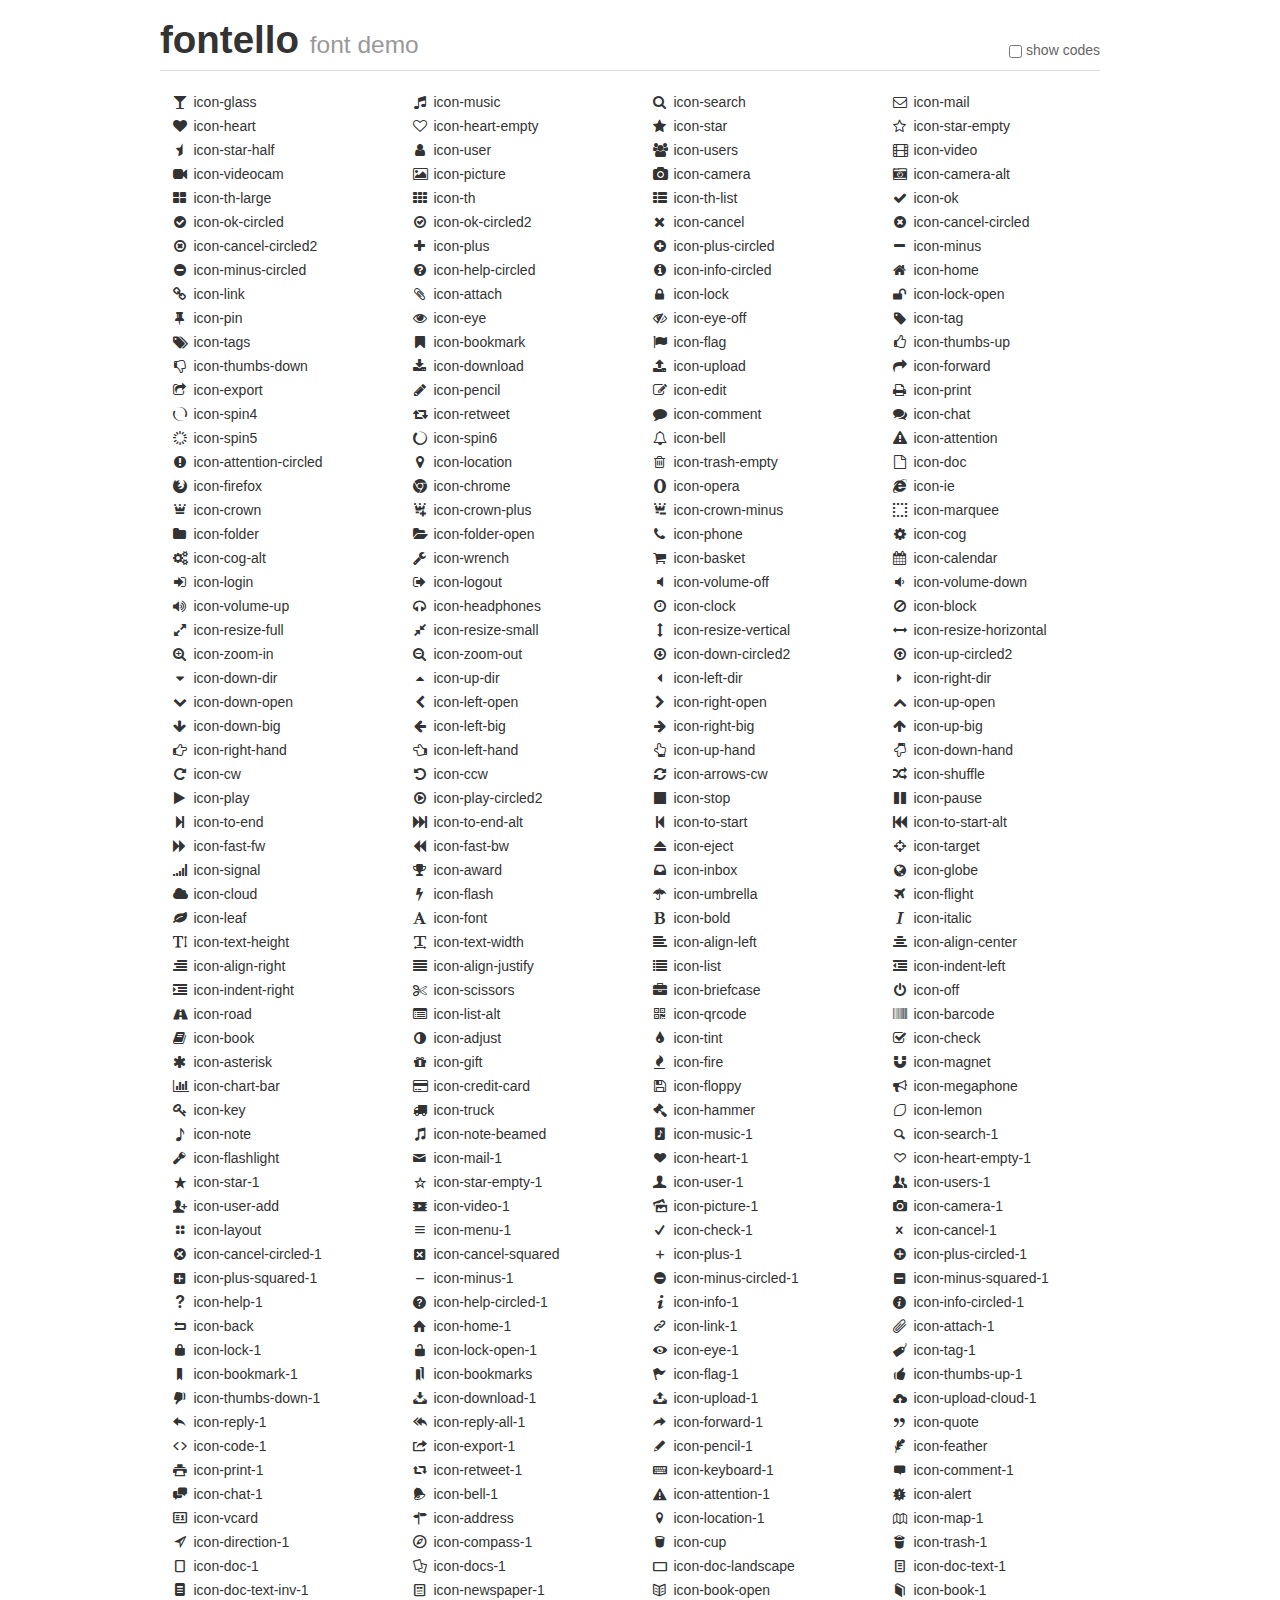
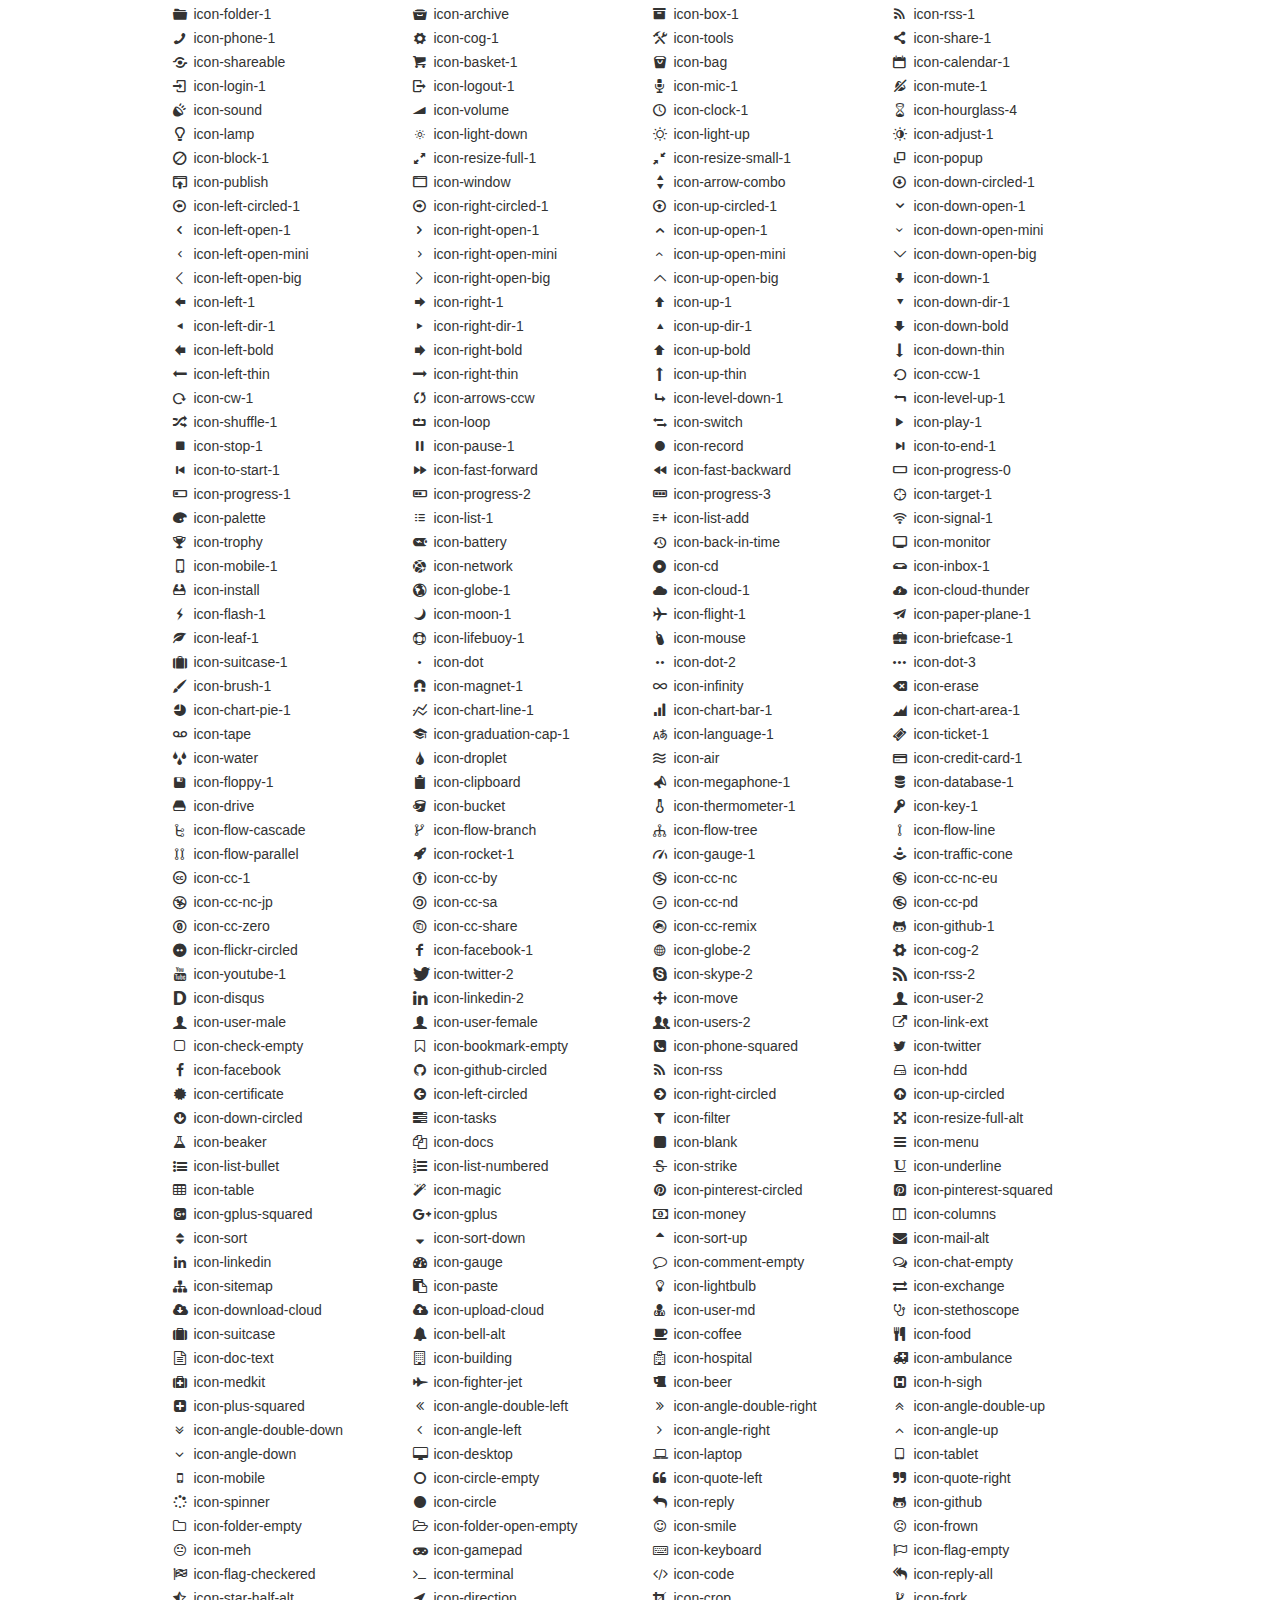
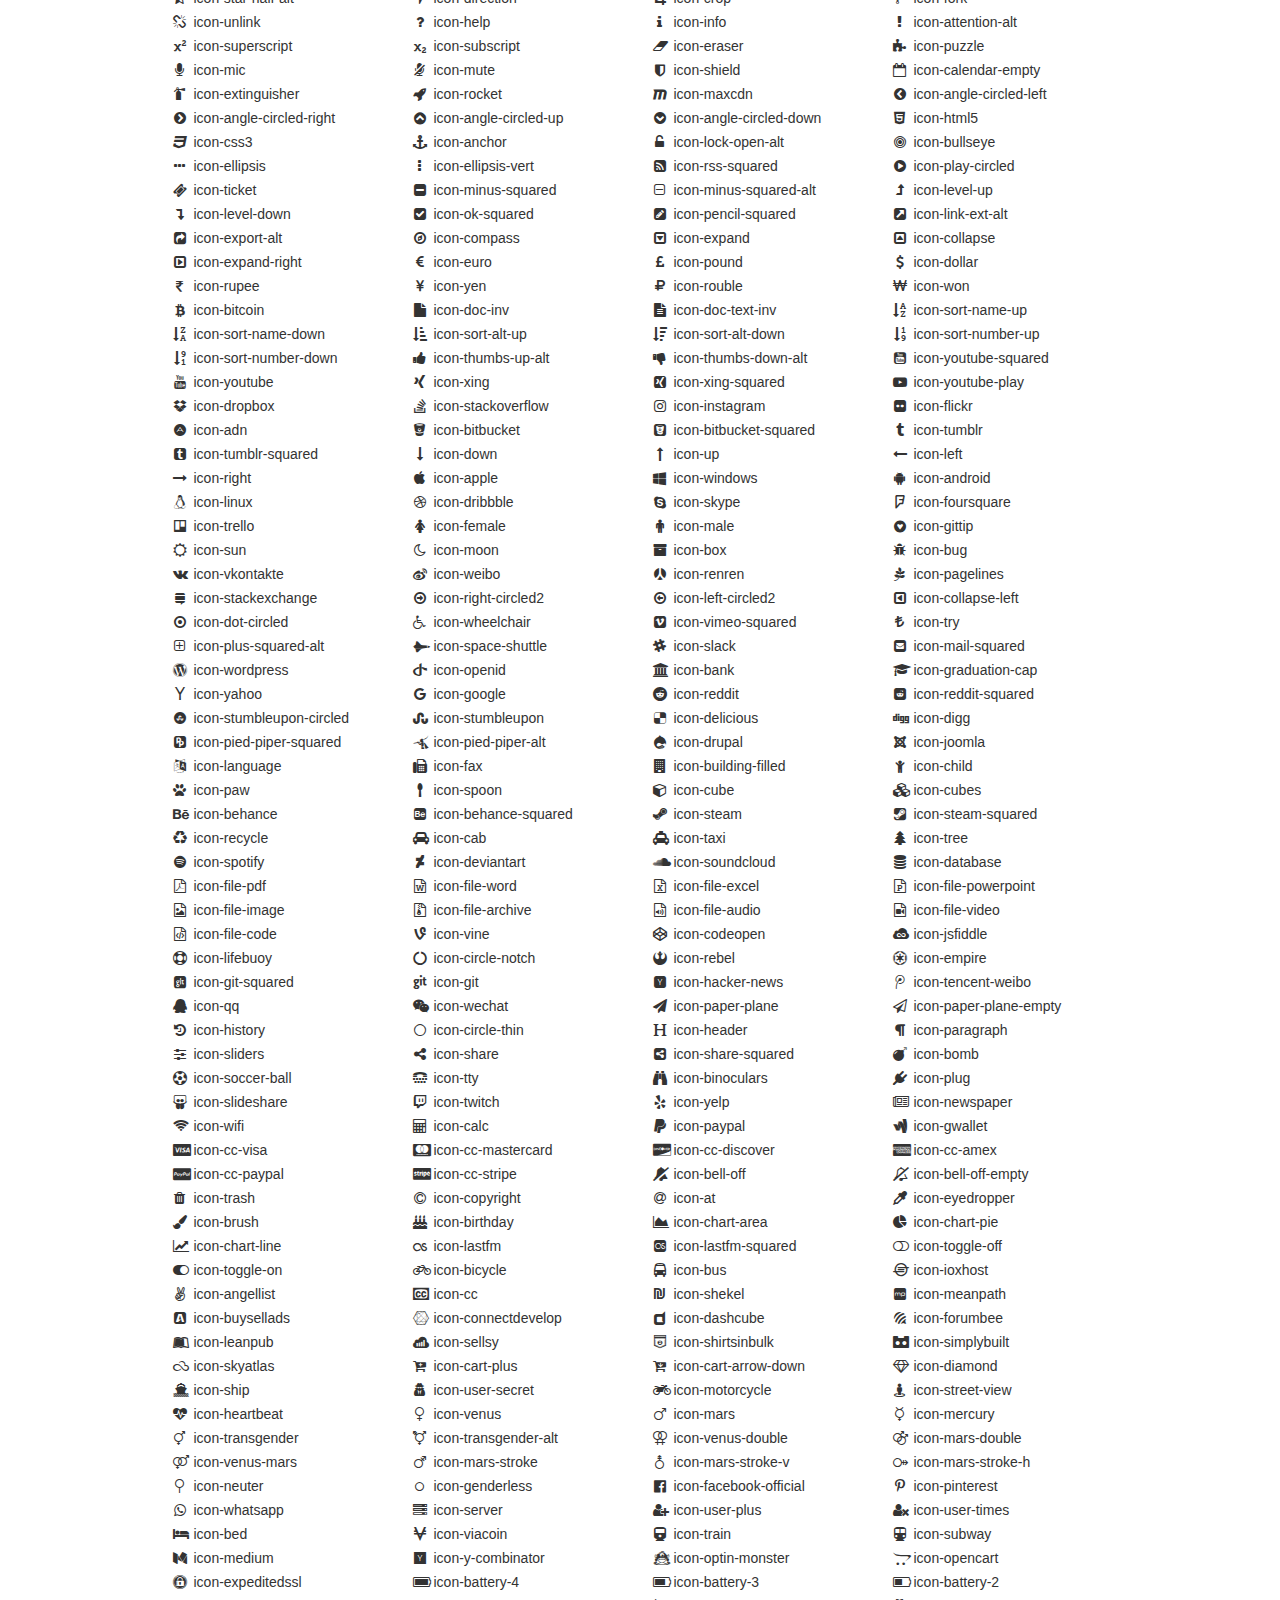
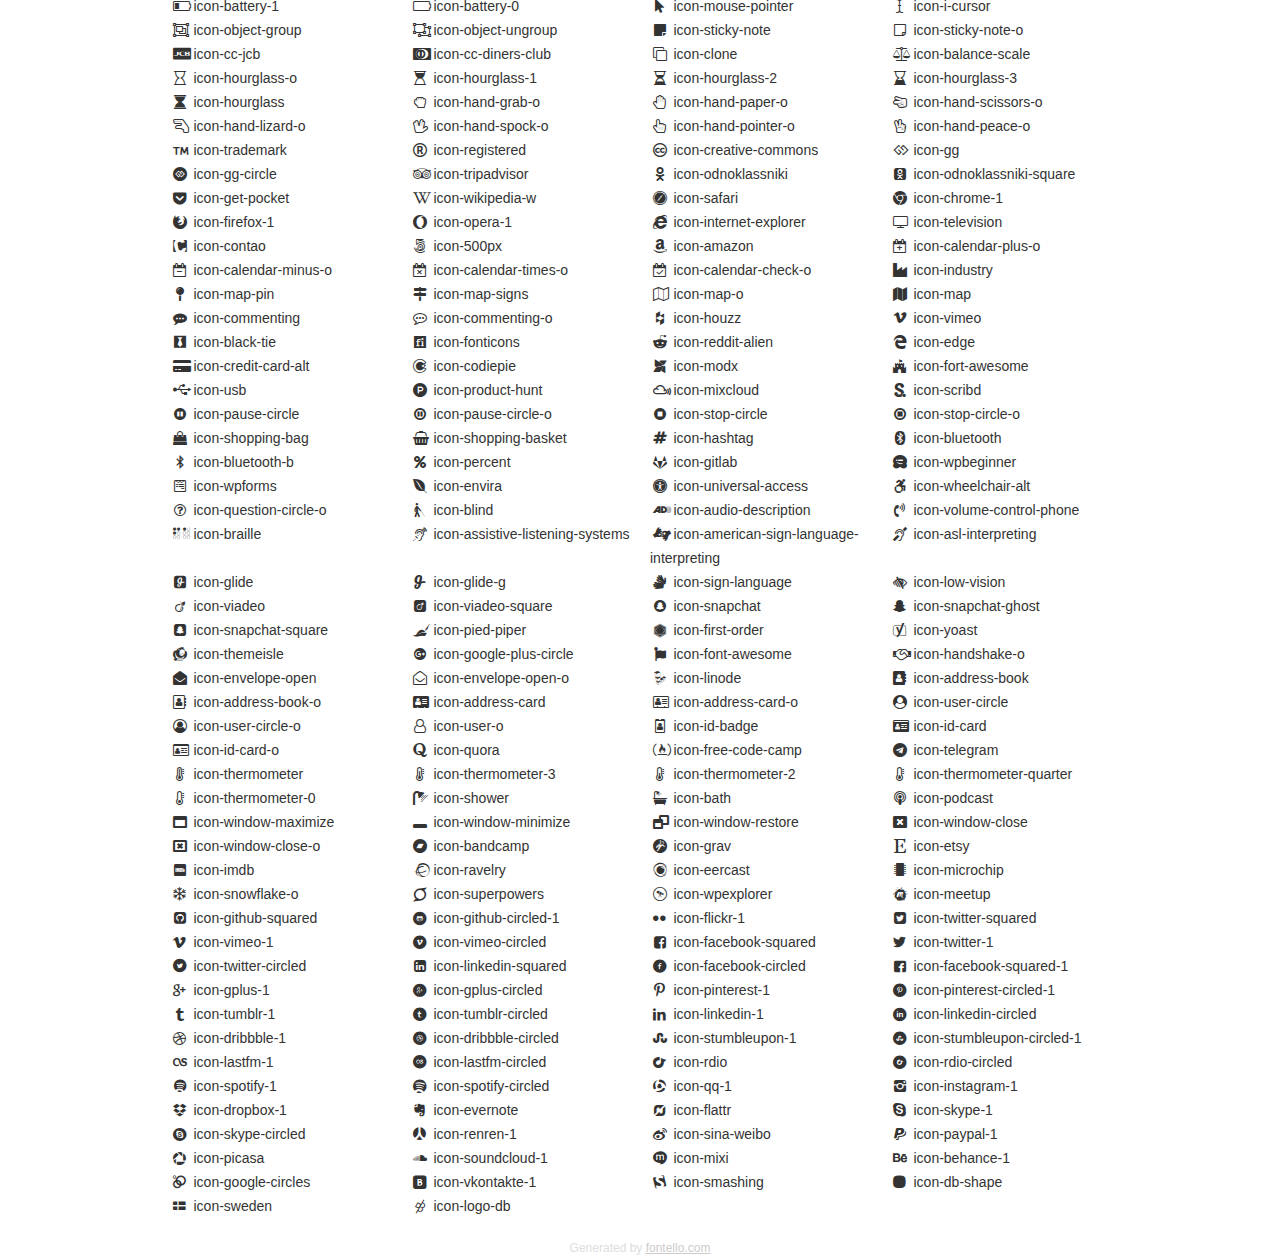
<file: MyWeb1/icon/demo.html>
<!DOCTYPE html>
<html>
  <head><!--[if lt IE 9]><script language="javascript" type="text/javascript" src="//html5shim.googlecode.com/svn/trunk/html5.js"></script><![endif]-->
    <meta charset="UTF-8"><style>/*
 * Bootstrap v2.2.1
 *
 * Copyright 2012 Twitter, Inc
 * Licensed under the Apache License v2.0
 * http://www.apache.org/licenses/LICENSE-2.0
 *
 * Designed and built with all the love in the world @twitter by @mdo and @fat.
 */
.clearfix {
  *zoom: 1;
}
.clearfix:before,
.clearfix:after {
  display: table;
  content: "";
  line-height: 0;
}
.clearfix:after {
  clear: both;
}
html {
  font-size: 100%;
  -webkit-text-size-adjust: 100%;
  -ms-text-size-adjust: 100%;
}
a:focus {
  outline: thin dotted #333;
  outline: 5px auto -webkit-focus-ring-color;
  outline-offset: -2px;
}
a:hover,
a:active {
  outline: 0;
}
button,
input,
select,
textarea {
  margin: 0;
  font-size: 100%;
  vertical-align: middle;
}
button,
input {
  *overflow: visible;
  line-height: normal;
}
button::-moz-focus-inner,
input::-moz-focus-inner {
  padding: 0;
  border: 0;
}
body {
  margin: 0;
  font-family: "Helvetica Neue", Helvetica, Arial, sans-serif;
  font-size: 14px;
  line-height: 20px;
  color: #333;
  background-color: #fff;
}
a {
  color: #08c;
  text-decoration: none;
}
a:hover {
  color: #005580;
  text-decoration: underline;
}
.row {
  margin-left: -20px;
  *zoom: 1;
}
.row:before,
.row:after {
  display: table;
  content: "";
  line-height: 0;
}
.row:after {
  clear: both;
}
[class*="span"] {
  float: left;
  min-height: 1px;
  margin-left: 20px;
}
.container,
.navbar-static-top .container,
.navbar-fixed-top .container,
.navbar-fixed-bottom .container {
  width: 940px;
}
.span12 {
  width: 940px;
}
.span11 {
  width: 860px;
}
.span10 {
  width: 780px;
}
.span9 {
  width: 700px;
}
.span8 {
  width: 620px;
}
.span7 {
  width: 540px;
}
.span6 {
  width: 460px;
}
.span5 {
  width: 380px;
}
.span4 {
  width: 300px;
}
.span3 {
  width: 220px;
}
.span2 {
  width: 140px;
}
.span1 {
  width: 60px;
}
[class*="span"].pull-right,
.row-fluid [class*="span"].pull-right {
  float: right;
}
.container {
  margin-right: auto;
  margin-left: auto;
  *zoom: 1;
}
.container:before,
.container:after {
  display: table;
  content: "";
  line-height: 0;
}
.container:after {
  clear: both;
}
p {
  margin: 0 0 10px;
}
.lead {
  margin-bottom: 20px;
  font-size: 21px;
  font-weight: 200;
  line-height: 30px;
}
small {
  font-size: 85%;
}
h1 {
  margin: 10px 0;
  font-family: inherit;
  font-weight: bold;
  line-height: 20px;
  color: inherit;
  text-rendering: optimizelegibility;
}
h1 small {
  font-weight: normal;
  line-height: 1;
  color: #999;
}
h1 {
  line-height: 40px;
}
h1 {
  font-size: 38.5px;
}
h1 small {
  font-size: 24.5px;
}
body {
  margin-top: 90px;
}
.header {
  position: fixed;
  top: 0;
  left: 50%;
  margin-left: -480px;
  background-color: #fff;
  border-bottom: 1px solid #ddd;
  padding-top: 10px;
  z-index: 10;
}
.footer {
  color: #ddd;
  font-size: 12px;
  text-align: center;
  margin-top: 20px;
}
.footer a {
  color: #ccc;
  text-decoration: underline;
}
.the-icons {
  font-size: 14px;
  line-height: 24px;
}
.switch {
  position: absolute;
  right: 0;
  bottom: 10px;
  color: #666;
}
.switch input {
  margin-right: 0.3em;
}
.codesOn .i-name {
  display: none;
}
.codesOn .i-code {
  display: inline;
}
.i-code {
  display: none;
}
@font-face {
      font-family: 'fontello';
      src: url('./font/fontello.eot?33113050');
      src: url('./font/fontello.eot?33113050#iefix') format('embedded-opentype'),
           url('./font/fontello.woff?33113050') format('woff'),
           url('./font/fontello.ttf?33113050') format('truetype'),
           url('./font/fontello.svg?33113050#fontello') format('svg');
      font-weight: normal;
      font-style: normal;
    }
     
     
    .demo-icon
    {
      font-family: "fontello";
      font-style: normal;
      font-weight: normal;
      speak: none;
     
      display: inline-block;
      text-decoration: inherit;
      width: 1em;
      margin-right: .2em;
      text-align: center;
      /* opacity: .8; */
     
      /* For safety - reset parent styles, that can break glyph codes*/
      font-variant: normal;
      text-transform: none;
     
      /* fix buttons height, for twitter bootstrap */
      line-height: 1em;
     
      /* Animation center compensation - margins should be symmetric */
      /* remove if not needed */
      margin-left: .2em;
     
      /* You can be more comfortable with increased icons size */
      /* font-size: 120%; */
     
      /* Font smoothing. That was taken from TWBS */
      -webkit-font-smoothing: antialiased;
      -moz-osx-font-smoothing: grayscale;
     
      /* Uncomment for 3D effect */
      /* text-shadow: 1px 1px 1px rgba(127, 127, 127, 0.3); */
    }
     </style>
    <link rel="stylesheet" href="css/animation.css"><!--[if IE 7]><link rel="stylesheet" href="css/" + font.fontname + "-ie7.css"><![endif]-->
    <script>
      function toggleCodes(on) {
        var obj = document.getElementById('icons');
      
        if (on) {
          obj.className += ' codesOn';
        } else {
          obj.className = obj.className.replace(' codesOn', '');
        }
      }
      
    </script>
  </head>
  <body>
    <div class="container header">
      <h1>fontello <small>font demo</small></h1>
      <label class="switch">
        <input type="checkbox" onclick="toggleCodes(this.checked)">show codes
      </label>
    </div>
    <div class="container" id="icons">
      <div class="row">
        <div class="the-icons span3" title="Code: 0xe800"><i class="demo-icon icon-glass">&#xe800;</i> <span class="i-name">icon-glass</span><span class="i-code">0xe800</span></div>
        <div class="the-icons span3" title="Code: 0xe801"><i class="demo-icon icon-music">&#xe801;</i> <span class="i-name">icon-music</span><span class="i-code">0xe801</span></div>
        <div class="the-icons span3" title="Code: 0xe802"><i class="demo-icon icon-search">&#xe802;</i> <span class="i-name">icon-search</span><span class="i-code">0xe802</span></div>
        <div class="the-icons span3" title="Code: 0xe803"><i class="demo-icon icon-mail">&#xe803;</i> <span class="i-name">icon-mail</span><span class="i-code">0xe803</span></div>
      </div>
      <div class="row">
        <div class="the-icons span3" title="Code: 0xe804"><i class="demo-icon icon-heart">&#xe804;</i> <span class="i-name">icon-heart</span><span class="i-code">0xe804</span></div>
        <div class="the-icons span3" title="Code: 0xe805"><i class="demo-icon icon-heart-empty">&#xe805;</i> <span class="i-name">icon-heart-empty</span><span class="i-code">0xe805</span></div>
        <div class="the-icons span3" title="Code: 0xe806"><i class="demo-icon icon-star">&#xe806;</i> <span class="i-name">icon-star</span><span class="i-code">0xe806</span></div>
        <div class="the-icons span3" title="Code: 0xe807"><i class="demo-icon icon-star-empty">&#xe807;</i> <span class="i-name">icon-star-empty</span><span class="i-code">0xe807</span></div>
      </div>
      <div class="row">
        <div class="the-icons span3" title="Code: 0xe808"><i class="demo-icon icon-star-half">&#xe808;</i> <span class="i-name">icon-star-half</span><span class="i-code">0xe808</span></div>
        <div class="the-icons span3" title="Code: 0xe809"><i class="demo-icon icon-user">&#xe809;</i> <span class="i-name">icon-user</span><span class="i-code">0xe809</span></div>
        <div class="the-icons span3" title="Code: 0xe80a"><i class="demo-icon icon-users">&#xe80a;</i> <span class="i-name">icon-users</span><span class="i-code">0xe80a</span></div>
        <div class="the-icons span3" title="Code: 0xe80b"><i class="demo-icon icon-video">&#xe80b;</i> <span class="i-name">icon-video</span><span class="i-code">0xe80b</span></div>
      </div>
      <div class="row">
        <div class="the-icons span3" title="Code: 0xe80c"><i class="demo-icon icon-videocam">&#xe80c;</i> <span class="i-name">icon-videocam</span><span class="i-code">0xe80c</span></div>
        <div class="the-icons span3" title="Code: 0xe80d"><i class="demo-icon icon-picture">&#xe80d;</i> <span class="i-name">icon-picture</span><span class="i-code">0xe80d</span></div>
        <div class="the-icons span3" title="Code: 0xe80e"><i class="demo-icon icon-camera">&#xe80e;</i> <span class="i-name">icon-camera</span><span class="i-code">0xe80e</span></div>
        <div class="the-icons span3" title="Code: 0xe80f"><i class="demo-icon icon-camera-alt">&#xe80f;</i> <span class="i-name">icon-camera-alt</span><span class="i-code">0xe80f</span></div>
      </div>
      <div class="row">
        <div class="the-icons span3" title="Code: 0xe810"><i class="demo-icon icon-th-large">&#xe810;</i> <span class="i-name">icon-th-large</span><span class="i-code">0xe810</span></div>
        <div class="the-icons span3" title="Code: 0xe811"><i class="demo-icon icon-th">&#xe811;</i> <span class="i-name">icon-th</span><span class="i-code">0xe811</span></div>
        <div class="the-icons span3" title="Code: 0xe812"><i class="demo-icon icon-th-list">&#xe812;</i> <span class="i-name">icon-th-list</span><span class="i-code">0xe812</span></div>
        <div class="the-icons span3" title="Code: 0xe813"><i class="demo-icon icon-ok">&#xe813;</i> <span class="i-name">icon-ok</span><span class="i-code">0xe813</span></div>
      </div>
      <div class="row">
        <div class="the-icons span3" title="Code: 0xe814"><i class="demo-icon icon-ok-circled">&#xe814;</i> <span class="i-name">icon-ok-circled</span><span class="i-code">0xe814</span></div>
        <div class="the-icons span3" title="Code: 0xe815"><i class="demo-icon icon-ok-circled2">&#xe815;</i> <span class="i-name">icon-ok-circled2</span><span class="i-code">0xe815</span></div>
        <div class="the-icons span3" title="Code: 0xe816"><i class="demo-icon icon-cancel">&#xe816;</i> <span class="i-name">icon-cancel</span><span class="i-code">0xe816</span></div>
        <div class="the-icons span3" title="Code: 0xe817"><i class="demo-icon icon-cancel-circled">&#xe817;</i> <span class="i-name">icon-cancel-circled</span><span class="i-code">0xe817</span></div>
      </div>
      <div class="row">
        <div class="the-icons span3" title="Code: 0xe818"><i class="demo-icon icon-cancel-circled2">&#xe818;</i> <span class="i-name">icon-cancel-circled2</span><span class="i-code">0xe818</span></div>
        <div class="the-icons span3" title="Code: 0xe819"><i class="demo-icon icon-plus">&#xe819;</i> <span class="i-name">icon-plus</span><span class="i-code">0xe819</span></div>
        <div class="the-icons span3" title="Code: 0xe81a"><i class="demo-icon icon-plus-circled">&#xe81a;</i> <span class="i-name">icon-plus-circled</span><span class="i-code">0xe81a</span></div>
        <div class="the-icons span3" title="Code: 0xe81b"><i class="demo-icon icon-minus">&#xe81b;</i> <span class="i-name">icon-minus</span><span class="i-code">0xe81b</span></div>
      </div>
      <div class="row">
        <div class="the-icons span3" title="Code: 0xe81c"><i class="demo-icon icon-minus-circled">&#xe81c;</i> <span class="i-name">icon-minus-circled</span><span class="i-code">0xe81c</span></div>
        <div class="the-icons span3" title="Code: 0xe81d"><i class="demo-icon icon-help-circled">&#xe81d;</i> <span class="i-name">icon-help-circled</span><span class="i-code">0xe81d</span></div>
        <div class="the-icons span3" title="Code: 0xe81e"><i class="demo-icon icon-info-circled">&#xe81e;</i> <span class="i-name">icon-info-circled</span><span class="i-code">0xe81e</span></div>
        <div class="the-icons span3" title="Code: 0xe81f"><i class="demo-icon icon-home">&#xe81f;</i> <span class="i-name">icon-home</span><span class="i-code">0xe81f</span></div>
      </div>
      <div class="row">
        <div class="the-icons span3" title="Code: 0xe820"><i class="demo-icon icon-link">&#xe820;</i> <span class="i-name">icon-link</span><span class="i-code">0xe820</span></div>
        <div class="the-icons span3" title="Code: 0xe821"><i class="demo-icon icon-attach">&#xe821;</i> <span class="i-name">icon-attach</span><span class="i-code">0xe821</span></div>
        <div class="the-icons span3" title="Code: 0xe822"><i class="demo-icon icon-lock">&#xe822;</i> <span class="i-name">icon-lock</span><span class="i-code">0xe822</span></div>
        <div class="the-icons span3" title="Code: 0xe823"><i class="demo-icon icon-lock-open">&#xe823;</i> <span class="i-name">icon-lock-open</span><span class="i-code">0xe823</span></div>
      </div>
      <div class="row">
        <div class="the-icons span3" title="Code: 0xe824"><i class="demo-icon icon-pin">&#xe824;</i> <span class="i-name">icon-pin</span><span class="i-code">0xe824</span></div>
        <div class="the-icons span3" title="Code: 0xe825"><i class="demo-icon icon-eye">&#xe825;</i> <span class="i-name">icon-eye</span><span class="i-code">0xe825</span></div>
        <div class="the-icons span3" title="Code: 0xe826"><i class="demo-icon icon-eye-off">&#xe826;</i> <span class="i-name">icon-eye-off</span><span class="i-code">0xe826</span></div>
        <div class="the-icons span3" title="Code: 0xe827"><i class="demo-icon icon-tag">&#xe827;</i> <span class="i-name">icon-tag</span><span class="i-code">0xe827</span></div>
      </div>
      <div class="row">
        <div class="the-icons span3" title="Code: 0xe828"><i class="demo-icon icon-tags">&#xe828;</i> <span class="i-name">icon-tags</span><span class="i-code">0xe828</span></div>
        <div class="the-icons span3" title="Code: 0xe829"><i class="demo-icon icon-bookmark">&#xe829;</i> <span class="i-name">icon-bookmark</span><span class="i-code">0xe829</span></div>
        <div class="the-icons span3" title="Code: 0xe82a"><i class="demo-icon icon-flag">&#xe82a;</i> <span class="i-name">icon-flag</span><span class="i-code">0xe82a</span></div>
        <div class="the-icons span3" title="Code: 0xe82b"><i class="demo-icon icon-thumbs-up">&#xe82b;</i> <span class="i-name">icon-thumbs-up</span><span class="i-code">0xe82b</span></div>
      </div>
      <div class="row">
        <div class="the-icons span3" title="Code: 0xe82c"><i class="demo-icon icon-thumbs-down">&#xe82c;</i> <span class="i-name">icon-thumbs-down</span><span class="i-code">0xe82c</span></div>
        <div class="the-icons span3" title="Code: 0xe82d"><i class="demo-icon icon-download">&#xe82d;</i> <span class="i-name">icon-download</span><span class="i-code">0xe82d</span></div>
        <div class="the-icons span3" title="Code: 0xe82e"><i class="demo-icon icon-upload">&#xe82e;</i> <span class="i-name">icon-upload</span><span class="i-code">0xe82e</span></div>
        <div class="the-icons span3" title="Code: 0xe82f"><i class="demo-icon icon-forward">&#xe82f;</i> <span class="i-name">icon-forward</span><span class="i-code">0xe82f</span></div>
      </div>
      <div class="row">
        <div class="the-icons span3" title="Code: 0xe830"><i class="demo-icon icon-export">&#xe830;</i> <span class="i-name">icon-export</span><span class="i-code">0xe830</span></div>
        <div class="the-icons span3" title="Code: 0xe831"><i class="demo-icon icon-pencil">&#xe831;</i> <span class="i-name">icon-pencil</span><span class="i-code">0xe831</span></div>
        <div class="the-icons span3" title="Code: 0xe832"><i class="demo-icon icon-edit">&#xe832;</i> <span class="i-name">icon-edit</span><span class="i-code">0xe832</span></div>
        <div class="the-icons span3" title="Code: 0xe833"><i class="demo-icon icon-print">&#xe833;</i> <span class="i-name">icon-print</span><span class="i-code">0xe833</span></div>
      </div>
      <div class="row">
        <div class="the-icons span3" title="Code: 0xe834"><i class="demo-icon icon-spin4 animate-spin">&#xe834;</i> <span class="i-name">icon-spin4</span><span class="i-code">0xe834</span></div>
        <div class="the-icons span3" title="Code: 0xe835"><i class="demo-icon icon-retweet">&#xe835;</i> <span class="i-name">icon-retweet</span><span class="i-code">0xe835</span></div>
        <div class="the-icons span3" title="Code: 0xe836"><i class="demo-icon icon-comment">&#xe836;</i> <span class="i-name">icon-comment</span><span class="i-code">0xe836</span></div>
        <div class="the-icons span3" title="Code: 0xe837"><i class="demo-icon icon-chat">&#xe837;</i> <span class="i-name">icon-chat</span><span class="i-code">0xe837</span></div>
      </div>
      <div class="row">
        <div class="the-icons span3" title="Code: 0xe838"><i class="demo-icon icon-spin5 animate-spin">&#xe838;</i> <span class="i-name">icon-spin5</span><span class="i-code">0xe838</span></div>
        <div class="the-icons span3" title="Code: 0xe839"><i class="demo-icon icon-spin6 animate-spin">&#xe839;</i> <span class="i-name">icon-spin6</span><span class="i-code">0xe839</span></div>
        <div class="the-icons span3" title="Code: 0xe83a"><i class="demo-icon icon-bell">&#xe83a;</i> <span class="i-name">icon-bell</span><span class="i-code">0xe83a</span></div>
        <div class="the-icons span3" title="Code: 0xe83b"><i class="demo-icon icon-attention">&#xe83b;</i> <span class="i-name">icon-attention</span><span class="i-code">0xe83b</span></div>
      </div>
      <div class="row">
        <div class="the-icons span3" title="Code: 0xe83c"><i class="demo-icon icon-attention-circled">&#xe83c;</i> <span class="i-name">icon-attention-circled</span><span class="i-code">0xe83c</span></div>
        <div class="the-icons span3" title="Code: 0xe83d"><i class="demo-icon icon-location">&#xe83d;</i> <span class="i-name">icon-location</span><span class="i-code">0xe83d</span></div>
        <div class="the-icons span3" title="Code: 0xe83e"><i class="demo-icon icon-trash-empty">&#xe83e;</i> <span class="i-name">icon-trash-empty</span><span class="i-code">0xe83e</span></div>
        <div class="the-icons span3" title="Code: 0xe83f"><i class="demo-icon icon-doc">&#xe83f;</i> <span class="i-name">icon-doc</span><span class="i-code">0xe83f</span></div>
      </div>
      <div class="row">
        <div class="the-icons span3" title="Code: 0xe840"><i class="demo-icon icon-firefox">&#xe840;</i> <span class="i-name">icon-firefox</span><span class="i-code">0xe840</span></div>
        <div class="the-icons span3" title="Code: 0xe841"><i class="demo-icon icon-chrome">&#xe841;</i> <span class="i-name">icon-chrome</span><span class="i-code">0xe841</span></div>
        <div class="the-icons span3" title="Code: 0xe842"><i class="demo-icon icon-opera">&#xe842;</i> <span class="i-name">icon-opera</span><span class="i-code">0xe842</span></div>
        <div class="the-icons span3" title="Code: 0xe843"><i class="demo-icon icon-ie">&#xe843;</i> <span class="i-name">icon-ie</span><span class="i-code">0xe843</span></div>
      </div>
      <div class="row">
        <div class="the-icons span3" title="Code: 0xe844"><i class="demo-icon icon-crown">&#xe844;</i> <span class="i-name">icon-crown</span><span class="i-code">0xe844</span></div>
        <div class="the-icons span3" title="Code: 0xe845"><i class="demo-icon icon-crown-plus">&#xe845;</i> <span class="i-name">icon-crown-plus</span><span class="i-code">0xe845</span></div>
        <div class="the-icons span3" title="Code: 0xe846"><i class="demo-icon icon-crown-minus">&#xe846;</i> <span class="i-name">icon-crown-minus</span><span class="i-code">0xe846</span></div>
        <div class="the-icons span3" title="Code: 0xe847"><i class="demo-icon icon-marquee">&#xe847;</i> <span class="i-name">icon-marquee</span><span class="i-code">0xe847</span></div>
      </div>
      <div class="row">
        <div class="the-icons span3" title="Code: 0xe848"><i class="demo-icon icon-folder">&#xe848;</i> <span class="i-name">icon-folder</span><span class="i-code">0xe848</span></div>
        <div class="the-icons span3" title="Code: 0xe849"><i class="demo-icon icon-folder-open">&#xe849;</i> <span class="i-name">icon-folder-open</span><span class="i-code">0xe849</span></div>
        <div class="the-icons span3" title="Code: 0xe84a"><i class="demo-icon icon-phone">&#xe84a;</i> <span class="i-name">icon-phone</span><span class="i-code">0xe84a</span></div>
        <div class="the-icons span3" title="Code: 0xe84b"><i class="demo-icon icon-cog">&#xe84b;</i> <span class="i-name">icon-cog</span><span class="i-code">0xe84b</span></div>
      </div>
      <div class="row">
        <div class="the-icons span3" title="Code: 0xe84c"><i class="demo-icon icon-cog-alt">&#xe84c;</i> <span class="i-name">icon-cog-alt</span><span class="i-code">0xe84c</span></div>
        <div class="the-icons span3" title="Code: 0xe84d"><i class="demo-icon icon-wrench">&#xe84d;</i> <span class="i-name">icon-wrench</span><span class="i-code">0xe84d</span></div>
        <div class="the-icons span3" title="Code: 0xe84e"><i class="demo-icon icon-basket">&#xe84e;</i> <span class="i-name">icon-basket</span><span class="i-code">0xe84e</span></div>
        <div class="the-icons span3" title="Code: 0xe84f"><i class="demo-icon icon-calendar">&#xe84f;</i> <span class="i-name">icon-calendar</span><span class="i-code">0xe84f</span></div>
      </div>
      <div class="row">
        <div class="the-icons span3" title="Code: 0xe850"><i class="demo-icon icon-login">&#xe850;</i> <span class="i-name">icon-login</span><span class="i-code">0xe850</span></div>
        <div class="the-icons span3" title="Code: 0xe851"><i class="demo-icon icon-logout">&#xe851;</i> <span class="i-name">icon-logout</span><span class="i-code">0xe851</span></div>
        <div class="the-icons span3" title="Code: 0xe852"><i class="demo-icon icon-volume-off">&#xe852;</i> <span class="i-name">icon-volume-off</span><span class="i-code">0xe852</span></div>
        <div class="the-icons span3" title="Code: 0xe853"><i class="demo-icon icon-volume-down">&#xe853;</i> <span class="i-name">icon-volume-down</span><span class="i-code">0xe853</span></div>
      </div>
      <div class="row">
        <div class="the-icons span3" title="Code: 0xe854"><i class="demo-icon icon-volume-up">&#xe854;</i> <span class="i-name">icon-volume-up</span><span class="i-code">0xe854</span></div>
        <div class="the-icons span3" title="Code: 0xe855"><i class="demo-icon icon-headphones">&#xe855;</i> <span class="i-name">icon-headphones</span><span class="i-code">0xe855</span></div>
        <div class="the-icons span3" title="Code: 0xe856"><i class="demo-icon icon-clock">&#xe856;</i> <span class="i-name">icon-clock</span><span class="i-code">0xe856</span></div>
        <div class="the-icons span3" title="Code: 0xe857"><i class="demo-icon icon-block">&#xe857;</i> <span class="i-name">icon-block</span><span class="i-code">0xe857</span></div>
      </div>
      <div class="row">
        <div class="the-icons span3" title="Code: 0xe858"><i class="demo-icon icon-resize-full">&#xe858;</i> <span class="i-name">icon-resize-full</span><span class="i-code">0xe858</span></div>
        <div class="the-icons span3" title="Code: 0xe859"><i class="demo-icon icon-resize-small">&#xe859;</i> <span class="i-name">icon-resize-small</span><span class="i-code">0xe859</span></div>
        <div class="the-icons span3" title="Code: 0xe85a"><i class="demo-icon icon-resize-vertical">&#xe85a;</i> <span class="i-name">icon-resize-vertical</span><span class="i-code">0xe85a</span></div>
        <div class="the-icons span3" title="Code: 0xe85b"><i class="demo-icon icon-resize-horizontal">&#xe85b;</i> <span class="i-name">icon-resize-horizontal</span><span class="i-code">0xe85b</span></div>
      </div>
      <div class="row">
        <div class="the-icons span3" title="Code: 0xe85c"><i class="demo-icon icon-zoom-in">&#xe85c;</i> <span class="i-name">icon-zoom-in</span><span class="i-code">0xe85c</span></div>
        <div class="the-icons span3" title="Code: 0xe85d"><i class="demo-icon icon-zoom-out">&#xe85d;</i> <span class="i-name">icon-zoom-out</span><span class="i-code">0xe85d</span></div>
        <div class="the-icons span3" title="Code: 0xe85e"><i class="demo-icon icon-down-circled2">&#xe85e;</i> <span class="i-name">icon-down-circled2</span><span class="i-code">0xe85e</span></div>
        <div class="the-icons span3" title="Code: 0xe85f"><i class="demo-icon icon-up-circled2">&#xe85f;</i> <span class="i-name">icon-up-circled2</span><span class="i-code">0xe85f</span></div>
      </div>
      <div class="row">
        <div class="the-icons span3" title="Code: 0xe860"><i class="demo-icon icon-down-dir">&#xe860;</i> <span class="i-name">icon-down-dir</span><span class="i-code">0xe860</span></div>
        <div class="the-icons span3" title="Code: 0xe861"><i class="demo-icon icon-up-dir">&#xe861;</i> <span class="i-name">icon-up-dir</span><span class="i-code">0xe861</span></div>
        <div class="the-icons span3" title="Code: 0xe862"><i class="demo-icon icon-left-dir">&#xe862;</i> <span class="i-name">icon-left-dir</span><span class="i-code">0xe862</span></div>
        <div class="the-icons span3" title="Code: 0xe863"><i class="demo-icon icon-right-dir">&#xe863;</i> <span class="i-name">icon-right-dir</span><span class="i-code">0xe863</span></div>
      </div>
      <div class="row">
        <div class="the-icons span3" title="Code: 0xe864"><i class="demo-icon icon-down-open">&#xe864;</i> <span class="i-name">icon-down-open</span><span class="i-code">0xe864</span></div>
        <div class="the-icons span3" title="Code: 0xe865"><i class="demo-icon icon-left-open">&#xe865;</i> <span class="i-name">icon-left-open</span><span class="i-code">0xe865</span></div>
        <div class="the-icons span3" title="Code: 0xe866"><i class="demo-icon icon-right-open">&#xe866;</i> <span class="i-name">icon-right-open</span><span class="i-code">0xe866</span></div>
        <div class="the-icons span3" title="Code: 0xe867"><i class="demo-icon icon-up-open">&#xe867;</i> <span class="i-name">icon-up-open</span><span class="i-code">0xe867</span></div>
      </div>
      <div class="row">
        <div class="the-icons span3" title="Code: 0xe868"><i class="demo-icon icon-down-big">&#xe868;</i> <span class="i-name">icon-down-big</span><span class="i-code">0xe868</span></div>
        <div class="the-icons span3" title="Code: 0xe869"><i class="demo-icon icon-left-big">&#xe869;</i> <span class="i-name">icon-left-big</span><span class="i-code">0xe869</span></div>
        <div class="the-icons span3" title="Code: 0xe86a"><i class="demo-icon icon-right-big">&#xe86a;</i> <span class="i-name">icon-right-big</span><span class="i-code">0xe86a</span></div>
        <div class="the-icons span3" title="Code: 0xe86b"><i class="demo-icon icon-up-big">&#xe86b;</i> <span class="i-name">icon-up-big</span><span class="i-code">0xe86b</span></div>
      </div>
      <div class="row">
        <div class="the-icons span3" title="Code: 0xe86c"><i class="demo-icon icon-right-hand">&#xe86c;</i> <span class="i-name">icon-right-hand</span><span class="i-code">0xe86c</span></div>
        <div class="the-icons span3" title="Code: 0xe86d"><i class="demo-icon icon-left-hand">&#xe86d;</i> <span class="i-name">icon-left-hand</span><span class="i-code">0xe86d</span></div>
        <div class="the-icons span3" title="Code: 0xe86e"><i class="demo-icon icon-up-hand">&#xe86e;</i> <span class="i-name">icon-up-hand</span><span class="i-code">0xe86e</span></div>
        <div class="the-icons span3" title="Code: 0xe86f"><i class="demo-icon icon-down-hand">&#xe86f;</i> <span class="i-name">icon-down-hand</span><span class="i-code">0xe86f</span></div>
      </div>
      <div class="row">
        <div class="the-icons span3" title="Code: 0xe870"><i class="demo-icon icon-cw">&#xe870;</i> <span class="i-name">icon-cw</span><span class="i-code">0xe870</span></div>
        <div class="the-icons span3" title="Code: 0xe871"><i class="demo-icon icon-ccw">&#xe871;</i> <span class="i-name">icon-ccw</span><span class="i-code">0xe871</span></div>
        <div class="the-icons span3" title="Code: 0xe872"><i class="demo-icon icon-arrows-cw">&#xe872;</i> <span class="i-name">icon-arrows-cw</span><span class="i-code">0xe872</span></div>
        <div class="the-icons span3" title="Code: 0xe873"><i class="demo-icon icon-shuffle">&#xe873;</i> <span class="i-name">icon-shuffle</span><span class="i-code">0xe873</span></div>
      </div>
      <div class="row">
        <div class="the-icons span3" title="Code: 0xe874"><i class="demo-icon icon-play">&#xe874;</i> <span class="i-name">icon-play</span><span class="i-code">0xe874</span></div>
        <div class="the-icons span3" title="Code: 0xe875"><i class="demo-icon icon-play-circled2">&#xe875;</i> <span class="i-name">icon-play-circled2</span><span class="i-code">0xe875</span></div>
        <div class="the-icons span3" title="Code: 0xe876"><i class="demo-icon icon-stop">&#xe876;</i> <span class="i-name">icon-stop</span><span class="i-code">0xe876</span></div>
        <div class="the-icons span3" title="Code: 0xe877"><i class="demo-icon icon-pause">&#xe877;</i> <span class="i-name">icon-pause</span><span class="i-code">0xe877</span></div>
      </div>
      <div class="row">
        <div class="the-icons span3" title="Code: 0xe878"><i class="demo-icon icon-to-end">&#xe878;</i> <span class="i-name">icon-to-end</span><span class="i-code">0xe878</span></div>
        <div class="the-icons span3" title="Code: 0xe879"><i class="demo-icon icon-to-end-alt">&#xe879;</i> <span class="i-name">icon-to-end-alt</span><span class="i-code">0xe879</span></div>
        <div class="the-icons span3" title="Code: 0xe87a"><i class="demo-icon icon-to-start">&#xe87a;</i> <span class="i-name">icon-to-start</span><span class="i-code">0xe87a</span></div>
        <div class="the-icons span3" title="Code: 0xe87b"><i class="demo-icon icon-to-start-alt">&#xe87b;</i> <span class="i-name">icon-to-start-alt</span><span class="i-code">0xe87b</span></div>
      </div>
      <div class="row">
        <div class="the-icons span3" title="Code: 0xe87c"><i class="demo-icon icon-fast-fw">&#xe87c;</i> <span class="i-name">icon-fast-fw</span><span class="i-code">0xe87c</span></div>
        <div class="the-icons span3" title="Code: 0xe87d"><i class="demo-icon icon-fast-bw">&#xe87d;</i> <span class="i-name">icon-fast-bw</span><span class="i-code">0xe87d</span></div>
        <div class="the-icons span3" title="Code: 0xe87e"><i class="demo-icon icon-eject">&#xe87e;</i> <span class="i-name">icon-eject</span><span class="i-code">0xe87e</span></div>
        <div class="the-icons span3" title="Code: 0xe87f"><i class="demo-icon icon-target">&#xe87f;</i> <span class="i-name">icon-target</span><span class="i-code">0xe87f</span></div>
      </div>
      <div class="row">
        <div class="the-icons span3" title="Code: 0xe880"><i class="demo-icon icon-signal">&#xe880;</i> <span class="i-name">icon-signal</span><span class="i-code">0xe880</span></div>
        <div class="the-icons span3" title="Code: 0xe881"><i class="demo-icon icon-award">&#xe881;</i> <span class="i-name">icon-award</span><span class="i-code">0xe881</span></div>
        <div class="the-icons span3" title="Code: 0xe882"><i class="demo-icon icon-inbox">&#xe882;</i> <span class="i-name">icon-inbox</span><span class="i-code">0xe882</span></div>
        <div class="the-icons span3" title="Code: 0xe883"><i class="demo-icon icon-globe">&#xe883;</i> <span class="i-name">icon-globe</span><span class="i-code">0xe883</span></div>
      </div>
      <div class="row">
        <div class="the-icons span3" title="Code: 0xe884"><i class="demo-icon icon-cloud">&#xe884;</i> <span class="i-name">icon-cloud</span><span class="i-code">0xe884</span></div>
        <div class="the-icons span3" title="Code: 0xe885"><i class="demo-icon icon-flash">&#xe885;</i> <span class="i-name">icon-flash</span><span class="i-code">0xe885</span></div>
        <div class="the-icons span3" title="Code: 0xe886"><i class="demo-icon icon-umbrella">&#xe886;</i> <span class="i-name">icon-umbrella</span><span class="i-code">0xe886</span></div>
        <div class="the-icons span3" title="Code: 0xe887"><i class="demo-icon icon-flight">&#xe887;</i> <span class="i-name">icon-flight</span><span class="i-code">0xe887</span></div>
      </div>
      <div class="row">
        <div class="the-icons span3" title="Code: 0xe888"><i class="demo-icon icon-leaf">&#xe888;</i> <span class="i-name">icon-leaf</span><span class="i-code">0xe888</span></div>
        <div class="the-icons span3" title="Code: 0xe889"><i class="demo-icon icon-font">&#xe889;</i> <span class="i-name">icon-font</span><span class="i-code">0xe889</span></div>
        <div class="the-icons span3" title="Code: 0xe88a"><i class="demo-icon icon-bold">&#xe88a;</i> <span class="i-name">icon-bold</span><span class="i-code">0xe88a</span></div>
        <div class="the-icons span3" title="Code: 0xe88b"><i class="demo-icon icon-italic">&#xe88b;</i> <span class="i-name">icon-italic</span><span class="i-code">0xe88b</span></div>
      </div>
      <div class="row">
        <div class="the-icons span3" title="Code: 0xe88c"><i class="demo-icon icon-text-height">&#xe88c;</i> <span class="i-name">icon-text-height</span><span class="i-code">0xe88c</span></div>
        <div class="the-icons span3" title="Code: 0xe88d"><i class="demo-icon icon-text-width">&#xe88d;</i> <span class="i-name">icon-text-width</span><span class="i-code">0xe88d</span></div>
        <div class="the-icons span3" title="Code: 0xe88e"><i class="demo-icon icon-align-left">&#xe88e;</i> <span class="i-name">icon-align-left</span><span class="i-code">0xe88e</span></div>
        <div class="the-icons span3" title="Code: 0xe88f"><i class="demo-icon icon-align-center">&#xe88f;</i> <span class="i-name">icon-align-center</span><span class="i-code">0xe88f</span></div>
      </div>
      <div class="row">
        <div class="the-icons span3" title="Code: 0xe890"><i class="demo-icon icon-align-right">&#xe890;</i> <span class="i-name">icon-align-right</span><span class="i-code">0xe890</span></div>
        <div class="the-icons span3" title="Code: 0xe891"><i class="demo-icon icon-align-justify">&#xe891;</i> <span class="i-name">icon-align-justify</span><span class="i-code">0xe891</span></div>
        <div class="the-icons span3" title="Code: 0xe892"><i class="demo-icon icon-list">&#xe892;</i> <span class="i-name">icon-list</span><span class="i-code">0xe892</span></div>
        <div class="the-icons span3" title="Code: 0xe893"><i class="demo-icon icon-indent-left">&#xe893;</i> <span class="i-name">icon-indent-left</span><span class="i-code">0xe893</span></div>
      </div>
      <div class="row">
        <div class="the-icons span3" title="Code: 0xe894"><i class="demo-icon icon-indent-right">&#xe894;</i> <span class="i-name">icon-indent-right</span><span class="i-code">0xe894</span></div>
        <div class="the-icons span3" title="Code: 0xe895"><i class="demo-icon icon-scissors">&#xe895;</i> <span class="i-name">icon-scissors</span><span class="i-code">0xe895</span></div>
        <div class="the-icons span3" title="Code: 0xe896"><i class="demo-icon icon-briefcase">&#xe896;</i> <span class="i-name">icon-briefcase</span><span class="i-code">0xe896</span></div>
        <div class="the-icons span3" title="Code: 0xe897"><i class="demo-icon icon-off">&#xe897;</i> <span class="i-name">icon-off</span><span class="i-code">0xe897</span></div>
      </div>
      <div class="row">
        <div class="the-icons span3" title="Code: 0xe898"><i class="demo-icon icon-road">&#xe898;</i> <span class="i-name">icon-road</span><span class="i-code">0xe898</span></div>
        <div class="the-icons span3" title="Code: 0xe899"><i class="demo-icon icon-list-alt">&#xe899;</i> <span class="i-name">icon-list-alt</span><span class="i-code">0xe899</span></div>
        <div class="the-icons span3" title="Code: 0xe89a"><i class="demo-icon icon-qrcode">&#xe89a;</i> <span class="i-name">icon-qrcode</span><span class="i-code">0xe89a</span></div>
        <div class="the-icons span3" title="Code: 0xe89b"><i class="demo-icon icon-barcode">&#xe89b;</i> <span class="i-name">icon-barcode</span><span class="i-code">0xe89b</span></div>
      </div>
      <div class="row">
        <div class="the-icons span3" title="Code: 0xe89c"><i class="demo-icon icon-book">&#xe89c;</i> <span class="i-name">icon-book</span><span class="i-code">0xe89c</span></div>
        <div class="the-icons span3" title="Code: 0xe89d"><i class="demo-icon icon-adjust">&#xe89d;</i> <span class="i-name">icon-adjust</span><span class="i-code">0xe89d</span></div>
        <div class="the-icons span3" title="Code: 0xe89e"><i class="demo-icon icon-tint">&#xe89e;</i> <span class="i-name">icon-tint</span><span class="i-code">0xe89e</span></div>
        <div class="the-icons span3" title="Code: 0xe89f"><i class="demo-icon icon-check">&#xe89f;</i> <span class="i-name">icon-check</span><span class="i-code">0xe89f</span></div>
      </div>
      <div class="row">
        <div class="the-icons span3" title="Code: 0xe8a0"><i class="demo-icon icon-asterisk">&#xe8a0;</i> <span class="i-name">icon-asterisk</span><span class="i-code">0xe8a0</span></div>
        <div class="the-icons span3" title="Code: 0xe8a1"><i class="demo-icon icon-gift">&#xe8a1;</i> <span class="i-name">icon-gift</span><span class="i-code">0xe8a1</span></div>
        <div class="the-icons span3" title="Code: 0xe8a2"><i class="demo-icon icon-fire">&#xe8a2;</i> <span class="i-name">icon-fire</span><span class="i-code">0xe8a2</span></div>
        <div class="the-icons span3" title="Code: 0xe8a3"><i class="demo-icon icon-magnet">&#xe8a3;</i> <span class="i-name">icon-magnet</span><span class="i-code">0xe8a3</span></div>
      </div>
      <div class="row">
        <div class="the-icons span3" title="Code: 0xe8a4"><i class="demo-icon icon-chart-bar">&#xe8a4;</i> <span class="i-name">icon-chart-bar</span><span class="i-code">0xe8a4</span></div>
        <div class="the-icons span3" title="Code: 0xe8a5"><i class="demo-icon icon-credit-card">&#xe8a5;</i> <span class="i-name">icon-credit-card</span><span class="i-code">0xe8a5</span></div>
        <div class="the-icons span3" title="Code: 0xe8a6"><i class="demo-icon icon-floppy">&#xe8a6;</i> <span class="i-name">icon-floppy</span><span class="i-code">0xe8a6</span></div>
        <div class="the-icons span3" title="Code: 0xe8a7"><i class="demo-icon icon-megaphone">&#xe8a7;</i> <span class="i-name">icon-megaphone</span><span class="i-code">0xe8a7</span></div>
      </div>
      <div class="row">
        <div class="the-icons span3" title="Code: 0xe8a8"><i class="demo-icon icon-key">&#xe8a8;</i> <span class="i-name">icon-key</span><span class="i-code">0xe8a8</span></div>
        <div class="the-icons span3" title="Code: 0xe8a9"><i class="demo-icon icon-truck">&#xe8a9;</i> <span class="i-name">icon-truck</span><span class="i-code">0xe8a9</span></div>
        <div class="the-icons span3" title="Code: 0xe8aa"><i class="demo-icon icon-hammer">&#xe8aa;</i> <span class="i-name">icon-hammer</span><span class="i-code">0xe8aa</span></div>
        <div class="the-icons span3" title="Code: 0xe8ab"><i class="demo-icon icon-lemon">&#xe8ab;</i> <span class="i-name">icon-lemon</span><span class="i-code">0xe8ab</span></div>
      </div>
      <div class="row">
        <div class="the-icons span3" title="Code: 0xe8ac"><i class="demo-icon icon-note">&#xe8ac;</i> <span class="i-name">icon-note</span><span class="i-code">0xe8ac</span></div>
        <div class="the-icons span3" title="Code: 0xe8ad"><i class="demo-icon icon-note-beamed">&#xe8ad;</i> <span class="i-name">icon-note-beamed</span><span class="i-code">0xe8ad</span></div>
        <div class="the-icons span3" title="Code: 0xe8ae"><i class="demo-icon icon-music-1">&#xe8ae;</i> <span class="i-name">icon-music-1</span><span class="i-code">0xe8ae</span></div>
        <div class="the-icons span3" title="Code: 0xe8af"><i class="demo-icon icon-search-1">&#xe8af;</i> <span class="i-name">icon-search-1</span><span class="i-code">0xe8af</span></div>
      </div>
      <div class="row">
        <div class="the-icons span3" title="Code: 0xe8b0"><i class="demo-icon icon-flashlight">&#xe8b0;</i> <span class="i-name">icon-flashlight</span><span class="i-code">0xe8b0</span></div>
        <div class="the-icons span3" title="Code: 0xe8b1"><i class="demo-icon icon-mail-1">&#xe8b1;</i> <span class="i-name">icon-mail-1</span><span class="i-code">0xe8b1</span></div>
        <div class="the-icons span3" title="Code: 0xe8b2"><i class="demo-icon icon-heart-1">&#xe8b2;</i> <span class="i-name">icon-heart-1</span><span class="i-code">0xe8b2</span></div>
        <div class="the-icons span3" title="Code: 0xe8b3"><i class="demo-icon icon-heart-empty-1">&#xe8b3;</i> <span class="i-name">icon-heart-empty-1</span><span class="i-code">0xe8b3</span></div>
      </div>
      <div class="row">
        <div class="the-icons span3" title="Code: 0xe8b4"><i class="demo-icon icon-star-1">&#xe8b4;</i> <span class="i-name">icon-star-1</span><span class="i-code">0xe8b4</span></div>
        <div class="the-icons span3" title="Code: 0xe8b5"><i class="demo-icon icon-star-empty-1">&#xe8b5;</i> <span class="i-name">icon-star-empty-1</span><span class="i-code">0xe8b5</span></div>
        <div class="the-icons span3" title="Code: 0xe8b6"><i class="demo-icon icon-user-1">&#xe8b6;</i> <span class="i-name">icon-user-1</span><span class="i-code">0xe8b6</span></div>
        <div class="the-icons span3" title="Code: 0xe8b7"><i class="demo-icon icon-users-1">&#xe8b7;</i> <span class="i-name">icon-users-1</span><span class="i-code">0xe8b7</span></div>
      </div>
      <div class="row">
        <div class="the-icons span3" title="Code: 0xe8b8"><i class="demo-icon icon-user-add">&#xe8b8;</i> <span class="i-name">icon-user-add</span><span class="i-code">0xe8b8</span></div>
        <div class="the-icons span3" title="Code: 0xe8b9"><i class="demo-icon icon-video-1">&#xe8b9;</i> <span class="i-name">icon-video-1</span><span class="i-code">0xe8b9</span></div>
        <div class="the-icons span3" title="Code: 0xe8ba"><i class="demo-icon icon-picture-1">&#xe8ba;</i> <span class="i-name">icon-picture-1</span><span class="i-code">0xe8ba</span></div>
        <div class="the-icons span3" title="Code: 0xe8bb"><i class="demo-icon icon-camera-1">&#xe8bb;</i> <span class="i-name">icon-camera-1</span><span class="i-code">0xe8bb</span></div>
      </div>
      <div class="row">
        <div class="the-icons span3" title="Code: 0xe8bc"><i class="demo-icon icon-layout">&#xe8bc;</i> <span class="i-name">icon-layout</span><span class="i-code">0xe8bc</span></div>
        <div class="the-icons span3" title="Code: 0xe8bd"><i class="demo-icon icon-menu-1">&#xe8bd;</i> <span class="i-name">icon-menu-1</span><span class="i-code">0xe8bd</span></div>
        <div class="the-icons span3" title="Code: 0xe8be"><i class="demo-icon icon-check-1">&#xe8be;</i> <span class="i-name">icon-check-1</span><span class="i-code">0xe8be</span></div>
        <div class="the-icons span3" title="Code: 0xe8bf"><i class="demo-icon icon-cancel-1">&#xe8bf;</i> <span class="i-name">icon-cancel-1</span><span class="i-code">0xe8bf</span></div>
      </div>
      <div class="row">
        <div class="the-icons span3" title="Code: 0xe8c0"><i class="demo-icon icon-cancel-circled-1">&#xe8c0;</i> <span class="i-name">icon-cancel-circled-1</span><span class="i-code">0xe8c0</span></div>
        <div class="the-icons span3" title="Code: 0xe8c1"><i class="demo-icon icon-cancel-squared">&#xe8c1;</i> <span class="i-name">icon-cancel-squared</span><span class="i-code">0xe8c1</span></div>
        <div class="the-icons span3" title="Code: 0xe8c2"><i class="demo-icon icon-plus-1">&#xe8c2;</i> <span class="i-name">icon-plus-1</span><span class="i-code">0xe8c2</span></div>
        <div class="the-icons span3" title="Code: 0xe8c3"><i class="demo-icon icon-plus-circled-1">&#xe8c3;</i> <span class="i-name">icon-plus-circled-1</span><span class="i-code">0xe8c3</span></div>
      </div>
      <div class="row">
        <div class="the-icons span3" title="Code: 0xe8c4"><i class="demo-icon icon-plus-squared-1">&#xe8c4;</i> <span class="i-name">icon-plus-squared-1</span><span class="i-code">0xe8c4</span></div>
        <div class="the-icons span3" title="Code: 0xe8c5"><i class="demo-icon icon-minus-1">&#xe8c5;</i> <span class="i-name">icon-minus-1</span><span class="i-code">0xe8c5</span></div>
        <div class="the-icons span3" title="Code: 0xe8c6"><i class="demo-icon icon-minus-circled-1">&#xe8c6;</i> <span class="i-name">icon-minus-circled-1</span><span class="i-code">0xe8c6</span></div>
        <div class="the-icons span3" title="Code: 0xe8c7"><i class="demo-icon icon-minus-squared-1">&#xe8c7;</i> <span class="i-name">icon-minus-squared-1</span><span class="i-code">0xe8c7</span></div>
      </div>
      <div class="row">
        <div class="the-icons span3" title="Code: 0xe8c8"><i class="demo-icon icon-help-1">&#xe8c8;</i> <span class="i-name">icon-help-1</span><span class="i-code">0xe8c8</span></div>
        <div class="the-icons span3" title="Code: 0xe8c9"><i class="demo-icon icon-help-circled-1">&#xe8c9;</i> <span class="i-name">icon-help-circled-1</span><span class="i-code">0xe8c9</span></div>
        <div class="the-icons span3" title="Code: 0xe8ca"><i class="demo-icon icon-info-1">&#xe8ca;</i> <span class="i-name">icon-info-1</span><span class="i-code">0xe8ca</span></div>
        <div class="the-icons span3" title="Code: 0xe8cb"><i class="demo-icon icon-info-circled-1">&#xe8cb;</i> <span class="i-name">icon-info-circled-1</span><span class="i-code">0xe8cb</span></div>
      </div>
      <div class="row">
        <div class="the-icons span3" title="Code: 0xe8cc"><i class="demo-icon icon-back">&#xe8cc;</i> <span class="i-name">icon-back</span><span class="i-code">0xe8cc</span></div>
        <div class="the-icons span3" title="Code: 0xe8cd"><i class="demo-icon icon-home-1">&#xe8cd;</i> <span class="i-name">icon-home-1</span><span class="i-code">0xe8cd</span></div>
        <div class="the-icons span3" title="Code: 0xe8ce"><i class="demo-icon icon-link-1">&#xe8ce;</i> <span class="i-name">icon-link-1</span><span class="i-code">0xe8ce</span></div>
        <div class="the-icons span3" title="Code: 0xe8cf"><i class="demo-icon icon-attach-1">&#xe8cf;</i> <span class="i-name">icon-attach-1</span><span class="i-code">0xe8cf</span></div>
      </div>
      <div class="row">
        <div class="the-icons span3" title="Code: 0xe8d0"><i class="demo-icon icon-lock-1">&#xe8d0;</i> <span class="i-name">icon-lock-1</span><span class="i-code">0xe8d0</span></div>
        <div class="the-icons span3" title="Code: 0xe8d1"><i class="demo-icon icon-lock-open-1">&#xe8d1;</i> <span class="i-name">icon-lock-open-1</span><span class="i-code">0xe8d1</span></div>
        <div class="the-icons span3" title="Code: 0xe8d2"><i class="demo-icon icon-eye-1">&#xe8d2;</i> <span class="i-name">icon-eye-1</span><span class="i-code">0xe8d2</span></div>
        <div class="the-icons span3" title="Code: 0xe8d3"><i class="demo-icon icon-tag-1">&#xe8d3;</i> <span class="i-name">icon-tag-1</span><span class="i-code">0xe8d3</span></div>
      </div>
      <div class="row">
        <div class="the-icons span3" title="Code: 0xe8d4"><i class="demo-icon icon-bookmark-1">&#xe8d4;</i> <span class="i-name">icon-bookmark-1</span><span class="i-code">0xe8d4</span></div>
        <div class="the-icons span3" title="Code: 0xe8d5"><i class="demo-icon icon-bookmarks">&#xe8d5;</i> <span class="i-name">icon-bookmarks</span><span class="i-code">0xe8d5</span></div>
        <div class="the-icons span3" title="Code: 0xe8d6"><i class="demo-icon icon-flag-1">&#xe8d6;</i> <span class="i-name">icon-flag-1</span><span class="i-code">0xe8d6</span></div>
        <div class="the-icons span3" title="Code: 0xe8d7"><i class="demo-icon icon-thumbs-up-1">&#xe8d7;</i> <span class="i-name">icon-thumbs-up-1</span><span class="i-code">0xe8d7</span></div>
      </div>
      <div class="row">
        <div class="the-icons span3" title="Code: 0xe8d8"><i class="demo-icon icon-thumbs-down-1">&#xe8d8;</i> <span class="i-name">icon-thumbs-down-1</span><span class="i-code">0xe8d8</span></div>
        <div class="the-icons span3" title="Code: 0xe8d9"><i class="demo-icon icon-download-1">&#xe8d9;</i> <span class="i-name">icon-download-1</span><span class="i-code">0xe8d9</span></div>
        <div class="the-icons span3" title="Code: 0xe8da"><i class="demo-icon icon-upload-1">&#xe8da;</i> <span class="i-name">icon-upload-1</span><span class="i-code">0xe8da</span></div>
        <div class="the-icons span3" title="Code: 0xe8db"><i class="demo-icon icon-upload-cloud-1">&#xe8db;</i> <span class="i-name">icon-upload-cloud-1</span><span class="i-code">0xe8db</span></div>
      </div>
      <div class="row">
        <div class="the-icons span3" title="Code: 0xe8dc"><i class="demo-icon icon-reply-1">&#xe8dc;</i> <span class="i-name">icon-reply-1</span><span class="i-code">0xe8dc</span></div>
        <div class="the-icons span3" title="Code: 0xe8dd"><i class="demo-icon icon-reply-all-1">&#xe8dd;</i> <span class="i-name">icon-reply-all-1</span><span class="i-code">0xe8dd</span></div>
        <div class="the-icons span3" title="Code: 0xe8de"><i class="demo-icon icon-forward-1">&#xe8de;</i> <span class="i-name">icon-forward-1</span><span class="i-code">0xe8de</span></div>
        <div class="the-icons span3" title="Code: 0xe8df"><i class="demo-icon icon-quote">&#xe8df;</i> <span class="i-name">icon-quote</span><span class="i-code">0xe8df</span></div>
      </div>
      <div class="row">
        <div class="the-icons span3" title="Code: 0xe8e0"><i class="demo-icon icon-code-1">&#xe8e0;</i> <span class="i-name">icon-code-1</span><span class="i-code">0xe8e0</span></div>
        <div class="the-icons span3" title="Code: 0xe8e1"><i class="demo-icon icon-export-1">&#xe8e1;</i> <span class="i-name">icon-export-1</span><span class="i-code">0xe8e1</span></div>
        <div class="the-icons span3" title="Code: 0xe8e2"><i class="demo-icon icon-pencil-1">&#xe8e2;</i> <span class="i-name">icon-pencil-1</span><span class="i-code">0xe8e2</span></div>
        <div class="the-icons span3" title="Code: 0xe8e3"><i class="demo-icon icon-feather">&#xe8e3;</i> <span class="i-name">icon-feather</span><span class="i-code">0xe8e3</span></div>
      </div>
      <div class="row">
        <div class="the-icons span3" title="Code: 0xe8e4"><i class="demo-icon icon-print-1">&#xe8e4;</i> <span class="i-name">icon-print-1</span><span class="i-code">0xe8e4</span></div>
        <div class="the-icons span3" title="Code: 0xe8e5"><i class="demo-icon icon-retweet-1">&#xe8e5;</i> <span class="i-name">icon-retweet-1</span><span class="i-code">0xe8e5</span></div>
        <div class="the-icons span3" title="Code: 0xe8e6"><i class="demo-icon icon-keyboard-1">&#xe8e6;</i> <span class="i-name">icon-keyboard-1</span><span class="i-code">0xe8e6</span></div>
        <div class="the-icons span3" title="Code: 0xe8e7"><i class="demo-icon icon-comment-1">&#xe8e7;</i> <span class="i-name">icon-comment-1</span><span class="i-code">0xe8e7</span></div>
      </div>
      <div class="row">
        <div class="the-icons span3" title="Code: 0xe8e8"><i class="demo-icon icon-chat-1">&#xe8e8;</i> <span class="i-name">icon-chat-1</span><span class="i-code">0xe8e8</span></div>
        <div class="the-icons span3" title="Code: 0xe8e9"><i class="demo-icon icon-bell-1">&#xe8e9;</i> <span class="i-name">icon-bell-1</span><span class="i-code">0xe8e9</span></div>
        <div class="the-icons span3" title="Code: 0xe8ea"><i class="demo-icon icon-attention-1">&#xe8ea;</i> <span class="i-name">icon-attention-1</span><span class="i-code">0xe8ea</span></div>
        <div class="the-icons span3" title="Code: 0xe8eb"><i class="demo-icon icon-alert">&#xe8eb;</i> <span class="i-name">icon-alert</span><span class="i-code">0xe8eb</span></div>
      </div>
      <div class="row">
        <div class="the-icons span3" title="Code: 0xe8ec"><i class="demo-icon icon-vcard">&#xe8ec;</i> <span class="i-name">icon-vcard</span><span class="i-code">0xe8ec</span></div>
        <div class="the-icons span3" title="Code: 0xe8ed"><i class="demo-icon icon-address">&#xe8ed;</i> <span class="i-name">icon-address</span><span class="i-code">0xe8ed</span></div>
        <div class="the-icons span3" title="Code: 0xe8ee"><i class="demo-icon icon-location-1">&#xe8ee;</i> <span class="i-name">icon-location-1</span><span class="i-code">0xe8ee</span></div>
        <div class="the-icons span3" title="Code: 0xe8ef"><i class="demo-icon icon-map-1">&#xe8ef;</i> <span class="i-name">icon-map-1</span><span class="i-code">0xe8ef</span></div>
      </div>
      <div class="row">
        <div class="the-icons span3" title="Code: 0xe8f0"><i class="demo-icon icon-direction-1">&#xe8f0;</i> <span class="i-name">icon-direction-1</span><span class="i-code">0xe8f0</span></div>
        <div class="the-icons span3" title="Code: 0xe8f1"><i class="demo-icon icon-compass-1">&#xe8f1;</i> <span class="i-name">icon-compass-1</span><span class="i-code">0xe8f1</span></div>
        <div class="the-icons span3" title="Code: 0xe8f2"><i class="demo-icon icon-cup">&#xe8f2;</i> <span class="i-name">icon-cup</span><span class="i-code">0xe8f2</span></div>
        <div class="the-icons span3" title="Code: 0xe8f3"><i class="demo-icon icon-trash-1">&#xe8f3;</i> <span class="i-name">icon-trash-1</span><span class="i-code">0xe8f3</span></div>
      </div>
      <div class="row">
        <div class="the-icons span3" title="Code: 0xe8f4"><i class="demo-icon icon-doc-1">&#xe8f4;</i> <span class="i-name">icon-doc-1</span><span class="i-code">0xe8f4</span></div>
        <div class="the-icons span3" title="Code: 0xe8f5"><i class="demo-icon icon-docs-1">&#xe8f5;</i> <span class="i-name">icon-docs-1</span><span class="i-code">0xe8f5</span></div>
        <div class="the-icons span3" title="Code: 0xe8f6"><i class="demo-icon icon-doc-landscape">&#xe8f6;</i> <span class="i-name">icon-doc-landscape</span><span class="i-code">0xe8f6</span></div>
        <div class="the-icons span3" title="Code: 0xe8f7"><i class="demo-icon icon-doc-text-1">&#xe8f7;</i> <span class="i-name">icon-doc-text-1</span><span class="i-code">0xe8f7</span></div>
      </div>
      <div class="row">
        <div class="the-icons span3" title="Code: 0xe8f8"><i class="demo-icon icon-doc-text-inv-1">&#xe8f8;</i> <span class="i-name">icon-doc-text-inv-1</span><span class="i-code">0xe8f8</span></div>
        <div class="the-icons span3" title="Code: 0xe8f9"><i class="demo-icon icon-newspaper-1">&#xe8f9;</i> <span class="i-name">icon-newspaper-1</span><span class="i-code">0xe8f9</span></div>
        <div class="the-icons span3" title="Code: 0xe8fa"><i class="demo-icon icon-book-open">&#xe8fa;</i> <span class="i-name">icon-book-open</span><span class="i-code">0xe8fa</span></div>
        <div class="the-icons span3" title="Code: 0xe8fb"><i class="demo-icon icon-book-1">&#xe8fb;</i> <span class="i-name">icon-book-1</span><span class="i-code">0xe8fb</span></div>
      </div>
      <div class="row">
        <div class="the-icons span3" title="Code: 0xe8fc"><i class="demo-icon icon-folder-1">&#xe8fc;</i> <span class="i-name">icon-folder-1</span><span class="i-code">0xe8fc</span></div>
        <div class="the-icons span3" title="Code: 0xe8fd"><i class="demo-icon icon-archive">&#xe8fd;</i> <span class="i-name">icon-archive</span><span class="i-code">0xe8fd</span></div>
        <div class="the-icons span3" title="Code: 0xe8fe"><i class="demo-icon icon-box-1">&#xe8fe;</i> <span class="i-name">icon-box-1</span><span class="i-code">0xe8fe</span></div>
        <div class="the-icons span3" title="Code: 0xe8ff"><i class="demo-icon icon-rss-1">&#xe8ff;</i> <span class="i-name">icon-rss-1</span><span class="i-code">0xe8ff</span></div>
      </div>
      <div class="row">
        <div class="the-icons span3" title="Code: 0xe900"><i class="demo-icon icon-phone-1">&#xe900;</i> <span class="i-name">icon-phone-1</span><span class="i-code">0xe900</span></div>
        <div class="the-icons span3" title="Code: 0xe901"><i class="demo-icon icon-cog-1">&#xe901;</i> <span class="i-name">icon-cog-1</span><span class="i-code">0xe901</span></div>
        <div class="the-icons span3" title="Code: 0xe902"><i class="demo-icon icon-tools">&#xe902;</i> <span class="i-name">icon-tools</span><span class="i-code">0xe902</span></div>
        <div class="the-icons span3" title="Code: 0xe903"><i class="demo-icon icon-share-1">&#xe903;</i> <span class="i-name">icon-share-1</span><span class="i-code">0xe903</span></div>
      </div>
      <div class="row">
        <div class="the-icons span3" title="Code: 0xe904"><i class="demo-icon icon-shareable">&#xe904;</i> <span class="i-name">icon-shareable</span><span class="i-code">0xe904</span></div>
        <div class="the-icons span3" title="Code: 0xe905"><i class="demo-icon icon-basket-1">&#xe905;</i> <span class="i-name">icon-basket-1</span><span class="i-code">0xe905</span></div>
        <div class="the-icons span3" title="Code: 0xe906"><i class="demo-icon icon-bag">&#xe906;</i> <span class="i-name">icon-bag</span><span class="i-code">0xe906</span></div>
        <div class="the-icons span3" title="Code: 0xe907"><i class="demo-icon icon-calendar-1">&#xe907;</i> <span class="i-name">icon-calendar-1</span><span class="i-code">0xe907</span></div>
      </div>
      <div class="row">
        <div class="the-icons span3" title="Code: 0xe908"><i class="demo-icon icon-login-1">&#xe908;</i> <span class="i-name">icon-login-1</span><span class="i-code">0xe908</span></div>
        <div class="the-icons span3" title="Code: 0xe909"><i class="demo-icon icon-logout-1">&#xe909;</i> <span class="i-name">icon-logout-1</span><span class="i-code">0xe909</span></div>
        <div class="the-icons span3" title="Code: 0xe90a"><i class="demo-icon icon-mic-1">&#xe90a;</i> <span class="i-name">icon-mic-1</span><span class="i-code">0xe90a</span></div>
        <div class="the-icons span3" title="Code: 0xe90b"><i class="demo-icon icon-mute-1">&#xe90b;</i> <span class="i-name">icon-mute-1</span><span class="i-code">0xe90b</span></div>
      </div>
      <div class="row">
        <div class="the-icons span3" title="Code: 0xe90c"><i class="demo-icon icon-sound">&#xe90c;</i> <span class="i-name">icon-sound</span><span class="i-code">0xe90c</span></div>
        <div class="the-icons span3" title="Code: 0xe90d"><i class="demo-icon icon-volume">&#xe90d;</i> <span class="i-name">icon-volume</span><span class="i-code">0xe90d</span></div>
        <div class="the-icons span3" title="Code: 0xe90e"><i class="demo-icon icon-clock-1">&#xe90e;</i> <span class="i-name">icon-clock-1</span><span class="i-code">0xe90e</span></div>
        <div class="the-icons span3" title="Code: 0xe90f"><i class="demo-icon icon-hourglass-4">&#xe90f;</i> <span class="i-name">icon-hourglass-4</span><span class="i-code">0xe90f</span></div>
      </div>
      <div class="row">
        <div class="the-icons span3" title="Code: 0xe910"><i class="demo-icon icon-lamp">&#xe910;</i> <span class="i-name">icon-lamp</span><span class="i-code">0xe910</span></div>
        <div class="the-icons span3" title="Code: 0xe911"><i class="demo-icon icon-light-down">&#xe911;</i> <span class="i-name">icon-light-down</span><span class="i-code">0xe911</span></div>
        <div class="the-icons span3" title="Code: 0xe912"><i class="demo-icon icon-light-up">&#xe912;</i> <span class="i-name">icon-light-up</span><span class="i-code">0xe912</span></div>
        <div class="the-icons span3" title="Code: 0xe913"><i class="demo-icon icon-adjust-1">&#xe913;</i> <span class="i-name">icon-adjust-1</span><span class="i-code">0xe913</span></div>
      </div>
      <div class="row">
        <div class="the-icons span3" title="Code: 0xe914"><i class="demo-icon icon-block-1">&#xe914;</i> <span class="i-name">icon-block-1</span><span class="i-code">0xe914</span></div>
        <div class="the-icons span3" title="Code: 0xe915"><i class="demo-icon icon-resize-full-1">&#xe915;</i> <span class="i-name">icon-resize-full-1</span><span class="i-code">0xe915</span></div>
        <div class="the-icons span3" title="Code: 0xe916"><i class="demo-icon icon-resize-small-1">&#xe916;</i> <span class="i-name">icon-resize-small-1</span><span class="i-code">0xe916</span></div>
        <div class="the-icons span3" title="Code: 0xe917"><i class="demo-icon icon-popup">&#xe917;</i> <span class="i-name">icon-popup</span><span class="i-code">0xe917</span></div>
      </div>
      <div class="row">
        <div class="the-icons span3" title="Code: 0xe918"><i class="demo-icon icon-publish">&#xe918;</i> <span class="i-name">icon-publish</span><span class="i-code">0xe918</span></div>
        <div class="the-icons span3" title="Code: 0xe919"><i class="demo-icon icon-window">&#xe919;</i> <span class="i-name">icon-window</span><span class="i-code">0xe919</span></div>
        <div class="the-icons span3" title="Code: 0xe91a"><i class="demo-icon icon-arrow-combo">&#xe91a;</i> <span class="i-name">icon-arrow-combo</span><span class="i-code">0xe91a</span></div>
        <div class="the-icons span3" title="Code: 0xe91b"><i class="demo-icon icon-down-circled-1">&#xe91b;</i> <span class="i-name">icon-down-circled-1</span><span class="i-code">0xe91b</span></div>
      </div>
      <div class="row">
        <div class="the-icons span3" title="Code: 0xe91c"><i class="demo-icon icon-left-circled-1">&#xe91c;</i> <span class="i-name">icon-left-circled-1</span><span class="i-code">0xe91c</span></div>
        <div class="the-icons span3" title="Code: 0xe91d"><i class="demo-icon icon-right-circled-1">&#xe91d;</i> <span class="i-name">icon-right-circled-1</span><span class="i-code">0xe91d</span></div>
        <div class="the-icons span3" title="Code: 0xe91e"><i class="demo-icon icon-up-circled-1">&#xe91e;</i> <span class="i-name">icon-up-circled-1</span><span class="i-code">0xe91e</span></div>
        <div class="the-icons span3" title="Code: 0xe91f"><i class="demo-icon icon-down-open-1">&#xe91f;</i> <span class="i-name">icon-down-open-1</span><span class="i-code">0xe91f</span></div>
      </div>
      <div class="row">
        <div class="the-icons span3" title="Code: 0xe920"><i class="demo-icon icon-left-open-1">&#xe920;</i> <span class="i-name">icon-left-open-1</span><span class="i-code">0xe920</span></div>
        <div class="the-icons span3" title="Code: 0xe921"><i class="demo-icon icon-right-open-1">&#xe921;</i> <span class="i-name">icon-right-open-1</span><span class="i-code">0xe921</span></div>
        <div class="the-icons span3" title="Code: 0xe922"><i class="demo-icon icon-up-open-1">&#xe922;</i> <span class="i-name">icon-up-open-1</span><span class="i-code">0xe922</span></div>
        <div class="the-icons span3" title="Code: 0xe923"><i class="demo-icon icon-down-open-mini">&#xe923;</i> <span class="i-name">icon-down-open-mini</span><span class="i-code">0xe923</span></div>
      </div>
      <div class="row">
        <div class="the-icons span3" title="Code: 0xe924"><i class="demo-icon icon-left-open-mini">&#xe924;</i> <span class="i-name">icon-left-open-mini</span><span class="i-code">0xe924</span></div>
        <div class="the-icons span3" title="Code: 0xe925"><i class="demo-icon icon-right-open-mini">&#xe925;</i> <span class="i-name">icon-right-open-mini</span><span class="i-code">0xe925</span></div>
        <div class="the-icons span3" title="Code: 0xe926"><i class="demo-icon icon-up-open-mini">&#xe926;</i> <span class="i-name">icon-up-open-mini</span><span class="i-code">0xe926</span></div>
        <div class="the-icons span3" title="Code: 0xe927"><i class="demo-icon icon-down-open-big">&#xe927;</i> <span class="i-name">icon-down-open-big</span><span class="i-code">0xe927</span></div>
      </div>
      <div class="row">
        <div class="the-icons span3" title="Code: 0xe928"><i class="demo-icon icon-left-open-big">&#xe928;</i> <span class="i-name">icon-left-open-big</span><span class="i-code">0xe928</span></div>
        <div class="the-icons span3" title="Code: 0xe929"><i class="demo-icon icon-right-open-big">&#xe929;</i> <span class="i-name">icon-right-open-big</span><span class="i-code">0xe929</span></div>
        <div class="the-icons span3" title="Code: 0xe92a"><i class="demo-icon icon-up-open-big">&#xe92a;</i> <span class="i-name">icon-up-open-big</span><span class="i-code">0xe92a</span></div>
        <div class="the-icons span3" title="Code: 0xe92b"><i class="demo-icon icon-down-1">&#xe92b;</i> <span class="i-name">icon-down-1</span><span class="i-code">0xe92b</span></div>
      </div>
      <div class="row">
        <div class="the-icons span3" title="Code: 0xe92c"><i class="demo-icon icon-left-1">&#xe92c;</i> <span class="i-name">icon-left-1</span><span class="i-code">0xe92c</span></div>
        <div class="the-icons span3" title="Code: 0xe92d"><i class="demo-icon icon-right-1">&#xe92d;</i> <span class="i-name">icon-right-1</span><span class="i-code">0xe92d</span></div>
        <div class="the-icons span3" title="Code: 0xe92e"><i class="demo-icon icon-up-1">&#xe92e;</i> <span class="i-name">icon-up-1</span><span class="i-code">0xe92e</span></div>
        <div class="the-icons span3" title="Code: 0xe92f"><i class="demo-icon icon-down-dir-1">&#xe92f;</i> <span class="i-name">icon-down-dir-1</span><span class="i-code">0xe92f</span></div>
      </div>
      <div class="row">
        <div class="the-icons span3" title="Code: 0xe930"><i class="demo-icon icon-left-dir-1">&#xe930;</i> <span class="i-name">icon-left-dir-1</span><span class="i-code">0xe930</span></div>
        <div class="the-icons span3" title="Code: 0xe931"><i class="demo-icon icon-right-dir-1">&#xe931;</i> <span class="i-name">icon-right-dir-1</span><span class="i-code">0xe931</span></div>
        <div class="the-icons span3" title="Code: 0xe932"><i class="demo-icon icon-up-dir-1">&#xe932;</i> <span class="i-name">icon-up-dir-1</span><span class="i-code">0xe932</span></div>
        <div class="the-icons span3" title="Code: 0xe933"><i class="demo-icon icon-down-bold">&#xe933;</i> <span class="i-name">icon-down-bold</span><span class="i-code">0xe933</span></div>
      </div>
      <div class="row">
        <div class="the-icons span3" title="Code: 0xe934"><i class="demo-icon icon-left-bold">&#xe934;</i> <span class="i-name">icon-left-bold</span><span class="i-code">0xe934</span></div>
        <div class="the-icons span3" title="Code: 0xe935"><i class="demo-icon icon-right-bold">&#xe935;</i> <span class="i-name">icon-right-bold</span><span class="i-code">0xe935</span></div>
        <div class="the-icons span3" title="Code: 0xe936"><i class="demo-icon icon-up-bold">&#xe936;</i> <span class="i-name">icon-up-bold</span><span class="i-code">0xe936</span></div>
        <div class="the-icons span3" title="Code: 0xe937"><i class="demo-icon icon-down-thin">&#xe937;</i> <span class="i-name">icon-down-thin</span><span class="i-code">0xe937</span></div>
      </div>
      <div class="row">
        <div class="the-icons span3" title="Code: 0xe938"><i class="demo-icon icon-left-thin">&#xe938;</i> <span class="i-name">icon-left-thin</span><span class="i-code">0xe938</span></div>
        <div class="the-icons span3" title="Code: 0xe939"><i class="demo-icon icon-right-thin">&#xe939;</i> <span class="i-name">icon-right-thin</span><span class="i-code">0xe939</span></div>
        <div class="the-icons span3" title="Code: 0xe93a"><i class="demo-icon icon-up-thin">&#xe93a;</i> <span class="i-name">icon-up-thin</span><span class="i-code">0xe93a</span></div>
        <div class="the-icons span3" title="Code: 0xe93b"><i class="demo-icon icon-ccw-1">&#xe93b;</i> <span class="i-name">icon-ccw-1</span><span class="i-code">0xe93b</span></div>
      </div>
      <div class="row">
        <div class="the-icons span3" title="Code: 0xe93c"><i class="demo-icon icon-cw-1">&#xe93c;</i> <span class="i-name">icon-cw-1</span><span class="i-code">0xe93c</span></div>
        <div class="the-icons span3" title="Code: 0xe93d"><i class="demo-icon icon-arrows-ccw">&#xe93d;</i> <span class="i-name">icon-arrows-ccw</span><span class="i-code">0xe93d</span></div>
        <div class="the-icons span3" title="Code: 0xe93e"><i class="demo-icon icon-level-down-1">&#xe93e;</i> <span class="i-name">icon-level-down-1</span><span class="i-code">0xe93e</span></div>
        <div class="the-icons span3" title="Code: 0xe93f"><i class="demo-icon icon-level-up-1">&#xe93f;</i> <span class="i-name">icon-level-up-1</span><span class="i-code">0xe93f</span></div>
      </div>
      <div class="row">
        <div class="the-icons span3" title="Code: 0xe940"><i class="demo-icon icon-shuffle-1">&#xe940;</i> <span class="i-name">icon-shuffle-1</span><span class="i-code">0xe940</span></div>
        <div class="the-icons span3" title="Code: 0xe941"><i class="demo-icon icon-loop">&#xe941;</i> <span class="i-name">icon-loop</span><span class="i-code">0xe941</span></div>
        <div class="the-icons span3" title="Code: 0xe942"><i class="demo-icon icon-switch">&#xe942;</i> <span class="i-name">icon-switch</span><span class="i-code">0xe942</span></div>
        <div class="the-icons span3" title="Code: 0xe943"><i class="demo-icon icon-play-1">&#xe943;</i> <span class="i-name">icon-play-1</span><span class="i-code">0xe943</span></div>
      </div>
      <div class="row">
        <div class="the-icons span3" title="Code: 0xe944"><i class="demo-icon icon-stop-1">&#xe944;</i> <span class="i-name">icon-stop-1</span><span class="i-code">0xe944</span></div>
        <div class="the-icons span3" title="Code: 0xe945"><i class="demo-icon icon-pause-1">&#xe945;</i> <span class="i-name">icon-pause-1</span><span class="i-code">0xe945</span></div>
        <div class="the-icons span3" title="Code: 0xe946"><i class="demo-icon icon-record">&#xe946;</i> <span class="i-name">icon-record</span><span class="i-code">0xe946</span></div>
        <div class="the-icons span3" title="Code: 0xe947"><i class="demo-icon icon-to-end-1">&#xe947;</i> <span class="i-name">icon-to-end-1</span><span class="i-code">0xe947</span></div>
      </div>
      <div class="row">
        <div class="the-icons span3" title="Code: 0xe948"><i class="demo-icon icon-to-start-1">&#xe948;</i> <span class="i-name">icon-to-start-1</span><span class="i-code">0xe948</span></div>
        <div class="the-icons span3" title="Code: 0xe949"><i class="demo-icon icon-fast-forward">&#xe949;</i> <span class="i-name">icon-fast-forward</span><span class="i-code">0xe949</span></div>
        <div class="the-icons span3" title="Code: 0xe94a"><i class="demo-icon icon-fast-backward">&#xe94a;</i> <span class="i-name">icon-fast-backward</span><span class="i-code">0xe94a</span></div>
        <div class="the-icons span3" title="Code: 0xe94b"><i class="demo-icon icon-progress-0">&#xe94b;</i> <span class="i-name">icon-progress-0</span><span class="i-code">0xe94b</span></div>
      </div>
      <div class="row">
        <div class="the-icons span3" title="Code: 0xe94c"><i class="demo-icon icon-progress-1">&#xe94c;</i> <span class="i-name">icon-progress-1</span><span class="i-code">0xe94c</span></div>
        <div class="the-icons span3" title="Code: 0xe94d"><i class="demo-icon icon-progress-2">&#xe94d;</i> <span class="i-name">icon-progress-2</span><span class="i-code">0xe94d</span></div>
        <div class="the-icons span3" title="Code: 0xe94e"><i class="demo-icon icon-progress-3">&#xe94e;</i> <span class="i-name">icon-progress-3</span><span class="i-code">0xe94e</span></div>
        <div class="the-icons span3" title="Code: 0xe94f"><i class="demo-icon icon-target-1">&#xe94f;</i> <span class="i-name">icon-target-1</span><span class="i-code">0xe94f</span></div>
      </div>
      <div class="row">
        <div class="the-icons span3" title="Code: 0xe950"><i class="demo-icon icon-palette">&#xe950;</i> <span class="i-name">icon-palette</span><span class="i-code">0xe950</span></div>
        <div class="the-icons span3" title="Code: 0xe951"><i class="demo-icon icon-list-1">&#xe951;</i> <span class="i-name">icon-list-1</span><span class="i-code">0xe951</span></div>
        <div class="the-icons span3" title="Code: 0xe952"><i class="demo-icon icon-list-add">&#xe952;</i> <span class="i-name">icon-list-add</span><span class="i-code">0xe952</span></div>
        <div class="the-icons span3" title="Code: 0xe953"><i class="demo-icon icon-signal-1">&#xe953;</i> <span class="i-name">icon-signal-1</span><span class="i-code">0xe953</span></div>
      </div>
      <div class="row">
        <div class="the-icons span3" title="Code: 0xe954"><i class="demo-icon icon-trophy">&#xe954;</i> <span class="i-name">icon-trophy</span><span class="i-code">0xe954</span></div>
        <div class="the-icons span3" title="Code: 0xe955"><i class="demo-icon icon-battery">&#xe955;</i> <span class="i-name">icon-battery</span><span class="i-code">0xe955</span></div>
        <div class="the-icons span3" title="Code: 0xe956"><i class="demo-icon icon-back-in-time">&#xe956;</i> <span class="i-name">icon-back-in-time</span><span class="i-code">0xe956</span></div>
        <div class="the-icons span3" title="Code: 0xe957"><i class="demo-icon icon-monitor">&#xe957;</i> <span class="i-name">icon-monitor</span><span class="i-code">0xe957</span></div>
      </div>
      <div class="row">
        <div class="the-icons span3" title="Code: 0xe958"><i class="demo-icon icon-mobile-1">&#xe958;</i> <span class="i-name">icon-mobile-1</span><span class="i-code">0xe958</span></div>
        <div class="the-icons span3" title="Code: 0xe959"><i class="demo-icon icon-network">&#xe959;</i> <span class="i-name">icon-network</span><span class="i-code">0xe959</span></div>
        <div class="the-icons span3" title="Code: 0xe95a"><i class="demo-icon icon-cd">&#xe95a;</i> <span class="i-name">icon-cd</span><span class="i-code">0xe95a</span></div>
        <div class="the-icons span3" title="Code: 0xe95b"><i class="demo-icon icon-inbox-1">&#xe95b;</i> <span class="i-name">icon-inbox-1</span><span class="i-code">0xe95b</span></div>
      </div>
      <div class="row">
        <div class="the-icons span3" title="Code: 0xe95c"><i class="demo-icon icon-install">&#xe95c;</i> <span class="i-name">icon-install</span><span class="i-code">0xe95c</span></div>
        <div class="the-icons span3" title="Code: 0xe95d"><i class="demo-icon icon-globe-1">&#xe95d;</i> <span class="i-name">icon-globe-1</span><span class="i-code">0xe95d</span></div>
        <div class="the-icons span3" title="Code: 0xe95e"><i class="demo-icon icon-cloud-1">&#xe95e;</i> <span class="i-name">icon-cloud-1</span><span class="i-code">0xe95e</span></div>
        <div class="the-icons span3" title="Code: 0xe95f"><i class="demo-icon icon-cloud-thunder">&#xe95f;</i> <span class="i-name">icon-cloud-thunder</span><span class="i-code">0xe95f</span></div>
      </div>
      <div class="row">
        <div class="the-icons span3" title="Code: 0xe960"><i class="demo-icon icon-flash-1">&#xe960;</i> <span class="i-name">icon-flash-1</span><span class="i-code">0xe960</span></div>
        <div class="the-icons span3" title="Code: 0xe961"><i class="demo-icon icon-moon-1">&#xe961;</i> <span class="i-name">icon-moon-1</span><span class="i-code">0xe961</span></div>
        <div class="the-icons span3" title="Code: 0xe962"><i class="demo-icon icon-flight-1">&#xe962;</i> <span class="i-name">icon-flight-1</span><span class="i-code">0xe962</span></div>
        <div class="the-icons span3" title="Code: 0xe963"><i class="demo-icon icon-paper-plane-1">&#xe963;</i> <span class="i-name">icon-paper-plane-1</span><span class="i-code">0xe963</span></div>
      </div>
      <div class="row">
        <div class="the-icons span3" title="Code: 0xe964"><i class="demo-icon icon-leaf-1">&#xe964;</i> <span class="i-name">icon-leaf-1</span><span class="i-code">0xe964</span></div>
        <div class="the-icons span3" title="Code: 0xe965"><i class="demo-icon icon-lifebuoy-1">&#xe965;</i> <span class="i-name">icon-lifebuoy-1</span><span class="i-code">0xe965</span></div>
        <div class="the-icons span3" title="Code: 0xe966"><i class="demo-icon icon-mouse">&#xe966;</i> <span class="i-name">icon-mouse</span><span class="i-code">0xe966</span></div>
        <div class="the-icons span3" title="Code: 0xe967"><i class="demo-icon icon-briefcase-1">&#xe967;</i> <span class="i-name">icon-briefcase-1</span><span class="i-code">0xe967</span></div>
      </div>
      <div class="row">
        <div class="the-icons span3" title="Code: 0xe968"><i class="demo-icon icon-suitcase-1">&#xe968;</i> <span class="i-name">icon-suitcase-1</span><span class="i-code">0xe968</span></div>
        <div class="the-icons span3" title="Code: 0xe969"><i class="demo-icon icon-dot">&#xe969;</i> <span class="i-name">icon-dot</span><span class="i-code">0xe969</span></div>
        <div class="the-icons span3" title="Code: 0xe96a"><i class="demo-icon icon-dot-2">&#xe96a;</i> <span class="i-name">icon-dot-2</span><span class="i-code">0xe96a</span></div>
        <div class="the-icons span3" title="Code: 0xe96b"><i class="demo-icon icon-dot-3">&#xe96b;</i> <span class="i-name">icon-dot-3</span><span class="i-code">0xe96b</span></div>
      </div>
      <div class="row">
        <div class="the-icons span3" title="Code: 0xe96c"><i class="demo-icon icon-brush-1">&#xe96c;</i> <span class="i-name">icon-brush-1</span><span class="i-code">0xe96c</span></div>
        <div class="the-icons span3" title="Code: 0xe96d"><i class="demo-icon icon-magnet-1">&#xe96d;</i> <span class="i-name">icon-magnet-1</span><span class="i-code">0xe96d</span></div>
        <div class="the-icons span3" title="Code: 0xe96e"><i class="demo-icon icon-infinity">&#xe96e;</i> <span class="i-name">icon-infinity</span><span class="i-code">0xe96e</span></div>
        <div class="the-icons span3" title="Code: 0xe96f"><i class="demo-icon icon-erase">&#xe96f;</i> <span class="i-name">icon-erase</span><span class="i-code">0xe96f</span></div>
      </div>
      <div class="row">
        <div class="the-icons span3" title="Code: 0xe970"><i class="demo-icon icon-chart-pie-1">&#xe970;</i> <span class="i-name">icon-chart-pie-1</span><span class="i-code">0xe970</span></div>
        <div class="the-icons span3" title="Code: 0xe971"><i class="demo-icon icon-chart-line-1">&#xe971;</i> <span class="i-name">icon-chart-line-1</span><span class="i-code">0xe971</span></div>
        <div class="the-icons span3" title="Code: 0xe972"><i class="demo-icon icon-chart-bar-1">&#xe972;</i> <span class="i-name">icon-chart-bar-1</span><span class="i-code">0xe972</span></div>
        <div class="the-icons span3" title="Code: 0xe973"><i class="demo-icon icon-chart-area-1">&#xe973;</i> <span class="i-name">icon-chart-area-1</span><span class="i-code">0xe973</span></div>
      </div>
      <div class="row">
        <div class="the-icons span3" title="Code: 0xe974"><i class="demo-icon icon-tape">&#xe974;</i> <span class="i-name">icon-tape</span><span class="i-code">0xe974</span></div>
        <div class="the-icons span3" title="Code: 0xe975"><i class="demo-icon icon-graduation-cap-1">&#xe975;</i> <span class="i-name">icon-graduation-cap-1</span><span class="i-code">0xe975</span></div>
        <div class="the-icons span3" title="Code: 0xe976"><i class="demo-icon icon-language-1">&#xe976;</i> <span class="i-name">icon-language-1</span><span class="i-code">0xe976</span></div>
        <div class="the-icons span3" title="Code: 0xe977"><i class="demo-icon icon-ticket-1">&#xe977;</i> <span class="i-name">icon-ticket-1</span><span class="i-code">0xe977</span></div>
      </div>
      <div class="row">
        <div class="the-icons span3" title="Code: 0xe978"><i class="demo-icon icon-water">&#xe978;</i> <span class="i-name">icon-water</span><span class="i-code">0xe978</span></div>
        <div class="the-icons span3" title="Code: 0xe979"><i class="demo-icon icon-droplet">&#xe979;</i> <span class="i-name">icon-droplet</span><span class="i-code">0xe979</span></div>
        <div class="the-icons span3" title="Code: 0xe97a"><i class="demo-icon icon-air">&#xe97a;</i> <span class="i-name">icon-air</span><span class="i-code">0xe97a</span></div>
        <div class="the-icons span3" title="Code: 0xe97b"><i class="demo-icon icon-credit-card-1">&#xe97b;</i> <span class="i-name">icon-credit-card-1</span><span class="i-code">0xe97b</span></div>
      </div>
      <div class="row">
        <div class="the-icons span3" title="Code: 0xe97c"><i class="demo-icon icon-floppy-1">&#xe97c;</i> <span class="i-name">icon-floppy-1</span><span class="i-code">0xe97c</span></div>
        <div class="the-icons span3" title="Code: 0xe97d"><i class="demo-icon icon-clipboard">&#xe97d;</i> <span class="i-name">icon-clipboard</span><span class="i-code">0xe97d</span></div>
        <div class="the-icons span3" title="Code: 0xe97e"><i class="demo-icon icon-megaphone-1">&#xe97e;</i> <span class="i-name">icon-megaphone-1</span><span class="i-code">0xe97e</span></div>
        <div class="the-icons span3" title="Code: 0xe97f"><i class="demo-icon icon-database-1">&#xe97f;</i> <span class="i-name">icon-database-1</span><span class="i-code">0xe97f</span></div>
      </div>
      <div class="row">
        <div class="the-icons span3" title="Code: 0xe980"><i class="demo-icon icon-drive">&#xe980;</i> <span class="i-name">icon-drive</span><span class="i-code">0xe980</span></div>
        <div class="the-icons span3" title="Code: 0xe981"><i class="demo-icon icon-bucket">&#xe981;</i> <span class="i-name">icon-bucket</span><span class="i-code">0xe981</span></div>
        <div class="the-icons span3" title="Code: 0xe982"><i class="demo-icon icon-thermometer-1">&#xe982;</i> <span class="i-name">icon-thermometer-1</span><span class="i-code">0xe982</span></div>
        <div class="the-icons span3" title="Code: 0xe983"><i class="demo-icon icon-key-1">&#xe983;</i> <span class="i-name">icon-key-1</span><span class="i-code">0xe983</span></div>
      </div>
      <div class="row">
        <div class="the-icons span3" title="Code: 0xe984"><i class="demo-icon icon-flow-cascade">&#xe984;</i> <span class="i-name">icon-flow-cascade</span><span class="i-code">0xe984</span></div>
        <div class="the-icons span3" title="Code: 0xe985"><i class="demo-icon icon-flow-branch">&#xe985;</i> <span class="i-name">icon-flow-branch</span><span class="i-code">0xe985</span></div>
        <div class="the-icons span3" title="Code: 0xe986"><i class="demo-icon icon-flow-tree">&#xe986;</i> <span class="i-name">icon-flow-tree</span><span class="i-code">0xe986</span></div>
        <div class="the-icons span3" title="Code: 0xe987"><i class="demo-icon icon-flow-line">&#xe987;</i> <span class="i-name">icon-flow-line</span><span class="i-code">0xe987</span></div>
      </div>
      <div class="row">
        <div class="the-icons span3" title="Code: 0xe988"><i class="demo-icon icon-flow-parallel">&#xe988;</i> <span class="i-name">icon-flow-parallel</span><span class="i-code">0xe988</span></div>
        <div class="the-icons span3" title="Code: 0xe989"><i class="demo-icon icon-rocket-1">&#xe989;</i> <span class="i-name">icon-rocket-1</span><span class="i-code">0xe989</span></div>
        <div class="the-icons span3" title="Code: 0xe98a"><i class="demo-icon icon-gauge-1">&#xe98a;</i> <span class="i-name">icon-gauge-1</span><span class="i-code">0xe98a</span></div>
        <div class="the-icons span3" title="Code: 0xe98b"><i class="demo-icon icon-traffic-cone">&#xe98b;</i> <span class="i-name">icon-traffic-cone</span><span class="i-code">0xe98b</span></div>
      </div>
      <div class="row">
        <div class="the-icons span3" title="Code: 0xe98c"><i class="demo-icon icon-cc-1">&#xe98c;</i> <span class="i-name">icon-cc-1</span><span class="i-code">0xe98c</span></div>
        <div class="the-icons span3" title="Code: 0xe98d"><i class="demo-icon icon-cc-by">&#xe98d;</i> <span class="i-name">icon-cc-by</span><span class="i-code">0xe98d</span></div>
        <div class="the-icons span3" title="Code: 0xe98e"><i class="demo-icon icon-cc-nc">&#xe98e;</i> <span class="i-name">icon-cc-nc</span><span class="i-code">0xe98e</span></div>
        <div class="the-icons span3" title="Code: 0xe98f"><i class="demo-icon icon-cc-nc-eu">&#xe98f;</i> <span class="i-name">icon-cc-nc-eu</span><span class="i-code">0xe98f</span></div>
      </div>
      <div class="row">
        <div class="the-icons span3" title="Code: 0xe990"><i class="demo-icon icon-cc-nc-jp">&#xe990;</i> <span class="i-name">icon-cc-nc-jp</span><span class="i-code">0xe990</span></div>
        <div class="the-icons span3" title="Code: 0xe991"><i class="demo-icon icon-cc-sa">&#xe991;</i> <span class="i-name">icon-cc-sa</span><span class="i-code">0xe991</span></div>
        <div class="the-icons span3" title="Code: 0xe992"><i class="demo-icon icon-cc-nd">&#xe992;</i> <span class="i-name">icon-cc-nd</span><span class="i-code">0xe992</span></div>
        <div class="the-icons span3" title="Code: 0xe993"><i class="demo-icon icon-cc-pd">&#xe993;</i> <span class="i-name">icon-cc-pd</span><span class="i-code">0xe993</span></div>
      </div>
      <div class="row">
        <div class="the-icons span3" title="Code: 0xe994"><i class="demo-icon icon-cc-zero">&#xe994;</i> <span class="i-name">icon-cc-zero</span><span class="i-code">0xe994</span></div>
        <div class="the-icons span3" title="Code: 0xe995"><i class="demo-icon icon-cc-share">&#xe995;</i> <span class="i-name">icon-cc-share</span><span class="i-code">0xe995</span></div>
        <div class="the-icons span3" title="Code: 0xe996"><i class="demo-icon icon-cc-remix">&#xe996;</i> <span class="i-name">icon-cc-remix</span><span class="i-code">0xe996</span></div>
        <div class="the-icons span3" title="Code: 0xe997"><i class="demo-icon icon-github-1">&#xe997;</i> <span class="i-name">icon-github-1</span><span class="i-code">0xe997</span></div>
      </div>
      <div class="row">
        <div class="the-icons span3" title="Code: 0xe998"><i class="demo-icon icon-flickr-circled">&#xe998;</i> <span class="i-name">icon-flickr-circled</span><span class="i-code">0xe998</span></div>
        <div class="the-icons span3" title="Code: 0xe999"><i class="demo-icon icon-facebook-1">&#xe999;</i> <span class="i-name">icon-facebook-1</span><span class="i-code">0xe999</span></div>
        <div class="the-icons span3" title="Code: 0xe99a"><i class="demo-icon icon-globe-2">&#xe99a;</i> <span class="i-name">icon-globe-2</span><span class="i-code">0xe99a</span></div>
        <div class="the-icons span3" title="Code: 0xe99b"><i class="demo-icon icon-cog-2">&#xe99b;</i> <span class="i-name">icon-cog-2</span><span class="i-code">0xe99b</span></div>
      </div>
      <div class="row">
        <div class="the-icons span3" title="Code: 0xe99c"><i class="demo-icon icon-youtube-1">&#xe99c;</i> <span class="i-name">icon-youtube-1</span><span class="i-code">0xe99c</span></div>
        <div class="the-icons span3" title="Code: 0xe99d"><i class="demo-icon icon-twitter-2">&#xe99d;</i> <span class="i-name">icon-twitter-2</span><span class="i-code">0xe99d</span></div>
        <div class="the-icons span3" title="Code: 0xe99e"><i class="demo-icon icon-skype-2">&#xe99e;</i> <span class="i-name">icon-skype-2</span><span class="i-code">0xe99e</span></div>
        <div class="the-icons span3" title="Code: 0xe99f"><i class="demo-icon icon-rss-2">&#xe99f;</i> <span class="i-name">icon-rss-2</span><span class="i-code">0xe99f</span></div>
      </div>
      <div class="row">
        <div class="the-icons span3" title="Code: 0xe9a0"><i class="demo-icon icon-disqus">&#xe9a0;</i> <span class="i-name">icon-disqus</span><span class="i-code">0xe9a0</span></div>
        <div class="the-icons span3" title="Code: 0xe9a1"><i class="demo-icon icon-linkedin-2">&#xe9a1;</i> <span class="i-name">icon-linkedin-2</span><span class="i-code">0xe9a1</span></div>
        <div class="the-icons span3" title="Code: 0xf047"><i class="demo-icon icon-move">&#xf047;</i> <span class="i-name">icon-move</span><span class="i-code">0xf047</span></div>
        <div class="the-icons span3" title="Code: 0xf061"><i class="demo-icon icon-user-2">&#xf061;</i> <span class="i-name">icon-user-2</span><span class="i-code">0xf061</span></div>
      </div>
      <div class="row">
        <div class="the-icons span3" title="Code: 0xf062"><i class="demo-icon icon-user-male">&#xf062;</i> <span class="i-name">icon-user-male</span><span class="i-code">0xf062</span></div>
        <div class="the-icons span3" title="Code: 0xf063"><i class="demo-icon icon-user-female">&#xf063;</i> <span class="i-name">icon-user-female</span><span class="i-code">0xf063</span></div>
        <div class="the-icons span3" title="Code: 0xf064"><i class="demo-icon icon-users-2">&#xf064;</i> <span class="i-name">icon-users-2</span><span class="i-code">0xf064</span></div>
        <div class="the-icons span3" title="Code: 0xf08e"><i class="demo-icon icon-link-ext">&#xf08e;</i> <span class="i-name">icon-link-ext</span><span class="i-code">0xf08e</span></div>
      </div>
      <div class="row">
        <div class="the-icons span3" title="Code: 0xf096"><i class="demo-icon icon-check-empty">&#xf096;</i> <span class="i-name">icon-check-empty</span><span class="i-code">0xf096</span></div>
        <div class="the-icons span3" title="Code: 0xf097"><i class="demo-icon icon-bookmark-empty">&#xf097;</i> <span class="i-name">icon-bookmark-empty</span><span class="i-code">0xf097</span></div>
        <div class="the-icons span3" title="Code: 0xf098"><i class="demo-icon icon-phone-squared">&#xf098;</i> <span class="i-name">icon-phone-squared</span><span class="i-code">0xf098</span></div>
        <div class="the-icons span3" title="Code: 0xf099"><i class="demo-icon icon-twitter">&#xf099;</i> <span class="i-name">icon-twitter</span><span class="i-code">0xf099</span></div>
      </div>
      <div class="row">
        <div class="the-icons span3" title="Code: 0xf09a"><i class="demo-icon icon-facebook">&#xf09a;</i> <span class="i-name">icon-facebook</span><span class="i-code">0xf09a</span></div>
        <div class="the-icons span3" title="Code: 0xf09b"><i class="demo-icon icon-github-circled">&#xf09b;</i> <span class="i-name">icon-github-circled</span><span class="i-code">0xf09b</span></div>
        <div class="the-icons span3" title="Code: 0xf09e"><i class="demo-icon icon-rss">&#xf09e;</i> <span class="i-name">icon-rss</span><span class="i-code">0xf09e</span></div>
        <div class="the-icons span3" title="Code: 0xf0a0"><i class="demo-icon icon-hdd">&#xf0a0;</i> <span class="i-name">icon-hdd</span><span class="i-code">0xf0a0</span></div>
      </div>
      <div class="row">
        <div class="the-icons span3" title="Code: 0xf0a3"><i class="demo-icon icon-certificate">&#xf0a3;</i> <span class="i-name">icon-certificate</span><span class="i-code">0xf0a3</span></div>
        <div class="the-icons span3" title="Code: 0xf0a8"><i class="demo-icon icon-left-circled">&#xf0a8;</i> <span class="i-name">icon-left-circled</span><span class="i-code">0xf0a8</span></div>
        <div class="the-icons span3" title="Code: 0xf0a9"><i class="demo-icon icon-right-circled">&#xf0a9;</i> <span class="i-name">icon-right-circled</span><span class="i-code">0xf0a9</span></div>
        <div class="the-icons span3" title="Code: 0xf0aa"><i class="demo-icon icon-up-circled">&#xf0aa;</i> <span class="i-name">icon-up-circled</span><span class="i-code">0xf0aa</span></div>
      </div>
      <div class="row">
        <div class="the-icons span3" title="Code: 0xf0ab"><i class="demo-icon icon-down-circled">&#xf0ab;</i> <span class="i-name">icon-down-circled</span><span class="i-code">0xf0ab</span></div>
        <div class="the-icons span3" title="Code: 0xf0ae"><i class="demo-icon icon-tasks">&#xf0ae;</i> <span class="i-name">icon-tasks</span><span class="i-code">0xf0ae</span></div>
        <div class="the-icons span3" title="Code: 0xf0b0"><i class="demo-icon icon-filter">&#xf0b0;</i> <span class="i-name">icon-filter</span><span class="i-code">0xf0b0</span></div>
        <div class="the-icons span3" title="Code: 0xf0b2"><i class="demo-icon icon-resize-full-alt">&#xf0b2;</i> <span class="i-name">icon-resize-full-alt</span><span class="i-code">0xf0b2</span></div>
      </div>
      <div class="row">
        <div class="the-icons span3" title="Code: 0xf0c3"><i class="demo-icon icon-beaker">&#xf0c3;</i> <span class="i-name">icon-beaker</span><span class="i-code">0xf0c3</span></div>
        <div class="the-icons span3" title="Code: 0xf0c5"><i class="demo-icon icon-docs">&#xf0c5;</i> <span class="i-name">icon-docs</span><span class="i-code">0xf0c5</span></div>
        <div class="the-icons span3" title="Code: 0xf0c8"><i class="demo-icon icon-blank">&#xf0c8;</i> <span class="i-name">icon-blank</span><span class="i-code">0xf0c8</span></div>
        <div class="the-icons span3" title="Code: 0xf0c9"><i class="demo-icon icon-menu">&#xf0c9;</i> <span class="i-name">icon-menu</span><span class="i-code">0xf0c9</span></div>
      </div>
      <div class="row">
        <div class="the-icons span3" title="Code: 0xf0ca"><i class="demo-icon icon-list-bullet">&#xf0ca;</i> <span class="i-name">icon-list-bullet</span><span class="i-code">0xf0ca</span></div>
        <div class="the-icons span3" title="Code: 0xf0cb"><i class="demo-icon icon-list-numbered">&#xf0cb;</i> <span class="i-name">icon-list-numbered</span><span class="i-code">0xf0cb</span></div>
        <div class="the-icons span3" title="Code: 0xf0cc"><i class="demo-icon icon-strike">&#xf0cc;</i> <span class="i-name">icon-strike</span><span class="i-code">0xf0cc</span></div>
        <div class="the-icons span3" title="Code: 0xf0cd"><i class="demo-icon icon-underline">&#xf0cd;</i> <span class="i-name">icon-underline</span><span class="i-code">0xf0cd</span></div>
      </div>
      <div class="row">
        <div class="the-icons span3" title="Code: 0xf0ce"><i class="demo-icon icon-table">&#xf0ce;</i> <span class="i-name">icon-table</span><span class="i-code">0xf0ce</span></div>
        <div class="the-icons span3" title="Code: 0xf0d0"><i class="demo-icon icon-magic">&#xf0d0;</i> <span class="i-name">icon-magic</span><span class="i-code">0xf0d0</span></div>
        <div class="the-icons span3" title="Code: 0xf0d2"><i class="demo-icon icon-pinterest-circled">&#xf0d2;</i> <span class="i-name">icon-pinterest-circled</span><span class="i-code">0xf0d2</span></div>
        <div class="the-icons span3" title="Code: 0xf0d3"><i class="demo-icon icon-pinterest-squared">&#xf0d3;</i> <span class="i-name">icon-pinterest-squared</span><span class="i-code">0xf0d3</span></div>
      </div>
      <div class="row">
        <div class="the-icons span3" title="Code: 0xf0d4"><i class="demo-icon icon-gplus-squared">&#xf0d4;</i> <span class="i-name">icon-gplus-squared</span><span class="i-code">0xf0d4</span></div>
        <div class="the-icons span3" title="Code: 0xf0d5"><i class="demo-icon icon-gplus">&#xf0d5;</i> <span class="i-name">icon-gplus</span><span class="i-code">0xf0d5</span></div>
        <div class="the-icons span3" title="Code: 0xf0d6"><i class="demo-icon icon-money">&#xf0d6;</i> <span class="i-name">icon-money</span><span class="i-code">0xf0d6</span></div>
        <div class="the-icons span3" title="Code: 0xf0db"><i class="demo-icon icon-columns">&#xf0db;</i> <span class="i-name">icon-columns</span><span class="i-code">0xf0db</span></div>
      </div>
      <div class="row">
        <div class="the-icons span3" title="Code: 0xf0dc"><i class="demo-icon icon-sort">&#xf0dc;</i> <span class="i-name">icon-sort</span><span class="i-code">0xf0dc</span></div>
        <div class="the-icons span3" title="Code: 0xf0dd"><i class="demo-icon icon-sort-down">&#xf0dd;</i> <span class="i-name">icon-sort-down</span><span class="i-code">0xf0dd</span></div>
        <div class="the-icons span3" title="Code: 0xf0de"><i class="demo-icon icon-sort-up">&#xf0de;</i> <span class="i-name">icon-sort-up</span><span class="i-code">0xf0de</span></div>
        <div class="the-icons span3" title="Code: 0xf0e0"><i class="demo-icon icon-mail-alt">&#xf0e0;</i> <span class="i-name">icon-mail-alt</span><span class="i-code">0xf0e0</span></div>
      </div>
      <div class="row">
        <div class="the-icons span3" title="Code: 0xf0e1"><i class="demo-icon icon-linkedin">&#xf0e1;</i> <span class="i-name">icon-linkedin</span><span class="i-code">0xf0e1</span></div>
        <div class="the-icons span3" title="Code: 0xf0e4"><i class="demo-icon icon-gauge">&#xf0e4;</i> <span class="i-name">icon-gauge</span><span class="i-code">0xf0e4</span></div>
        <div class="the-icons span3" title="Code: 0xf0e5"><i class="demo-icon icon-comment-empty">&#xf0e5;</i> <span class="i-name">icon-comment-empty</span><span class="i-code">0xf0e5</span></div>
        <div class="the-icons span3" title="Code: 0xf0e6"><i class="demo-icon icon-chat-empty">&#xf0e6;</i> <span class="i-name">icon-chat-empty</span><span class="i-code">0xf0e6</span></div>
      </div>
      <div class="row">
        <div class="the-icons span3" title="Code: 0xf0e8"><i class="demo-icon icon-sitemap">&#xf0e8;</i> <span class="i-name">icon-sitemap</span><span class="i-code">0xf0e8</span></div>
        <div class="the-icons span3" title="Code: 0xf0ea"><i class="demo-icon icon-paste">&#xf0ea;</i> <span class="i-name">icon-paste</span><span class="i-code">0xf0ea</span></div>
        <div class="the-icons span3" title="Code: 0xf0eb"><i class="demo-icon icon-lightbulb">&#xf0eb;</i> <span class="i-name">icon-lightbulb</span><span class="i-code">0xf0eb</span></div>
        <div class="the-icons span3" title="Code: 0xf0ec"><i class="demo-icon icon-exchange">&#xf0ec;</i> <span class="i-name">icon-exchange</span><span class="i-code">0xf0ec</span></div>
      </div>
      <div class="row">
        <div class="the-icons span3" title="Code: 0xf0ed"><i class="demo-icon icon-download-cloud">&#xf0ed;</i> <span class="i-name">icon-download-cloud</span><span class="i-code">0xf0ed</span></div>
        <div class="the-icons span3" title="Code: 0xf0ee"><i class="demo-icon icon-upload-cloud">&#xf0ee;</i> <span class="i-name">icon-upload-cloud</span><span class="i-code">0xf0ee</span></div>
        <div class="the-icons span3" title="Code: 0xf0f0"><i class="demo-icon icon-user-md">&#xf0f0;</i> <span class="i-name">icon-user-md</span><span class="i-code">0xf0f0</span></div>
        <div class="the-icons span3" title="Code: 0xf0f1"><i class="demo-icon icon-stethoscope">&#xf0f1;</i> <span class="i-name">icon-stethoscope</span><span class="i-code">0xf0f1</span></div>
      </div>
      <div class="row">
        <div class="the-icons span3" title="Code: 0xf0f2"><i class="demo-icon icon-suitcase">&#xf0f2;</i> <span class="i-name">icon-suitcase</span><span class="i-code">0xf0f2</span></div>
        <div class="the-icons span3" title="Code: 0xf0f3"><i class="demo-icon icon-bell-alt">&#xf0f3;</i> <span class="i-name">icon-bell-alt</span><span class="i-code">0xf0f3</span></div>
        <div class="the-icons span3" title="Code: 0xf0f4"><i class="demo-icon icon-coffee">&#xf0f4;</i> <span class="i-name">icon-coffee</span><span class="i-code">0xf0f4</span></div>
        <div class="the-icons span3" title="Code: 0xf0f5"><i class="demo-icon icon-food">&#xf0f5;</i> <span class="i-name">icon-food</span><span class="i-code">0xf0f5</span></div>
      </div>
      <div class="row">
        <div class="the-icons span3" title="Code: 0xf0f6"><i class="demo-icon icon-doc-text">&#xf0f6;</i> <span class="i-name">icon-doc-text</span><span class="i-code">0xf0f6</span></div>
        <div class="the-icons span3" title="Code: 0xf0f7"><i class="demo-icon icon-building">&#xf0f7;</i> <span class="i-name">icon-building</span><span class="i-code">0xf0f7</span></div>
        <div class="the-icons span3" title="Code: 0xf0f8"><i class="demo-icon icon-hospital">&#xf0f8;</i> <span class="i-name">icon-hospital</span><span class="i-code">0xf0f8</span></div>
        <div class="the-icons span3" title="Code: 0xf0f9"><i class="demo-icon icon-ambulance">&#xf0f9;</i> <span class="i-name">icon-ambulance</span><span class="i-code">0xf0f9</span></div>
      </div>
      <div class="row">
        <div class="the-icons span3" title="Code: 0xf0fa"><i class="demo-icon icon-medkit">&#xf0fa;</i> <span class="i-name">icon-medkit</span><span class="i-code">0xf0fa</span></div>
        <div class="the-icons span3" title="Code: 0xf0fb"><i class="demo-icon icon-fighter-jet">&#xf0fb;</i> <span class="i-name">icon-fighter-jet</span><span class="i-code">0xf0fb</span></div>
        <div class="the-icons span3" title="Code: 0xf0fc"><i class="demo-icon icon-beer">&#xf0fc;</i> <span class="i-name">icon-beer</span><span class="i-code">0xf0fc</span></div>
        <div class="the-icons span3" title="Code: 0xf0fd"><i class="demo-icon icon-h-sigh">&#xf0fd;</i> <span class="i-name">icon-h-sigh</span><span class="i-code">0xf0fd</span></div>
      </div>
      <div class="row">
        <div class="the-icons span3" title="Code: 0xf0fe"><i class="demo-icon icon-plus-squared">&#xf0fe;</i> <span class="i-name">icon-plus-squared</span><span class="i-code">0xf0fe</span></div>
        <div class="the-icons span3" title="Code: 0xf100"><i class="demo-icon icon-angle-double-left">&#xf100;</i> <span class="i-name">icon-angle-double-left</span><span class="i-code">0xf100</span></div>
        <div class="the-icons span3" title="Code: 0xf101"><i class="demo-icon icon-angle-double-right">&#xf101;</i> <span class="i-name">icon-angle-double-right</span><span class="i-code">0xf101</span></div>
        <div class="the-icons span3" title="Code: 0xf102"><i class="demo-icon icon-angle-double-up">&#xf102;</i> <span class="i-name">icon-angle-double-up</span><span class="i-code">0xf102</span></div>
      </div>
      <div class="row">
        <div class="the-icons span3" title="Code: 0xf103"><i class="demo-icon icon-angle-double-down">&#xf103;</i> <span class="i-name">icon-angle-double-down</span><span class="i-code">0xf103</span></div>
        <div class="the-icons span3" title="Code: 0xf104"><i class="demo-icon icon-angle-left">&#xf104;</i> <span class="i-name">icon-angle-left</span><span class="i-code">0xf104</span></div>
        <div class="the-icons span3" title="Code: 0xf105"><i class="demo-icon icon-angle-right">&#xf105;</i> <span class="i-name">icon-angle-right</span><span class="i-code">0xf105</span></div>
        <div class="the-icons span3" title="Code: 0xf106"><i class="demo-icon icon-angle-up">&#xf106;</i> <span class="i-name">icon-angle-up</span><span class="i-code">0xf106</span></div>
      </div>
      <div class="row">
        <div class="the-icons span3" title="Code: 0xf107"><i class="demo-icon icon-angle-down">&#xf107;</i> <span class="i-name">icon-angle-down</span><span class="i-code">0xf107</span></div>
        <div class="the-icons span3" title="Code: 0xf108"><i class="demo-icon icon-desktop">&#xf108;</i> <span class="i-name">icon-desktop</span><span class="i-code">0xf108</span></div>
        <div class="the-icons span3" title="Code: 0xf109"><i class="demo-icon icon-laptop">&#xf109;</i> <span class="i-name">icon-laptop</span><span class="i-code">0xf109</span></div>
        <div class="the-icons span3" title="Code: 0xf10a"><i class="demo-icon icon-tablet">&#xf10a;</i> <span class="i-name">icon-tablet</span><span class="i-code">0xf10a</span></div>
      </div>
      <div class="row">
        <div class="the-icons span3" title="Code: 0xf10b"><i class="demo-icon icon-mobile">&#xf10b;</i> <span class="i-name">icon-mobile</span><span class="i-code">0xf10b</span></div>
        <div class="the-icons span3" title="Code: 0xf10c"><i class="demo-icon icon-circle-empty">&#xf10c;</i> <span class="i-name">icon-circle-empty</span><span class="i-code">0xf10c</span></div>
        <div class="the-icons span3" title="Code: 0xf10d"><i class="demo-icon icon-quote-left">&#xf10d;</i> <span class="i-name">icon-quote-left</span><span class="i-code">0xf10d</span></div>
        <div class="the-icons span3" title="Code: 0xf10e"><i class="demo-icon icon-quote-right">&#xf10e;</i> <span class="i-name">icon-quote-right</span><span class="i-code">0xf10e</span></div>
      </div>
      <div class="row">
        <div class="the-icons span3" title="Code: 0xf110"><i class="demo-icon icon-spinner">&#xf110;</i> <span class="i-name">icon-spinner</span><span class="i-code">0xf110</span></div>
        <div class="the-icons span3" title="Code: 0xf111"><i class="demo-icon icon-circle">&#xf111;</i> <span class="i-name">icon-circle</span><span class="i-code">0xf111</span></div>
        <div class="the-icons span3" title="Code: 0xf112"><i class="demo-icon icon-reply">&#xf112;</i> <span class="i-name">icon-reply</span><span class="i-code">0xf112</span></div>
        <div class="the-icons span3" title="Code: 0xf113"><i class="demo-icon icon-github">&#xf113;</i> <span class="i-name">icon-github</span><span class="i-code">0xf113</span></div>
      </div>
      <div class="row">
        <div class="the-icons span3" title="Code: 0xf114"><i class="demo-icon icon-folder-empty">&#xf114;</i> <span class="i-name">icon-folder-empty</span><span class="i-code">0xf114</span></div>
        <div class="the-icons span3" title="Code: 0xf115"><i class="demo-icon icon-folder-open-empty">&#xf115;</i> <span class="i-name">icon-folder-open-empty</span><span class="i-code">0xf115</span></div>
        <div class="the-icons span3" title="Code: 0xf118"><i class="demo-icon icon-smile">&#xf118;</i> <span class="i-name">icon-smile</span><span class="i-code">0xf118</span></div>
        <div class="the-icons span3" title="Code: 0xf119"><i class="demo-icon icon-frown">&#xf119;</i> <span class="i-name">icon-frown</span><span class="i-code">0xf119</span></div>
      </div>
      <div class="row">
        <div class="the-icons span3" title="Code: 0xf11a"><i class="demo-icon icon-meh">&#xf11a;</i> <span class="i-name">icon-meh</span><span class="i-code">0xf11a</span></div>
        <div class="the-icons span3" title="Code: 0xf11b"><i class="demo-icon icon-gamepad">&#xf11b;</i> <span class="i-name">icon-gamepad</span><span class="i-code">0xf11b</span></div>
        <div class="the-icons span3" title="Code: 0xf11c"><i class="demo-icon icon-keyboard">&#xf11c;</i> <span class="i-name">icon-keyboard</span><span class="i-code">0xf11c</span></div>
        <div class="the-icons span3" title="Code: 0xf11d"><i class="demo-icon icon-flag-empty">&#xf11d;</i> <span class="i-name">icon-flag-empty</span><span class="i-code">0xf11d</span></div>
      </div>
      <div class="row">
        <div class="the-icons span3" title="Code: 0xf11e"><i class="demo-icon icon-flag-checkered">&#xf11e;</i> <span class="i-name">icon-flag-checkered</span><span class="i-code">0xf11e</span></div>
        <div class="the-icons span3" title="Code: 0xf120"><i class="demo-icon icon-terminal">&#xf120;</i> <span class="i-name">icon-terminal</span><span class="i-code">0xf120</span></div>
        <div class="the-icons span3" title="Code: 0xf121"><i class="demo-icon icon-code">&#xf121;</i> <span class="i-name">icon-code</span><span class="i-code">0xf121</span></div>
        <div class="the-icons span3" title="Code: 0xf122"><i class="demo-icon icon-reply-all">&#xf122;</i> <span class="i-name">icon-reply-all</span><span class="i-code">0xf122</span></div>
      </div>
      <div class="row">
        <div class="the-icons span3" title="Code: 0xf123"><i class="demo-icon icon-star-half-alt">&#xf123;</i> <span class="i-name">icon-star-half-alt</span><span class="i-code">0xf123</span></div>
        <div class="the-icons span3" title="Code: 0xf124"><i class="demo-icon icon-direction">&#xf124;</i> <span class="i-name">icon-direction</span><span class="i-code">0xf124</span></div>
        <div class="the-icons span3" title="Code: 0xf125"><i class="demo-icon icon-crop">&#xf125;</i> <span class="i-name">icon-crop</span><span class="i-code">0xf125</span></div>
        <div class="the-icons span3" title="Code: 0xf126"><i class="demo-icon icon-fork">&#xf126;</i> <span class="i-name">icon-fork</span><span class="i-code">0xf126</span></div>
      </div>
      <div class="row">
        <div class="the-icons span3" title="Code: 0xf127"><i class="demo-icon icon-unlink">&#xf127;</i> <span class="i-name">icon-unlink</span><span class="i-code">0xf127</span></div>
        <div class="the-icons span3" title="Code: 0xf128"><i class="demo-icon icon-help">&#xf128;</i> <span class="i-name">icon-help</span><span class="i-code">0xf128</span></div>
        <div class="the-icons span3" title="Code: 0xf129"><i class="demo-icon icon-info">&#xf129;</i> <span class="i-name">icon-info</span><span class="i-code">0xf129</span></div>
        <div class="the-icons span3" title="Code: 0xf12a"><i class="demo-icon icon-attention-alt">&#xf12a;</i> <span class="i-name">icon-attention-alt</span><span class="i-code">0xf12a</span></div>
      </div>
      <div class="row">
        <div class="the-icons span3" title="Code: 0xf12b"><i class="demo-icon icon-superscript">&#xf12b;</i> <span class="i-name">icon-superscript</span><span class="i-code">0xf12b</span></div>
        <div class="the-icons span3" title="Code: 0xf12c"><i class="demo-icon icon-subscript">&#xf12c;</i> <span class="i-name">icon-subscript</span><span class="i-code">0xf12c</span></div>
        <div class="the-icons span3" title="Code: 0xf12d"><i class="demo-icon icon-eraser">&#xf12d;</i> <span class="i-name">icon-eraser</span><span class="i-code">0xf12d</span></div>
        <div class="the-icons span3" title="Code: 0xf12e"><i class="demo-icon icon-puzzle">&#xf12e;</i> <span class="i-name">icon-puzzle</span><span class="i-code">0xf12e</span></div>
      </div>
      <div class="row">
        <div class="the-icons span3" title="Code: 0xf130"><i class="demo-icon icon-mic">&#xf130;</i> <span class="i-name">icon-mic</span><span class="i-code">0xf130</span></div>
        <div class="the-icons span3" title="Code: 0xf131"><i class="demo-icon icon-mute">&#xf131;</i> <span class="i-name">icon-mute</span><span class="i-code">0xf131</span></div>
        <div class="the-icons span3" title="Code: 0xf132"><i class="demo-icon icon-shield">&#xf132;</i> <span class="i-name">icon-shield</span><span class="i-code">0xf132</span></div>
        <div class="the-icons span3" title="Code: 0xf133"><i class="demo-icon icon-calendar-empty">&#xf133;</i> <span class="i-name">icon-calendar-empty</span><span class="i-code">0xf133</span></div>
      </div>
      <div class="row">
        <div class="the-icons span3" title="Code: 0xf134"><i class="demo-icon icon-extinguisher">&#xf134;</i> <span class="i-name">icon-extinguisher</span><span class="i-code">0xf134</span></div>
        <div class="the-icons span3" title="Code: 0xf135"><i class="demo-icon icon-rocket">&#xf135;</i> <span class="i-name">icon-rocket</span><span class="i-code">0xf135</span></div>
        <div class="the-icons span3" title="Code: 0xf136"><i class="demo-icon icon-maxcdn">&#xf136;</i> <span class="i-name">icon-maxcdn</span><span class="i-code">0xf136</span></div>
        <div class="the-icons span3" title="Code: 0xf137"><i class="demo-icon icon-angle-circled-left">&#xf137;</i> <span class="i-name">icon-angle-circled-left</span><span class="i-code">0xf137</span></div>
      </div>
      <div class="row">
        <div class="the-icons span3" title="Code: 0xf138"><i class="demo-icon icon-angle-circled-right">&#xf138;</i> <span class="i-name">icon-angle-circled-right</span><span class="i-code">0xf138</span></div>
        <div class="the-icons span3" title="Code: 0xf139"><i class="demo-icon icon-angle-circled-up">&#xf139;</i> <span class="i-name">icon-angle-circled-up</span><span class="i-code">0xf139</span></div>
        <div class="the-icons span3" title="Code: 0xf13a"><i class="demo-icon icon-angle-circled-down">&#xf13a;</i> <span class="i-name">icon-angle-circled-down</span><span class="i-code">0xf13a</span></div>
        <div class="the-icons span3" title="Code: 0xf13b"><i class="demo-icon icon-html5">&#xf13b;</i> <span class="i-name">icon-html5</span><span class="i-code">0xf13b</span></div>
      </div>
      <div class="row">
        <div class="the-icons span3" title="Code: 0xf13c"><i class="demo-icon icon-css3">&#xf13c;</i> <span class="i-name">icon-css3</span><span class="i-code">0xf13c</span></div>
        <div class="the-icons span3" title="Code: 0xf13d"><i class="demo-icon icon-anchor">&#xf13d;</i> <span class="i-name">icon-anchor</span><span class="i-code">0xf13d</span></div>
        <div class="the-icons span3" title="Code: 0xf13e"><i class="demo-icon icon-lock-open-alt">&#xf13e;</i> <span class="i-name">icon-lock-open-alt</span><span class="i-code">0xf13e</span></div>
        <div class="the-icons span3" title="Code: 0xf140"><i class="demo-icon icon-bullseye">&#xf140;</i> <span class="i-name">icon-bullseye</span><span class="i-code">0xf140</span></div>
      </div>
      <div class="row">
        <div class="the-icons span3" title="Code: 0xf141"><i class="demo-icon icon-ellipsis">&#xf141;</i> <span class="i-name">icon-ellipsis</span><span class="i-code">0xf141</span></div>
        <div class="the-icons span3" title="Code: 0xf142"><i class="demo-icon icon-ellipsis-vert">&#xf142;</i> <span class="i-name">icon-ellipsis-vert</span><span class="i-code">0xf142</span></div>
        <div class="the-icons span3" title="Code: 0xf143"><i class="demo-icon icon-rss-squared">&#xf143;</i> <span class="i-name">icon-rss-squared</span><span class="i-code">0xf143</span></div>
        <div class="the-icons span3" title="Code: 0xf144"><i class="demo-icon icon-play-circled">&#xf144;</i> <span class="i-name">icon-play-circled</span><span class="i-code">0xf144</span></div>
      </div>
      <div class="row">
        <div class="the-icons span3" title="Code: 0xf145"><i class="demo-icon icon-ticket">&#xf145;</i> <span class="i-name">icon-ticket</span><span class="i-code">0xf145</span></div>
        <div class="the-icons span3" title="Code: 0xf146"><i class="demo-icon icon-minus-squared">&#xf146;</i> <span class="i-name">icon-minus-squared</span><span class="i-code">0xf146</span></div>
        <div class="the-icons span3" title="Code: 0xf147"><i class="demo-icon icon-minus-squared-alt">&#xf147;</i> <span class="i-name">icon-minus-squared-alt</span><span class="i-code">0xf147</span></div>
        <div class="the-icons span3" title="Code: 0xf148"><i class="demo-icon icon-level-up">&#xf148;</i> <span class="i-name">icon-level-up</span><span class="i-code">0xf148</span></div>
      </div>
      <div class="row">
        <div class="the-icons span3" title="Code: 0xf149"><i class="demo-icon icon-level-down">&#xf149;</i> <span class="i-name">icon-level-down</span><span class="i-code">0xf149</span></div>
        <div class="the-icons span3" title="Code: 0xf14a"><i class="demo-icon icon-ok-squared">&#xf14a;</i> <span class="i-name">icon-ok-squared</span><span class="i-code">0xf14a</span></div>
        <div class="the-icons span3" title="Code: 0xf14b"><i class="demo-icon icon-pencil-squared">&#xf14b;</i> <span class="i-name">icon-pencil-squared</span><span class="i-code">0xf14b</span></div>
        <div class="the-icons span3" title="Code: 0xf14c"><i class="demo-icon icon-link-ext-alt">&#xf14c;</i> <span class="i-name">icon-link-ext-alt</span><span class="i-code">0xf14c</span></div>
      </div>
      <div class="row">
        <div class="the-icons span3" title="Code: 0xf14d"><i class="demo-icon icon-export-alt">&#xf14d;</i> <span class="i-name">icon-export-alt</span><span class="i-code">0xf14d</span></div>
        <div class="the-icons span3" title="Code: 0xf14e"><i class="demo-icon icon-compass">&#xf14e;</i> <span class="i-name">icon-compass</span><span class="i-code">0xf14e</span></div>
        <div class="the-icons span3" title="Code: 0xf150"><i class="demo-icon icon-expand">&#xf150;</i> <span class="i-name">icon-expand</span><span class="i-code">0xf150</span></div>
        <div class="the-icons span3" title="Code: 0xf151"><i class="demo-icon icon-collapse">&#xf151;</i> <span class="i-name">icon-collapse</span><span class="i-code">0xf151</span></div>
      </div>
      <div class="row">
        <div class="the-icons span3" title="Code: 0xf152"><i class="demo-icon icon-expand-right">&#xf152;</i> <span class="i-name">icon-expand-right</span><span class="i-code">0xf152</span></div>
        <div class="the-icons span3" title="Code: 0xf153"><i class="demo-icon icon-euro">&#xf153;</i> <span class="i-name">icon-euro</span><span class="i-code">0xf153</span></div>
        <div class="the-icons span3" title="Code: 0xf154"><i class="demo-icon icon-pound">&#xf154;</i> <span class="i-name">icon-pound</span><span class="i-code">0xf154</span></div>
        <div class="the-icons span3" title="Code: 0xf155"><i class="demo-icon icon-dollar">&#xf155;</i> <span class="i-name">icon-dollar</span><span class="i-code">0xf155</span></div>
      </div>
      <div class="row">
        <div class="the-icons span3" title="Code: 0xf156"><i class="demo-icon icon-rupee">&#xf156;</i> <span class="i-name">icon-rupee</span><span class="i-code">0xf156</span></div>
        <div class="the-icons span3" title="Code: 0xf157"><i class="demo-icon icon-yen">&#xf157;</i> <span class="i-name">icon-yen</span><span class="i-code">0xf157</span></div>
        <div class="the-icons span3" title="Code: 0xf158"><i class="demo-icon icon-rouble">&#xf158;</i> <span class="i-name">icon-rouble</span><span class="i-code">0xf158</span></div>
        <div class="the-icons span3" title="Code: 0xf159"><i class="demo-icon icon-won">&#xf159;</i> <span class="i-name">icon-won</span><span class="i-code">0xf159</span></div>
      </div>
      <div class="row">
        <div class="the-icons span3" title="Code: 0xf15a"><i class="demo-icon icon-bitcoin">&#xf15a;</i> <span class="i-name">icon-bitcoin</span><span class="i-code">0xf15a</span></div>
        <div class="the-icons span3" title="Code: 0xf15b"><i class="demo-icon icon-doc-inv">&#xf15b;</i> <span class="i-name">icon-doc-inv</span><span class="i-code">0xf15b</span></div>
        <div class="the-icons span3" title="Code: 0xf15c"><i class="demo-icon icon-doc-text-inv">&#xf15c;</i> <span class="i-name">icon-doc-text-inv</span><span class="i-code">0xf15c</span></div>
        <div class="the-icons span3" title="Code: 0xf15d"><i class="demo-icon icon-sort-name-up">&#xf15d;</i> <span class="i-name">icon-sort-name-up</span><span class="i-code">0xf15d</span></div>
      </div>
      <div class="row">
        <div class="the-icons span3" title="Code: 0xf15e"><i class="demo-icon icon-sort-name-down">&#xf15e;</i> <span class="i-name">icon-sort-name-down</span><span class="i-code">0xf15e</span></div>
        <div class="the-icons span3" title="Code: 0xf160"><i class="demo-icon icon-sort-alt-up">&#xf160;</i> <span class="i-name">icon-sort-alt-up</span><span class="i-code">0xf160</span></div>
        <div class="the-icons span3" title="Code: 0xf161"><i class="demo-icon icon-sort-alt-down">&#xf161;</i> <span class="i-name">icon-sort-alt-down</span><span class="i-code">0xf161</span></div>
        <div class="the-icons span3" title="Code: 0xf162"><i class="demo-icon icon-sort-number-up">&#xf162;</i> <span class="i-name">icon-sort-number-up</span><span class="i-code">0xf162</span></div>
      </div>
      <div class="row">
        <div class="the-icons span3" title="Code: 0xf163"><i class="demo-icon icon-sort-number-down">&#xf163;</i> <span class="i-name">icon-sort-number-down</span><span class="i-code">0xf163</span></div>
        <div class="the-icons span3" title="Code: 0xf164"><i class="demo-icon icon-thumbs-up-alt">&#xf164;</i> <span class="i-name">icon-thumbs-up-alt</span><span class="i-code">0xf164</span></div>
        <div class="the-icons span3" title="Code: 0xf165"><i class="demo-icon icon-thumbs-down-alt">&#xf165;</i> <span class="i-name">icon-thumbs-down-alt</span><span class="i-code">0xf165</span></div>
        <div class="the-icons span3" title="Code: 0xf166"><i class="demo-icon icon-youtube-squared">&#xf166;</i> <span class="i-name">icon-youtube-squared</span><span class="i-code">0xf166</span></div>
      </div>
      <div class="row">
        <div class="the-icons span3" title="Code: 0xf167"><i class="demo-icon icon-youtube">&#xf167;</i> <span class="i-name">icon-youtube</span><span class="i-code">0xf167</span></div>
        <div class="the-icons span3" title="Code: 0xf168"><i class="demo-icon icon-xing">&#xf168;</i> <span class="i-name">icon-xing</span><span class="i-code">0xf168</span></div>
        <div class="the-icons span3" title="Code: 0xf169"><i class="demo-icon icon-xing-squared">&#xf169;</i> <span class="i-name">icon-xing-squared</span><span class="i-code">0xf169</span></div>
        <div class="the-icons span3" title="Code: 0xf16a"><i class="demo-icon icon-youtube-play">&#xf16a;</i> <span class="i-name">icon-youtube-play</span><span class="i-code">0xf16a</span></div>
      </div>
      <div class="row">
        <div class="the-icons span3" title="Code: 0xf16b"><i class="demo-icon icon-dropbox">&#xf16b;</i> <span class="i-name">icon-dropbox</span><span class="i-code">0xf16b</span></div>
        <div class="the-icons span3" title="Code: 0xf16c"><i class="demo-icon icon-stackoverflow">&#xf16c;</i> <span class="i-name">icon-stackoverflow</span><span class="i-code">0xf16c</span></div>
        <div class="the-icons span3" title="Code: 0xf16d"><i class="demo-icon icon-instagram">&#xf16d;</i> <span class="i-name">icon-instagram</span><span class="i-code">0xf16d</span></div>
        <div class="the-icons span3" title="Code: 0xf16e"><i class="demo-icon icon-flickr">&#xf16e;</i> <span class="i-name">icon-flickr</span><span class="i-code">0xf16e</span></div>
      </div>
      <div class="row">
        <div class="the-icons span3" title="Code: 0xf170"><i class="demo-icon icon-adn">&#xf170;</i> <span class="i-name">icon-adn</span><span class="i-code">0xf170</span></div>
        <div class="the-icons span3" title="Code: 0xf171"><i class="demo-icon icon-bitbucket">&#xf171;</i> <span class="i-name">icon-bitbucket</span><span class="i-code">0xf171</span></div>
        <div class="the-icons span3" title="Code: 0xf172"><i class="demo-icon icon-bitbucket-squared">&#xf172;</i> <span class="i-name">icon-bitbucket-squared</span><span class="i-code">0xf172</span></div>
        <div class="the-icons span3" title="Code: 0xf173"><i class="demo-icon icon-tumblr">&#xf173;</i> <span class="i-name">icon-tumblr</span><span class="i-code">0xf173</span></div>
      </div>
      <div class="row">
        <div class="the-icons span3" title="Code: 0xf174"><i class="demo-icon icon-tumblr-squared">&#xf174;</i> <span class="i-name">icon-tumblr-squared</span><span class="i-code">0xf174</span></div>
        <div class="the-icons span3" title="Code: 0xf175"><i class="demo-icon icon-down">&#xf175;</i> <span class="i-name">icon-down</span><span class="i-code">0xf175</span></div>
        <div class="the-icons span3" title="Code: 0xf176"><i class="demo-icon icon-up">&#xf176;</i> <span class="i-name">icon-up</span><span class="i-code">0xf176</span></div>
        <div class="the-icons span3" title="Code: 0xf177"><i class="demo-icon icon-left">&#xf177;</i> <span class="i-name">icon-left</span><span class="i-code">0xf177</span></div>
      </div>
      <div class="row">
        <div class="the-icons span3" title="Code: 0xf178"><i class="demo-icon icon-right">&#xf178;</i> <span class="i-name">icon-right</span><span class="i-code">0xf178</span></div>
        <div class="the-icons span3" title="Code: 0xf179"><i class="demo-icon icon-apple">&#xf179;</i> <span class="i-name">icon-apple</span><span class="i-code">0xf179</span></div>
        <div class="the-icons span3" title="Code: 0xf17a"><i class="demo-icon icon-windows">&#xf17a;</i> <span class="i-name">icon-windows</span><span class="i-code">0xf17a</span></div>
        <div class="the-icons span3" title="Code: 0xf17b"><i class="demo-icon icon-android">&#xf17b;</i> <span class="i-name">icon-android</span><span class="i-code">0xf17b</span></div>
      </div>
      <div class="row">
        <div class="the-icons span3" title="Code: 0xf17c"><i class="demo-icon icon-linux">&#xf17c;</i> <span class="i-name">icon-linux</span><span class="i-code">0xf17c</span></div>
        <div class="the-icons span3" title="Code: 0xf17d"><i class="demo-icon icon-dribbble">&#xf17d;</i> <span class="i-name">icon-dribbble</span><span class="i-code">0xf17d</span></div>
        <div class="the-icons span3" title="Code: 0xf17e"><i class="demo-icon icon-skype">&#xf17e;</i> <span class="i-name">icon-skype</span><span class="i-code">0xf17e</span></div>
        <div class="the-icons span3" title="Code: 0xf180"><i class="demo-icon icon-foursquare">&#xf180;</i> <span class="i-name">icon-foursquare</span><span class="i-code">0xf180</span></div>
      </div>
      <div class="row">
        <div class="the-icons span3" title="Code: 0xf181"><i class="demo-icon icon-trello">&#xf181;</i> <span class="i-name">icon-trello</span><span class="i-code">0xf181</span></div>
        <div class="the-icons span3" title="Code: 0xf182"><i class="demo-icon icon-female">&#xf182;</i> <span class="i-name">icon-female</span><span class="i-code">0xf182</span></div>
        <div class="the-icons span3" title="Code: 0xf183"><i class="demo-icon icon-male">&#xf183;</i> <span class="i-name">icon-male</span><span class="i-code">0xf183</span></div>
        <div class="the-icons span3" title="Code: 0xf184"><i class="demo-icon icon-gittip">&#xf184;</i> <span class="i-name">icon-gittip</span><span class="i-code">0xf184</span></div>
      </div>
      <div class="row">
        <div class="the-icons span3" title="Code: 0xf185"><i class="demo-icon icon-sun">&#xf185;</i> <span class="i-name">icon-sun</span><span class="i-code">0xf185</span></div>
        <div class="the-icons span3" title="Code: 0xf186"><i class="demo-icon icon-moon">&#xf186;</i> <span class="i-name">icon-moon</span><span class="i-code">0xf186</span></div>
        <div class="the-icons span3" title="Code: 0xf187"><i class="demo-icon icon-box">&#xf187;</i> <span class="i-name">icon-box</span><span class="i-code">0xf187</span></div>
        <div class="the-icons span3" title="Code: 0xf188"><i class="demo-icon icon-bug">&#xf188;</i> <span class="i-name">icon-bug</span><span class="i-code">0xf188</span></div>
      </div>
      <div class="row">
        <div class="the-icons span3" title="Code: 0xf189"><i class="demo-icon icon-vkontakte">&#xf189;</i> <span class="i-name">icon-vkontakte</span><span class="i-code">0xf189</span></div>
        <div class="the-icons span3" title="Code: 0xf18a"><i class="demo-icon icon-weibo">&#xf18a;</i> <span class="i-name">icon-weibo</span><span class="i-code">0xf18a</span></div>
        <div class="the-icons span3" title="Code: 0xf18b"><i class="demo-icon icon-renren">&#xf18b;</i> <span class="i-name">icon-renren</span><span class="i-code">0xf18b</span></div>
        <div class="the-icons span3" title="Code: 0xf18c"><i class="demo-icon icon-pagelines">&#xf18c;</i> <span class="i-name">icon-pagelines</span><span class="i-code">0xf18c</span></div>
      </div>
      <div class="row">
        <div class="the-icons span3" title="Code: 0xf18d"><i class="demo-icon icon-stackexchange">&#xf18d;</i> <span class="i-name">icon-stackexchange</span><span class="i-code">0xf18d</span></div>
        <div class="the-icons span3" title="Code: 0xf18e"><i class="demo-icon icon-right-circled2">&#xf18e;</i> <span class="i-name">icon-right-circled2</span><span class="i-code">0xf18e</span></div>
        <div class="the-icons span3" title="Code: 0xf190"><i class="demo-icon icon-left-circled2">&#xf190;</i> <span class="i-name">icon-left-circled2</span><span class="i-code">0xf190</span></div>
        <div class="the-icons span3" title="Code: 0xf191"><i class="demo-icon icon-collapse-left">&#xf191;</i> <span class="i-name">icon-collapse-left</span><span class="i-code">0xf191</span></div>
      </div>
      <div class="row">
        <div class="the-icons span3" title="Code: 0xf192"><i class="demo-icon icon-dot-circled">&#xf192;</i> <span class="i-name">icon-dot-circled</span><span class="i-code">0xf192</span></div>
        <div class="the-icons span3" title="Code: 0xf193"><i class="demo-icon icon-wheelchair">&#xf193;</i> <span class="i-name">icon-wheelchair</span><span class="i-code">0xf193</span></div>
        <div class="the-icons span3" title="Code: 0xf194"><i class="demo-icon icon-vimeo-squared">&#xf194;</i> <span class="i-name">icon-vimeo-squared</span><span class="i-code">0xf194</span></div>
        <div class="the-icons span3" title="Code: 0xf195"><i class="demo-icon icon-try">&#xf195;</i> <span class="i-name">icon-try</span><span class="i-code">0xf195</span></div>
      </div>
      <div class="row">
        <div class="the-icons span3" title="Code: 0xf196"><i class="demo-icon icon-plus-squared-alt">&#xf196;</i> <span class="i-name">icon-plus-squared-alt</span><span class="i-code">0xf196</span></div>
        <div class="the-icons span3" title="Code: 0xf197"><i class="demo-icon icon-space-shuttle">&#xf197;</i> <span class="i-name">icon-space-shuttle</span><span class="i-code">0xf197</span></div>
        <div class="the-icons span3" title="Code: 0xf198"><i class="demo-icon icon-slack">&#xf198;</i> <span class="i-name">icon-slack</span><span class="i-code">0xf198</span></div>
        <div class="the-icons span3" title="Code: 0xf199"><i class="demo-icon icon-mail-squared">&#xf199;</i> <span class="i-name">icon-mail-squared</span><span class="i-code">0xf199</span></div>
      </div>
      <div class="row">
        <div class="the-icons span3" title="Code: 0xf19a"><i class="demo-icon icon-wordpress">&#xf19a;</i> <span class="i-name">icon-wordpress</span><span class="i-code">0xf19a</span></div>
        <div class="the-icons span3" title="Code: 0xf19b"><i class="demo-icon icon-openid">&#xf19b;</i> <span class="i-name">icon-openid</span><span class="i-code">0xf19b</span></div>
        <div class="the-icons span3" title="Code: 0xf19c"><i class="demo-icon icon-bank">&#xf19c;</i> <span class="i-name">icon-bank</span><span class="i-code">0xf19c</span></div>
        <div class="the-icons span3" title="Code: 0xf19d"><i class="demo-icon icon-graduation-cap">&#xf19d;</i> <span class="i-name">icon-graduation-cap</span><span class="i-code">0xf19d</span></div>
      </div>
      <div class="row">
        <div class="the-icons span3" title="Code: 0xf19e"><i class="demo-icon icon-yahoo">&#xf19e;</i> <span class="i-name">icon-yahoo</span><span class="i-code">0xf19e</span></div>
        <div class="the-icons span3" title="Code: 0xf1a0"><i class="demo-icon icon-google">&#xf1a0;</i> <span class="i-name">icon-google</span><span class="i-code">0xf1a0</span></div>
        <div class="the-icons span3" title="Code: 0xf1a1"><i class="demo-icon icon-reddit">&#xf1a1;</i> <span class="i-name">icon-reddit</span><span class="i-code">0xf1a1</span></div>
        <div class="the-icons span3" title="Code: 0xf1a2"><i class="demo-icon icon-reddit-squared">&#xf1a2;</i> <span class="i-name">icon-reddit-squared</span><span class="i-code">0xf1a2</span></div>
      </div>
      <div class="row">
        <div class="the-icons span3" title="Code: 0xf1a3"><i class="demo-icon icon-stumbleupon-circled">&#xf1a3;</i> <span class="i-name">icon-stumbleupon-circled</span><span class="i-code">0xf1a3</span></div>
        <div class="the-icons span3" title="Code: 0xf1a4"><i class="demo-icon icon-stumbleupon">&#xf1a4;</i> <span class="i-name">icon-stumbleupon</span><span class="i-code">0xf1a4</span></div>
        <div class="the-icons span3" title="Code: 0xf1a5"><i class="demo-icon icon-delicious">&#xf1a5;</i> <span class="i-name">icon-delicious</span><span class="i-code">0xf1a5</span></div>
        <div class="the-icons span3" title="Code: 0xf1a6"><i class="demo-icon icon-digg">&#xf1a6;</i> <span class="i-name">icon-digg</span><span class="i-code">0xf1a6</span></div>
      </div>
      <div class="row">
        <div class="the-icons span3" title="Code: 0xf1a7"><i class="demo-icon icon-pied-piper-squared">&#xf1a7;</i> <span class="i-name">icon-pied-piper-squared</span><span class="i-code">0xf1a7</span></div>
        <div class="the-icons span3" title="Code: 0xf1a8"><i class="demo-icon icon-pied-piper-alt">&#xf1a8;</i> <span class="i-name">icon-pied-piper-alt</span><span class="i-code">0xf1a8</span></div>
        <div class="the-icons span3" title="Code: 0xf1a9"><i class="demo-icon icon-drupal">&#xf1a9;</i> <span class="i-name">icon-drupal</span><span class="i-code">0xf1a9</span></div>
        <div class="the-icons span3" title="Code: 0xf1aa"><i class="demo-icon icon-joomla">&#xf1aa;</i> <span class="i-name">icon-joomla</span><span class="i-code">0xf1aa</span></div>
      </div>
      <div class="row">
        <div class="the-icons span3" title="Code: 0xf1ab"><i class="demo-icon icon-language">&#xf1ab;</i> <span class="i-name">icon-language</span><span class="i-code">0xf1ab</span></div>
        <div class="the-icons span3" title="Code: 0xf1ac"><i class="demo-icon icon-fax">&#xf1ac;</i> <span class="i-name">icon-fax</span><span class="i-code">0xf1ac</span></div>
        <div class="the-icons span3" title="Code: 0xf1ad"><i class="demo-icon icon-building-filled">&#xf1ad;</i> <span class="i-name">icon-building-filled</span><span class="i-code">0xf1ad</span></div>
        <div class="the-icons span3" title="Code: 0xf1ae"><i class="demo-icon icon-child">&#xf1ae;</i> <span class="i-name">icon-child</span><span class="i-code">0xf1ae</span></div>
      </div>
      <div class="row">
        <div class="the-icons span3" title="Code: 0xf1b0"><i class="demo-icon icon-paw">&#xf1b0;</i> <span class="i-name">icon-paw</span><span class="i-code">0xf1b0</span></div>
        <div class="the-icons span3" title="Code: 0xf1b1"><i class="demo-icon icon-spoon">&#xf1b1;</i> <span class="i-name">icon-spoon</span><span class="i-code">0xf1b1</span></div>
        <div class="the-icons span3" title="Code: 0xf1b2"><i class="demo-icon icon-cube">&#xf1b2;</i> <span class="i-name">icon-cube</span><span class="i-code">0xf1b2</span></div>
        <div class="the-icons span3" title="Code: 0xf1b3"><i class="demo-icon icon-cubes">&#xf1b3;</i> <span class="i-name">icon-cubes</span><span class="i-code">0xf1b3</span></div>
      </div>
      <div class="row">
        <div class="the-icons span3" title="Code: 0xf1b4"><i class="demo-icon icon-behance">&#xf1b4;</i> <span class="i-name">icon-behance</span><span class="i-code">0xf1b4</span></div>
        <div class="the-icons span3" title="Code: 0xf1b5"><i class="demo-icon icon-behance-squared">&#xf1b5;</i> <span class="i-name">icon-behance-squared</span><span class="i-code">0xf1b5</span></div>
        <div class="the-icons span3" title="Code: 0xf1b6"><i class="demo-icon icon-steam">&#xf1b6;</i> <span class="i-name">icon-steam</span><span class="i-code">0xf1b6</span></div>
        <div class="the-icons span3" title="Code: 0xf1b7"><i class="demo-icon icon-steam-squared">&#xf1b7;</i> <span class="i-name">icon-steam-squared</span><span class="i-code">0xf1b7</span></div>
      </div>
      <div class="row">
        <div class="the-icons span3" title="Code: 0xf1b8"><i class="demo-icon icon-recycle">&#xf1b8;</i> <span class="i-name">icon-recycle</span><span class="i-code">0xf1b8</span></div>
        <div class="the-icons span3" title="Code: 0xf1b9"><i class="demo-icon icon-cab">&#xf1b9;</i> <span class="i-name">icon-cab</span><span class="i-code">0xf1b9</span></div>
        <div class="the-icons span3" title="Code: 0xf1ba"><i class="demo-icon icon-taxi">&#xf1ba;</i> <span class="i-name">icon-taxi</span><span class="i-code">0xf1ba</span></div>
        <div class="the-icons span3" title="Code: 0xf1bb"><i class="demo-icon icon-tree">&#xf1bb;</i> <span class="i-name">icon-tree</span><span class="i-code">0xf1bb</span></div>
      </div>
      <div class="row">
        <div class="the-icons span3" title="Code: 0xf1bc"><i class="demo-icon icon-spotify">&#xf1bc;</i> <span class="i-name">icon-spotify</span><span class="i-code">0xf1bc</span></div>
        <div class="the-icons span3" title="Code: 0xf1bd"><i class="demo-icon icon-deviantart">&#xf1bd;</i> <span class="i-name">icon-deviantart</span><span class="i-code">0xf1bd</span></div>
        <div class="the-icons span3" title="Code: 0xf1be"><i class="demo-icon icon-soundcloud">&#xf1be;</i> <span class="i-name">icon-soundcloud</span><span class="i-code">0xf1be</span></div>
        <div class="the-icons span3" title="Code: 0xf1c0"><i class="demo-icon icon-database">&#xf1c0;</i> <span class="i-name">icon-database</span><span class="i-code">0xf1c0</span></div>
      </div>
      <div class="row">
        <div class="the-icons span3" title="Code: 0xf1c1"><i class="demo-icon icon-file-pdf">&#xf1c1;</i> <span class="i-name">icon-file-pdf</span><span class="i-code">0xf1c1</span></div>
        <div class="the-icons span3" title="Code: 0xf1c2"><i class="demo-icon icon-file-word">&#xf1c2;</i> <span class="i-name">icon-file-word</span><span class="i-code">0xf1c2</span></div>
        <div class="the-icons span3" title="Code: 0xf1c3"><i class="demo-icon icon-file-excel">&#xf1c3;</i> <span class="i-name">icon-file-excel</span><span class="i-code">0xf1c3</span></div>
        <div class="the-icons span3" title="Code: 0xf1c4"><i class="demo-icon icon-file-powerpoint">&#xf1c4;</i> <span class="i-name">icon-file-powerpoint</span><span class="i-code">0xf1c4</span></div>
      </div>
      <div class="row">
        <div class="the-icons span3" title="Code: 0xf1c5"><i class="demo-icon icon-file-image">&#xf1c5;</i> <span class="i-name">icon-file-image</span><span class="i-code">0xf1c5</span></div>
        <div class="the-icons span3" title="Code: 0xf1c6"><i class="demo-icon icon-file-archive">&#xf1c6;</i> <span class="i-name">icon-file-archive</span><span class="i-code">0xf1c6</span></div>
        <div class="the-icons span3" title="Code: 0xf1c7"><i class="demo-icon icon-file-audio">&#xf1c7;</i> <span class="i-name">icon-file-audio</span><span class="i-code">0xf1c7</span></div>
        <div class="the-icons span3" title="Code: 0xf1c8"><i class="demo-icon icon-file-video">&#xf1c8;</i> <span class="i-name">icon-file-video</span><span class="i-code">0xf1c8</span></div>
      </div>
      <div class="row">
        <div class="the-icons span3" title="Code: 0xf1c9"><i class="demo-icon icon-file-code">&#xf1c9;</i> <span class="i-name">icon-file-code</span><span class="i-code">0xf1c9</span></div>
        <div class="the-icons span3" title="Code: 0xf1ca"><i class="demo-icon icon-vine">&#xf1ca;</i> <span class="i-name">icon-vine</span><span class="i-code">0xf1ca</span></div>
        <div class="the-icons span3" title="Code: 0xf1cb"><i class="demo-icon icon-codeopen">&#xf1cb;</i> <span class="i-name">icon-codeopen</span><span class="i-code">0xf1cb</span></div>
        <div class="the-icons span3" title="Code: 0xf1cc"><i class="demo-icon icon-jsfiddle">&#xf1cc;</i> <span class="i-name">icon-jsfiddle</span><span class="i-code">0xf1cc</span></div>
      </div>
      <div class="row">
        <div class="the-icons span3" title="Code: 0xf1cd"><i class="demo-icon icon-lifebuoy">&#xf1cd;</i> <span class="i-name">icon-lifebuoy</span><span class="i-code">0xf1cd</span></div>
        <div class="the-icons span3" title="Code: 0xf1ce"><i class="demo-icon icon-circle-notch">&#xf1ce;</i> <span class="i-name">icon-circle-notch</span><span class="i-code">0xf1ce</span></div>
        <div class="the-icons span3" title="Code: 0xf1d0"><i class="demo-icon icon-rebel">&#xf1d0;</i> <span class="i-name">icon-rebel</span><span class="i-code">0xf1d0</span></div>
        <div class="the-icons span3" title="Code: 0xf1d1"><i class="demo-icon icon-empire">&#xf1d1;</i> <span class="i-name">icon-empire</span><span class="i-code">0xf1d1</span></div>
      </div>
      <div class="row">
        <div class="the-icons span3" title="Code: 0xf1d2"><i class="demo-icon icon-git-squared">&#xf1d2;</i> <span class="i-name">icon-git-squared</span><span class="i-code">0xf1d2</span></div>
        <div class="the-icons span3" title="Code: 0xf1d3"><i class="demo-icon icon-git">&#xf1d3;</i> <span class="i-name">icon-git</span><span class="i-code">0xf1d3</span></div>
        <div class="the-icons span3" title="Code: 0xf1d4"><i class="demo-icon icon-hacker-news">&#xf1d4;</i> <span class="i-name">icon-hacker-news</span><span class="i-code">0xf1d4</span></div>
        <div class="the-icons span3" title="Code: 0xf1d5"><i class="demo-icon icon-tencent-weibo">&#xf1d5;</i> <span class="i-name">icon-tencent-weibo</span><span class="i-code">0xf1d5</span></div>
      </div>
      <div class="row">
        <div class="the-icons span3" title="Code: 0xf1d6"><i class="demo-icon icon-qq">&#xf1d6;</i> <span class="i-name">icon-qq</span><span class="i-code">0xf1d6</span></div>
        <div class="the-icons span3" title="Code: 0xf1d7"><i class="demo-icon icon-wechat">&#xf1d7;</i> <span class="i-name">icon-wechat</span><span class="i-code">0xf1d7</span></div>
        <div class="the-icons span3" title="Code: 0xf1d8"><i class="demo-icon icon-paper-plane">&#xf1d8;</i> <span class="i-name">icon-paper-plane</span><span class="i-code">0xf1d8</span></div>
        <div class="the-icons span3" title="Code: 0xf1d9"><i class="demo-icon icon-paper-plane-empty">&#xf1d9;</i> <span class="i-name">icon-paper-plane-empty</span><span class="i-code">0xf1d9</span></div>
      </div>
      <div class="row">
        <div class="the-icons span3" title="Code: 0xf1da"><i class="demo-icon icon-history">&#xf1da;</i> <span class="i-name">icon-history</span><span class="i-code">0xf1da</span></div>
        <div class="the-icons span3" title="Code: 0xf1db"><i class="demo-icon icon-circle-thin">&#xf1db;</i> <span class="i-name">icon-circle-thin</span><span class="i-code">0xf1db</span></div>
        <div class="the-icons span3" title="Code: 0xf1dc"><i class="demo-icon icon-header">&#xf1dc;</i> <span class="i-name">icon-header</span><span class="i-code">0xf1dc</span></div>
        <div class="the-icons span3" title="Code: 0xf1dd"><i class="demo-icon icon-paragraph">&#xf1dd;</i> <span class="i-name">icon-paragraph</span><span class="i-code">0xf1dd</span></div>
      </div>
      <div class="row">
        <div class="the-icons span3" title="Code: 0xf1de"><i class="demo-icon icon-sliders">&#xf1de;</i> <span class="i-name">icon-sliders</span><span class="i-code">0xf1de</span></div>
        <div class="the-icons span3" title="Code: 0xf1e0"><i class="demo-icon icon-share">&#xf1e0;</i> <span class="i-name">icon-share</span><span class="i-code">0xf1e0</span></div>
        <div class="the-icons span3" title="Code: 0xf1e1"><i class="demo-icon icon-share-squared">&#xf1e1;</i> <span class="i-name">icon-share-squared</span><span class="i-code">0xf1e1</span></div>
        <div class="the-icons span3" title="Code: 0xf1e2"><i class="demo-icon icon-bomb">&#xf1e2;</i> <span class="i-name">icon-bomb</span><span class="i-code">0xf1e2</span></div>
      </div>
      <div class="row">
        <div class="the-icons span3" title="Code: 0xf1e3"><i class="demo-icon icon-soccer-ball">&#xf1e3;</i> <span class="i-name">icon-soccer-ball</span><span class="i-code">0xf1e3</span></div>
        <div class="the-icons span3" title="Code: 0xf1e4"><i class="demo-icon icon-tty">&#xf1e4;</i> <span class="i-name">icon-tty</span><span class="i-code">0xf1e4</span></div>
        <div class="the-icons span3" title="Code: 0xf1e5"><i class="demo-icon icon-binoculars">&#xf1e5;</i> <span class="i-name">icon-binoculars</span><span class="i-code">0xf1e5</span></div>
        <div class="the-icons span3" title="Code: 0xf1e6"><i class="demo-icon icon-plug">&#xf1e6;</i> <span class="i-name">icon-plug</span><span class="i-code">0xf1e6</span></div>
      </div>
      <div class="row">
        <div class="the-icons span3" title="Code: 0xf1e7"><i class="demo-icon icon-slideshare">&#xf1e7;</i> <span class="i-name">icon-slideshare</span><span class="i-code">0xf1e7</span></div>
        <div class="the-icons span3" title="Code: 0xf1e8"><i class="demo-icon icon-twitch">&#xf1e8;</i> <span class="i-name">icon-twitch</span><span class="i-code">0xf1e8</span></div>
        <div class="the-icons span3" title="Code: 0xf1e9"><i class="demo-icon icon-yelp">&#xf1e9;</i> <span class="i-name">icon-yelp</span><span class="i-code">0xf1e9</span></div>
        <div class="the-icons span3" title="Code: 0xf1ea"><i class="demo-icon icon-newspaper">&#xf1ea;</i> <span class="i-name">icon-newspaper</span><span class="i-code">0xf1ea</span></div>
      </div>
      <div class="row">
        <div class="the-icons span3" title="Code: 0xf1eb"><i class="demo-icon icon-wifi">&#xf1eb;</i> <span class="i-name">icon-wifi</span><span class="i-code">0xf1eb</span></div>
        <div class="the-icons span3" title="Code: 0xf1ec"><i class="demo-icon icon-calc">&#xf1ec;</i> <span class="i-name">icon-calc</span><span class="i-code">0xf1ec</span></div>
        <div class="the-icons span3" title="Code: 0xf1ed"><i class="demo-icon icon-paypal">&#xf1ed;</i> <span class="i-name">icon-paypal</span><span class="i-code">0xf1ed</span></div>
        <div class="the-icons span3" title="Code: 0xf1ee"><i class="demo-icon icon-gwallet">&#xf1ee;</i> <span class="i-name">icon-gwallet</span><span class="i-code">0xf1ee</span></div>
      </div>
      <div class="row">
        <div class="the-icons span3" title="Code: 0xf1f0"><i class="demo-icon icon-cc-visa">&#xf1f0;</i> <span class="i-name">icon-cc-visa</span><span class="i-code">0xf1f0</span></div>
        <div class="the-icons span3" title="Code: 0xf1f1"><i class="demo-icon icon-cc-mastercard">&#xf1f1;</i> <span class="i-name">icon-cc-mastercard</span><span class="i-code">0xf1f1</span></div>
        <div class="the-icons span3" title="Code: 0xf1f2"><i class="demo-icon icon-cc-discover">&#xf1f2;</i> <span class="i-name">icon-cc-discover</span><span class="i-code">0xf1f2</span></div>
        <div class="the-icons span3" title="Code: 0xf1f3"><i class="demo-icon icon-cc-amex">&#xf1f3;</i> <span class="i-name">icon-cc-amex</span><span class="i-code">0xf1f3</span></div>
      </div>
      <div class="row">
        <div class="the-icons span3" title="Code: 0xf1f4"><i class="demo-icon icon-cc-paypal">&#xf1f4;</i> <span class="i-name">icon-cc-paypal</span><span class="i-code">0xf1f4</span></div>
        <div class="the-icons span3" title="Code: 0xf1f5"><i class="demo-icon icon-cc-stripe">&#xf1f5;</i> <span class="i-name">icon-cc-stripe</span><span class="i-code">0xf1f5</span></div>
        <div class="the-icons span3" title="Code: 0xf1f6"><i class="demo-icon icon-bell-off">&#xf1f6;</i> <span class="i-name">icon-bell-off</span><span class="i-code">0xf1f6</span></div>
        <div class="the-icons span3" title="Code: 0xf1f7"><i class="demo-icon icon-bell-off-empty">&#xf1f7;</i> <span class="i-name">icon-bell-off-empty</span><span class="i-code">0xf1f7</span></div>
      </div>
      <div class="row">
        <div class="the-icons span3" title="Code: 0xf1f8"><i class="demo-icon icon-trash">&#xf1f8;</i> <span class="i-name">icon-trash</span><span class="i-code">0xf1f8</span></div>
        <div class="the-icons span3" title="Code: 0xf1f9"><i class="demo-icon icon-copyright">&#xf1f9;</i> <span class="i-name">icon-copyright</span><span class="i-code">0xf1f9</span></div>
        <div class="the-icons span3" title="Code: 0xf1fa"><i class="demo-icon icon-at">&#xf1fa;</i> <span class="i-name">icon-at</span><span class="i-code">0xf1fa</span></div>
        <div class="the-icons span3" title="Code: 0xf1fb"><i class="demo-icon icon-eyedropper">&#xf1fb;</i> <span class="i-name">icon-eyedropper</span><span class="i-code">0xf1fb</span></div>
      </div>
      <div class="row">
        <div class="the-icons span3" title="Code: 0xf1fc"><i class="demo-icon icon-brush">&#xf1fc;</i> <span class="i-name">icon-brush</span><span class="i-code">0xf1fc</span></div>
        <div class="the-icons span3" title="Code: 0xf1fd"><i class="demo-icon icon-birthday">&#xf1fd;</i> <span class="i-name">icon-birthday</span><span class="i-code">0xf1fd</span></div>
        <div class="the-icons span3" title="Code: 0xf1fe"><i class="demo-icon icon-chart-area">&#xf1fe;</i> <span class="i-name">icon-chart-area</span><span class="i-code">0xf1fe</span></div>
        <div class="the-icons span3" title="Code: 0xf200"><i class="demo-icon icon-chart-pie">&#xf200;</i> <span class="i-name">icon-chart-pie</span><span class="i-code">0xf200</span></div>
      </div>
      <div class="row">
        <div class="the-icons span3" title="Code: 0xf201"><i class="demo-icon icon-chart-line">&#xf201;</i> <span class="i-name">icon-chart-line</span><span class="i-code">0xf201</span></div>
        <div class="the-icons span3" title="Code: 0xf202"><i class="demo-icon icon-lastfm">&#xf202;</i> <span class="i-name">icon-lastfm</span><span class="i-code">0xf202</span></div>
        <div class="the-icons span3" title="Code: 0xf203"><i class="demo-icon icon-lastfm-squared">&#xf203;</i> <span class="i-name">icon-lastfm-squared</span><span class="i-code">0xf203</span></div>
        <div class="the-icons span3" title="Code: 0xf204"><i class="demo-icon icon-toggle-off">&#xf204;</i> <span class="i-name">icon-toggle-off</span><span class="i-code">0xf204</span></div>
      </div>
      <div class="row">
        <div class="the-icons span3" title="Code: 0xf205"><i class="demo-icon icon-toggle-on">&#xf205;</i> <span class="i-name">icon-toggle-on</span><span class="i-code">0xf205</span></div>
        <div class="the-icons span3" title="Code: 0xf206"><i class="demo-icon icon-bicycle">&#xf206;</i> <span class="i-name">icon-bicycle</span><span class="i-code">0xf206</span></div>
        <div class="the-icons span3" title="Code: 0xf207"><i class="demo-icon icon-bus">&#xf207;</i> <span class="i-name">icon-bus</span><span class="i-code">0xf207</span></div>
        <div class="the-icons span3" title="Code: 0xf208"><i class="demo-icon icon-ioxhost">&#xf208;</i> <span class="i-name">icon-ioxhost</span><span class="i-code">0xf208</span></div>
      </div>
      <div class="row">
        <div class="the-icons span3" title="Code: 0xf209"><i class="demo-icon icon-angellist">&#xf209;</i> <span class="i-name">icon-angellist</span><span class="i-code">0xf209</span></div>
        <div class="the-icons span3" title="Code: 0xf20a"><i class="demo-icon icon-cc">&#xf20a;</i> <span class="i-name">icon-cc</span><span class="i-code">0xf20a</span></div>
        <div class="the-icons span3" title="Code: 0xf20b"><i class="demo-icon icon-shekel">&#xf20b;</i> <span class="i-name">icon-shekel</span><span class="i-code">0xf20b</span></div>
        <div class="the-icons span3" title="Code: 0xf20c"><i class="demo-icon icon-meanpath">&#xf20c;</i> <span class="i-name">icon-meanpath</span><span class="i-code">0xf20c</span></div>
      </div>
      <div class="row">
        <div class="the-icons span3" title="Code: 0xf20d"><i class="demo-icon icon-buysellads">&#xf20d;</i> <span class="i-name">icon-buysellads</span><span class="i-code">0xf20d</span></div>
        <div class="the-icons span3" title="Code: 0xf20e"><i class="demo-icon icon-connectdevelop">&#xf20e;</i> <span class="i-name">icon-connectdevelop</span><span class="i-code">0xf20e</span></div>
        <div class="the-icons span3" title="Code: 0xf210"><i class="demo-icon icon-dashcube">&#xf210;</i> <span class="i-name">icon-dashcube</span><span class="i-code">0xf210</span></div>
        <div class="the-icons span3" title="Code: 0xf211"><i class="demo-icon icon-forumbee">&#xf211;</i> <span class="i-name">icon-forumbee</span><span class="i-code">0xf211</span></div>
      </div>
      <div class="row">
        <div class="the-icons span3" title="Code: 0xf212"><i class="demo-icon icon-leanpub">&#xf212;</i> <span class="i-name">icon-leanpub</span><span class="i-code">0xf212</span></div>
        <div class="the-icons span3" title="Code: 0xf213"><i class="demo-icon icon-sellsy">&#xf213;</i> <span class="i-name">icon-sellsy</span><span class="i-code">0xf213</span></div>
        <div class="the-icons span3" title="Code: 0xf214"><i class="demo-icon icon-shirtsinbulk">&#xf214;</i> <span class="i-name">icon-shirtsinbulk</span><span class="i-code">0xf214</span></div>
        <div class="the-icons span3" title="Code: 0xf215"><i class="demo-icon icon-simplybuilt">&#xf215;</i> <span class="i-name">icon-simplybuilt</span><span class="i-code">0xf215</span></div>
      </div>
      <div class="row">
        <div class="the-icons span3" title="Code: 0xf216"><i class="demo-icon icon-skyatlas">&#xf216;</i> <span class="i-name">icon-skyatlas</span><span class="i-code">0xf216</span></div>
        <div class="the-icons span3" title="Code: 0xf217"><i class="demo-icon icon-cart-plus">&#xf217;</i> <span class="i-name">icon-cart-plus</span><span class="i-code">0xf217</span></div>
        <div class="the-icons span3" title="Code: 0xf218"><i class="demo-icon icon-cart-arrow-down">&#xf218;</i> <span class="i-name">icon-cart-arrow-down</span><span class="i-code">0xf218</span></div>
        <div class="the-icons span3" title="Code: 0xf219"><i class="demo-icon icon-diamond">&#xf219;</i> <span class="i-name">icon-diamond</span><span class="i-code">0xf219</span></div>
      </div>
      <div class="row">
        <div class="the-icons span3" title="Code: 0xf21a"><i class="demo-icon icon-ship">&#xf21a;</i> <span class="i-name">icon-ship</span><span class="i-code">0xf21a</span></div>
        <div class="the-icons span3" title="Code: 0xf21b"><i class="demo-icon icon-user-secret">&#xf21b;</i> <span class="i-name">icon-user-secret</span><span class="i-code">0xf21b</span></div>
        <div class="the-icons span3" title="Code: 0xf21c"><i class="demo-icon icon-motorcycle">&#xf21c;</i> <span class="i-name">icon-motorcycle</span><span class="i-code">0xf21c</span></div>
        <div class="the-icons span3" title="Code: 0xf21d"><i class="demo-icon icon-street-view">&#xf21d;</i> <span class="i-name">icon-street-view</span><span class="i-code">0xf21d</span></div>
      </div>
      <div class="row">
        <div class="the-icons span3" title="Code: 0xf21e"><i class="demo-icon icon-heartbeat">&#xf21e;</i> <span class="i-name">icon-heartbeat</span><span class="i-code">0xf21e</span></div>
        <div class="the-icons span3" title="Code: 0xf221"><i class="demo-icon icon-venus">&#xf221;</i> <span class="i-name">icon-venus</span><span class="i-code">0xf221</span></div>
        <div class="the-icons span3" title="Code: 0xf222"><i class="demo-icon icon-mars">&#xf222;</i> <span class="i-name">icon-mars</span><span class="i-code">0xf222</span></div>
        <div class="the-icons span3" title="Code: 0xf223"><i class="demo-icon icon-mercury">&#xf223;</i> <span class="i-name">icon-mercury</span><span class="i-code">0xf223</span></div>
      </div>
      <div class="row">
        <div class="the-icons span3" title="Code: 0xf224"><i class="demo-icon icon-transgender">&#xf224;</i> <span class="i-name">icon-transgender</span><span class="i-code">0xf224</span></div>
        <div class="the-icons span3" title="Code: 0xf225"><i class="demo-icon icon-transgender-alt">&#xf225;</i> <span class="i-name">icon-transgender-alt</span><span class="i-code">0xf225</span></div>
        <div class="the-icons span3" title="Code: 0xf226"><i class="demo-icon icon-venus-double">&#xf226;</i> <span class="i-name">icon-venus-double</span><span class="i-code">0xf226</span></div>
        <div class="the-icons span3" title="Code: 0xf227"><i class="demo-icon icon-mars-double">&#xf227;</i> <span class="i-name">icon-mars-double</span><span class="i-code">0xf227</span></div>
      </div>
      <div class="row">
        <div class="the-icons span3" title="Code: 0xf228"><i class="demo-icon icon-venus-mars">&#xf228;</i> <span class="i-name">icon-venus-mars</span><span class="i-code">0xf228</span></div>
        <div class="the-icons span3" title="Code: 0xf229"><i class="demo-icon icon-mars-stroke">&#xf229;</i> <span class="i-name">icon-mars-stroke</span><span class="i-code">0xf229</span></div>
        <div class="the-icons span3" title="Code: 0xf22a"><i class="demo-icon icon-mars-stroke-v">&#xf22a;</i> <span class="i-name">icon-mars-stroke-v</span><span class="i-code">0xf22a</span></div>
        <div class="the-icons span3" title="Code: 0xf22b"><i class="demo-icon icon-mars-stroke-h">&#xf22b;</i> <span class="i-name">icon-mars-stroke-h</span><span class="i-code">0xf22b</span></div>
      </div>
      <div class="row">
        <div class="the-icons span3" title="Code: 0xf22c"><i class="demo-icon icon-neuter">&#xf22c;</i> <span class="i-name">icon-neuter</span><span class="i-code">0xf22c</span></div>
        <div class="the-icons span3" title="Code: 0xf22d"><i class="demo-icon icon-genderless">&#xf22d;</i> <span class="i-name">icon-genderless</span><span class="i-code">0xf22d</span></div>
        <div class="the-icons span3" title="Code: 0xf230"><i class="demo-icon icon-facebook-official">&#xf230;</i> <span class="i-name">icon-facebook-official</span><span class="i-code">0xf230</span></div>
        <div class="the-icons span3" title="Code: 0xf231"><i class="demo-icon icon-pinterest">&#xf231;</i> <span class="i-name">icon-pinterest</span><span class="i-code">0xf231</span></div>
      </div>
      <div class="row">
        <div class="the-icons span3" title="Code: 0xf232"><i class="demo-icon icon-whatsapp">&#xf232;</i> <span class="i-name">icon-whatsapp</span><span class="i-code">0xf232</span></div>
        <div class="the-icons span3" title="Code: 0xf233"><i class="demo-icon icon-server">&#xf233;</i> <span class="i-name">icon-server</span><span class="i-code">0xf233</span></div>
        <div class="the-icons span3" title="Code: 0xf234"><i class="demo-icon icon-user-plus">&#xf234;</i> <span class="i-name">icon-user-plus</span><span class="i-code">0xf234</span></div>
        <div class="the-icons span3" title="Code: 0xf235"><i class="demo-icon icon-user-times">&#xf235;</i> <span class="i-name">icon-user-times</span><span class="i-code">0xf235</span></div>
      </div>
      <div class="row">
        <div class="the-icons span3" title="Code: 0xf236"><i class="demo-icon icon-bed">&#xf236;</i> <span class="i-name">icon-bed</span><span class="i-code">0xf236</span></div>
        <div class="the-icons span3" title="Code: 0xf237"><i class="demo-icon icon-viacoin">&#xf237;</i> <span class="i-name">icon-viacoin</span><span class="i-code">0xf237</span></div>
        <div class="the-icons span3" title="Code: 0xf238"><i class="demo-icon icon-train">&#xf238;</i> <span class="i-name">icon-train</span><span class="i-code">0xf238</span></div>
        <div class="the-icons span3" title="Code: 0xf239"><i class="demo-icon icon-subway">&#xf239;</i> <span class="i-name">icon-subway</span><span class="i-code">0xf239</span></div>
      </div>
      <div class="row">
        <div class="the-icons span3" title="Code: 0xf23a"><i class="demo-icon icon-medium">&#xf23a;</i> <span class="i-name">icon-medium</span><span class="i-code">0xf23a</span></div>
        <div class="the-icons span3" title="Code: 0xf23b"><i class="demo-icon icon-y-combinator">&#xf23b;</i> <span class="i-name">icon-y-combinator</span><span class="i-code">0xf23b</span></div>
        <div class="the-icons span3" title="Code: 0xf23c"><i class="demo-icon icon-optin-monster">&#xf23c;</i> <span class="i-name">icon-optin-monster</span><span class="i-code">0xf23c</span></div>
        <div class="the-icons span3" title="Code: 0xf23d"><i class="demo-icon icon-opencart">&#xf23d;</i> <span class="i-name">icon-opencart</span><span class="i-code">0xf23d</span></div>
      </div>
      <div class="row">
        <div class="the-icons span3" title="Code: 0xf23e"><i class="demo-icon icon-expeditedssl">&#xf23e;</i> <span class="i-name">icon-expeditedssl</span><span class="i-code">0xf23e</span></div>
        <div class="the-icons span3" title="Code: 0xf240"><i class="demo-icon icon-battery-4">&#xf240;</i> <span class="i-name">icon-battery-4</span><span class="i-code">0xf240</span></div>
        <div class="the-icons span3" title="Code: 0xf241"><i class="demo-icon icon-battery-3">&#xf241;</i> <span class="i-name">icon-battery-3</span><span class="i-code">0xf241</span></div>
        <div class="the-icons span3" title="Code: 0xf242"><i class="demo-icon icon-battery-2">&#xf242;</i> <span class="i-name">icon-battery-2</span><span class="i-code">0xf242</span></div>
      </div>
      <div class="row">
        <div class="the-icons span3" title="Code: 0xf243"><i class="demo-icon icon-battery-1">&#xf243;</i> <span class="i-name">icon-battery-1</span><span class="i-code">0xf243</span></div>
        <div class="the-icons span3" title="Code: 0xf244"><i class="demo-icon icon-battery-0">&#xf244;</i> <span class="i-name">icon-battery-0</span><span class="i-code">0xf244</span></div>
        <div class="the-icons span3" title="Code: 0xf245"><i class="demo-icon icon-mouse-pointer">&#xf245;</i> <span class="i-name">icon-mouse-pointer</span><span class="i-code">0xf245</span></div>
        <div class="the-icons span3" title="Code: 0xf246"><i class="demo-icon icon-i-cursor">&#xf246;</i> <span class="i-name">icon-i-cursor</span><span class="i-code">0xf246</span></div>
      </div>
      <div class="row">
        <div class="the-icons span3" title="Code: 0xf247"><i class="demo-icon icon-object-group">&#xf247;</i> <span class="i-name">icon-object-group</span><span class="i-code">0xf247</span></div>
        <div class="the-icons span3" title="Code: 0xf248"><i class="demo-icon icon-object-ungroup">&#xf248;</i> <span class="i-name">icon-object-ungroup</span><span class="i-code">0xf248</span></div>
        <div class="the-icons span3" title="Code: 0xf249"><i class="demo-icon icon-sticky-note">&#xf249;</i> <span class="i-name">icon-sticky-note</span><span class="i-code">0xf249</span></div>
        <div class="the-icons span3" title="Code: 0xf24a"><i class="demo-icon icon-sticky-note-o">&#xf24a;</i> <span class="i-name">icon-sticky-note-o</span><span class="i-code">0xf24a</span></div>
      </div>
      <div class="row">
        <div class="the-icons span3" title="Code: 0xf24b"><i class="demo-icon icon-cc-jcb">&#xf24b;</i> <span class="i-name">icon-cc-jcb</span><span class="i-code">0xf24b</span></div>
        <div class="the-icons span3" title="Code: 0xf24c"><i class="demo-icon icon-cc-diners-club">&#xf24c;</i> <span class="i-name">icon-cc-diners-club</span><span class="i-code">0xf24c</span></div>
        <div class="the-icons span3" title="Code: 0xf24d"><i class="demo-icon icon-clone">&#xf24d;</i> <span class="i-name">icon-clone</span><span class="i-code">0xf24d</span></div>
        <div class="the-icons span3" title="Code: 0xf24e"><i class="demo-icon icon-balance-scale">&#xf24e;</i> <span class="i-name">icon-balance-scale</span><span class="i-code">0xf24e</span></div>
      </div>
      <div class="row">
        <div class="the-icons span3" title="Code: 0xf250"><i class="demo-icon icon-hourglass-o">&#xf250;</i> <span class="i-name">icon-hourglass-o</span><span class="i-code">0xf250</span></div>
        <div class="the-icons span3" title="Code: 0xf251"><i class="demo-icon icon-hourglass-1">&#xf251;</i> <span class="i-name">icon-hourglass-1</span><span class="i-code">0xf251</span></div>
        <div class="the-icons span3" title="Code: 0xf252"><i class="demo-icon icon-hourglass-2">&#xf252;</i> <span class="i-name">icon-hourglass-2</span><span class="i-code">0xf252</span></div>
        <div class="the-icons span3" title="Code: 0xf253"><i class="demo-icon icon-hourglass-3">&#xf253;</i> <span class="i-name">icon-hourglass-3</span><span class="i-code">0xf253</span></div>
      </div>
      <div class="row">
        <div class="the-icons span3" title="Code: 0xf254"><i class="demo-icon icon-hourglass">&#xf254;</i> <span class="i-name">icon-hourglass</span><span class="i-code">0xf254</span></div>
        <div class="the-icons span3" title="Code: 0xf255"><i class="demo-icon icon-hand-grab-o">&#xf255;</i> <span class="i-name">icon-hand-grab-o</span><span class="i-code">0xf255</span></div>
        <div class="the-icons span3" title="Code: 0xf256"><i class="demo-icon icon-hand-paper-o">&#xf256;</i> <span class="i-name">icon-hand-paper-o</span><span class="i-code">0xf256</span></div>
        <div class="the-icons span3" title="Code: 0xf257"><i class="demo-icon icon-hand-scissors-o">&#xf257;</i> <span class="i-name">icon-hand-scissors-o</span><span class="i-code">0xf257</span></div>
      </div>
      <div class="row">
        <div class="the-icons span3" title="Code: 0xf258"><i class="demo-icon icon-hand-lizard-o">&#xf258;</i> <span class="i-name">icon-hand-lizard-o</span><span class="i-code">0xf258</span></div>
        <div class="the-icons span3" title="Code: 0xf259"><i class="demo-icon icon-hand-spock-o">&#xf259;</i> <span class="i-name">icon-hand-spock-o</span><span class="i-code">0xf259</span></div>
        <div class="the-icons span3" title="Code: 0xf25a"><i class="demo-icon icon-hand-pointer-o">&#xf25a;</i> <span class="i-name">icon-hand-pointer-o</span><span class="i-code">0xf25a</span></div>
        <div class="the-icons span3" title="Code: 0xf25b"><i class="demo-icon icon-hand-peace-o">&#xf25b;</i> <span class="i-name">icon-hand-peace-o</span><span class="i-code">0xf25b</span></div>
      </div>
      <div class="row">
        <div class="the-icons span3" title="Code: 0xf25c"><i class="demo-icon icon-trademark">&#xf25c;</i> <span class="i-name">icon-trademark</span><span class="i-code">0xf25c</span></div>
        <div class="the-icons span3" title="Code: 0xf25d"><i class="demo-icon icon-registered">&#xf25d;</i> <span class="i-name">icon-registered</span><span class="i-code">0xf25d</span></div>
        <div class="the-icons span3" title="Code: 0xf25e"><i class="demo-icon icon-creative-commons">&#xf25e;</i> <span class="i-name">icon-creative-commons</span><span class="i-code">0xf25e</span></div>
        <div class="the-icons span3" title="Code: 0xf260"><i class="demo-icon icon-gg">&#xf260;</i> <span class="i-name">icon-gg</span><span class="i-code">0xf260</span></div>
      </div>
      <div class="row">
        <div class="the-icons span3" title="Code: 0xf261"><i class="demo-icon icon-gg-circle">&#xf261;</i> <span class="i-name">icon-gg-circle</span><span class="i-code">0xf261</span></div>
        <div class="the-icons span3" title="Code: 0xf262"><i class="demo-icon icon-tripadvisor">&#xf262;</i> <span class="i-name">icon-tripadvisor</span><span class="i-code">0xf262</span></div>
        <div class="the-icons span3" title="Code: 0xf263"><i class="demo-icon icon-odnoklassniki">&#xf263;</i> <span class="i-name">icon-odnoklassniki</span><span class="i-code">0xf263</span></div>
        <div class="the-icons span3" title="Code: 0xf264"><i class="demo-icon icon-odnoklassniki-square">&#xf264;</i> <span class="i-name">icon-odnoklassniki-square</span><span class="i-code">0xf264</span></div>
      </div>
      <div class="row">
        <div class="the-icons span3" title="Code: 0xf265"><i class="demo-icon icon-get-pocket">&#xf265;</i> <span class="i-name">icon-get-pocket</span><span class="i-code">0xf265</span></div>
        <div class="the-icons span3" title="Code: 0xf266"><i class="demo-icon icon-wikipedia-w">&#xf266;</i> <span class="i-name">icon-wikipedia-w</span><span class="i-code">0xf266</span></div>
        <div class="the-icons span3" title="Code: 0xf267"><i class="demo-icon icon-safari">&#xf267;</i> <span class="i-name">icon-safari</span><span class="i-code">0xf267</span></div>
        <div class="the-icons span3" title="Code: 0xf268"><i class="demo-icon icon-chrome-1">&#xf268;</i> <span class="i-name">icon-chrome-1</span><span class="i-code">0xf268</span></div>
      </div>
      <div class="row">
        <div class="the-icons span3" title="Code: 0xf269"><i class="demo-icon icon-firefox-1">&#xf269;</i> <span class="i-name">icon-firefox-1</span><span class="i-code">0xf269</span></div>
        <div class="the-icons span3" title="Code: 0xf26a"><i class="demo-icon icon-opera-1">&#xf26a;</i> <span class="i-name">icon-opera-1</span><span class="i-code">0xf26a</span></div>
        <div class="the-icons span3" title="Code: 0xf26b"><i class="demo-icon icon-internet-explorer">&#xf26b;</i> <span class="i-name">icon-internet-explorer</span><span class="i-code">0xf26b</span></div>
        <div class="the-icons span3" title="Code: 0xf26c"><i class="demo-icon icon-television">&#xf26c;</i> <span class="i-name">icon-television</span><span class="i-code">0xf26c</span></div>
      </div>
      <div class="row">
        <div class="the-icons span3" title="Code: 0xf26d"><i class="demo-icon icon-contao">&#xf26d;</i> <span class="i-name">icon-contao</span><span class="i-code">0xf26d</span></div>
        <div class="the-icons span3" title="Code: 0xf26e"><i class="demo-icon icon-500px">&#xf26e;</i> <span class="i-name">icon-500px</span><span class="i-code">0xf26e</span></div>
        <div class="the-icons span3" title="Code: 0xf270"><i class="demo-icon icon-amazon">&#xf270;</i> <span class="i-name">icon-amazon</span><span class="i-code">0xf270</span></div>
        <div class="the-icons span3" title="Code: 0xf271"><i class="demo-icon icon-calendar-plus-o">&#xf271;</i> <span class="i-name">icon-calendar-plus-o</span><span class="i-code">0xf271</span></div>
      </div>
      <div class="row">
        <div class="the-icons span3" title="Code: 0xf272"><i class="demo-icon icon-calendar-minus-o">&#xf272;</i> <span class="i-name">icon-calendar-minus-o</span><span class="i-code">0xf272</span></div>
        <div class="the-icons span3" title="Code: 0xf273"><i class="demo-icon icon-calendar-times-o">&#xf273;</i> <span class="i-name">icon-calendar-times-o</span><span class="i-code">0xf273</span></div>
        <div class="the-icons span3" title="Code: 0xf274"><i class="demo-icon icon-calendar-check-o">&#xf274;</i> <span class="i-name">icon-calendar-check-o</span><span class="i-code">0xf274</span></div>
        <div class="the-icons span3" title="Code: 0xf275"><i class="demo-icon icon-industry">&#xf275;</i> <span class="i-name">icon-industry</span><span class="i-code">0xf275</span></div>
      </div>
      <div class="row">
        <div class="the-icons span3" title="Code: 0xf276"><i class="demo-icon icon-map-pin">&#xf276;</i> <span class="i-name">icon-map-pin</span><span class="i-code">0xf276</span></div>
        <div class="the-icons span3" title="Code: 0xf277"><i class="demo-icon icon-map-signs">&#xf277;</i> <span class="i-name">icon-map-signs</span><span class="i-code">0xf277</span></div>
        <div class="the-icons span3" title="Code: 0xf278"><i class="demo-icon icon-map-o">&#xf278;</i> <span class="i-name">icon-map-o</span><span class="i-code">0xf278</span></div>
        <div class="the-icons span3" title="Code: 0xf279"><i class="demo-icon icon-map">&#xf279;</i> <span class="i-name">icon-map</span><span class="i-code">0xf279</span></div>
      </div>
      <div class="row">
        <div class="the-icons span3" title="Code: 0xf27a"><i class="demo-icon icon-commenting">&#xf27a;</i> <span class="i-name">icon-commenting</span><span class="i-code">0xf27a</span></div>
        <div class="the-icons span3" title="Code: 0xf27b"><i class="demo-icon icon-commenting-o">&#xf27b;</i> <span class="i-name">icon-commenting-o</span><span class="i-code">0xf27b</span></div>
        <div class="the-icons span3" title="Code: 0xf27c"><i class="demo-icon icon-houzz">&#xf27c;</i> <span class="i-name">icon-houzz</span><span class="i-code">0xf27c</span></div>
        <div class="the-icons span3" title="Code: 0xf27d"><i class="demo-icon icon-vimeo">&#xf27d;</i> <span class="i-name">icon-vimeo</span><span class="i-code">0xf27d</span></div>
      </div>
      <div class="row">
        <div class="the-icons span3" title="Code: 0xf27e"><i class="demo-icon icon-black-tie">&#xf27e;</i> <span class="i-name">icon-black-tie</span><span class="i-code">0xf27e</span></div>
        <div class="the-icons span3" title="Code: 0xf280"><i class="demo-icon icon-fonticons">&#xf280;</i> <span class="i-name">icon-fonticons</span><span class="i-code">0xf280</span></div>
        <div class="the-icons span3" title="Code: 0xf281"><i class="demo-icon icon-reddit-alien">&#xf281;</i> <span class="i-name">icon-reddit-alien</span><span class="i-code">0xf281</span></div>
        <div class="the-icons span3" title="Code: 0xf282"><i class="demo-icon icon-edge">&#xf282;</i> <span class="i-name">icon-edge</span><span class="i-code">0xf282</span></div>
      </div>
      <div class="row">
        <div class="the-icons span3" title="Code: 0xf283"><i class="demo-icon icon-credit-card-alt">&#xf283;</i> <span class="i-name">icon-credit-card-alt</span><span class="i-code">0xf283</span></div>
        <div class="the-icons span3" title="Code: 0xf284"><i class="demo-icon icon-codiepie">&#xf284;</i> <span class="i-name">icon-codiepie</span><span class="i-code">0xf284</span></div>
        <div class="the-icons span3" title="Code: 0xf285"><i class="demo-icon icon-modx">&#xf285;</i> <span class="i-name">icon-modx</span><span class="i-code">0xf285</span></div>
        <div class="the-icons span3" title="Code: 0xf286"><i class="demo-icon icon-fort-awesome">&#xf286;</i> <span class="i-name">icon-fort-awesome</span><span class="i-code">0xf286</span></div>
      </div>
      <div class="row">
        <div class="the-icons span3" title="Code: 0xf287"><i class="demo-icon icon-usb">&#xf287;</i> <span class="i-name">icon-usb</span><span class="i-code">0xf287</span></div>
        <div class="the-icons span3" title="Code: 0xf288"><i class="demo-icon icon-product-hunt">&#xf288;</i> <span class="i-name">icon-product-hunt</span><span class="i-code">0xf288</span></div>
        <div class="the-icons span3" title="Code: 0xf289"><i class="demo-icon icon-mixcloud">&#xf289;</i> <span class="i-name">icon-mixcloud</span><span class="i-code">0xf289</span></div>
        <div class="the-icons span3" title="Code: 0xf28a"><i class="demo-icon icon-scribd">&#xf28a;</i> <span class="i-name">icon-scribd</span><span class="i-code">0xf28a</span></div>
      </div>
      <div class="row">
        <div class="the-icons span3" title="Code: 0xf28b"><i class="demo-icon icon-pause-circle">&#xf28b;</i> <span class="i-name">icon-pause-circle</span><span class="i-code">0xf28b</span></div>
        <div class="the-icons span3" title="Code: 0xf28c"><i class="demo-icon icon-pause-circle-o">&#xf28c;</i> <span class="i-name">icon-pause-circle-o</span><span class="i-code">0xf28c</span></div>
        <div class="the-icons span3" title="Code: 0xf28d"><i class="demo-icon icon-stop-circle">&#xf28d;</i> <span class="i-name">icon-stop-circle</span><span class="i-code">0xf28d</span></div>
        <div class="the-icons span3" title="Code: 0xf28e"><i class="demo-icon icon-stop-circle-o">&#xf28e;</i> <span class="i-name">icon-stop-circle-o</span><span class="i-code">0xf28e</span></div>
      </div>
      <div class="row">
        <div class="the-icons span3" title="Code: 0xf290"><i class="demo-icon icon-shopping-bag">&#xf290;</i> <span class="i-name">icon-shopping-bag</span><span class="i-code">0xf290</span></div>
        <div class="the-icons span3" title="Code: 0xf291"><i class="demo-icon icon-shopping-basket">&#xf291;</i> <span class="i-name">icon-shopping-basket</span><span class="i-code">0xf291</span></div>
        <div class="the-icons span3" title="Code: 0xf292"><i class="demo-icon icon-hashtag">&#xf292;</i> <span class="i-name">icon-hashtag</span><span class="i-code">0xf292</span></div>
        <div class="the-icons span3" title="Code: 0xf293"><i class="demo-icon icon-bluetooth">&#xf293;</i> <span class="i-name">icon-bluetooth</span><span class="i-code">0xf293</span></div>
      </div>
      <div class="row">
        <div class="the-icons span3" title="Code: 0xf294"><i class="demo-icon icon-bluetooth-b">&#xf294;</i> <span class="i-name">icon-bluetooth-b</span><span class="i-code">0xf294</span></div>
        <div class="the-icons span3" title="Code: 0xf295"><i class="demo-icon icon-percent">&#xf295;</i> <span class="i-name">icon-percent</span><span class="i-code">0xf295</span></div>
        <div class="the-icons span3" title="Code: 0xf296"><i class="demo-icon icon-gitlab">&#xf296;</i> <span class="i-name">icon-gitlab</span><span class="i-code">0xf296</span></div>
        <div class="the-icons span3" title="Code: 0xf297"><i class="demo-icon icon-wpbeginner">&#xf297;</i> <span class="i-name">icon-wpbeginner</span><span class="i-code">0xf297</span></div>
      </div>
      <div class="row">
        <div class="the-icons span3" title="Code: 0xf298"><i class="demo-icon icon-wpforms">&#xf298;</i> <span class="i-name">icon-wpforms</span><span class="i-code">0xf298</span></div>
        <div class="the-icons span3" title="Code: 0xf299"><i class="demo-icon icon-envira">&#xf299;</i> <span class="i-name">icon-envira</span><span class="i-code">0xf299</span></div>
        <div class="the-icons span3" title="Code: 0xf29a"><i class="demo-icon icon-universal-access">&#xf29a;</i> <span class="i-name">icon-universal-access</span><span class="i-code">0xf29a</span></div>
        <div class="the-icons span3" title="Code: 0xf29b"><i class="demo-icon icon-wheelchair-alt">&#xf29b;</i> <span class="i-name">icon-wheelchair-alt</span><span class="i-code">0xf29b</span></div>
      </div>
      <div class="row">
        <div class="the-icons span3" title="Code: 0xf29c"><i class="demo-icon icon-question-circle-o">&#xf29c;</i> <span class="i-name">icon-question-circle-o</span><span class="i-code">0xf29c</span></div>
        <div class="the-icons span3" title="Code: 0xf29d"><i class="demo-icon icon-blind">&#xf29d;</i> <span class="i-name">icon-blind</span><span class="i-code">0xf29d</span></div>
        <div class="the-icons span3" title="Code: 0xf29e"><i class="demo-icon icon-audio-description">&#xf29e;</i> <span class="i-name">icon-audio-description</span><span class="i-code">0xf29e</span></div>
        <div class="the-icons span3" title="Code: 0xf2a0"><i class="demo-icon icon-volume-control-phone">&#xf2a0;</i> <span class="i-name">icon-volume-control-phone</span><span class="i-code">0xf2a0</span></div>
      </div>
      <div class="row">
        <div class="the-icons span3" title="Code: 0xf2a1"><i class="demo-icon icon-braille">&#xf2a1;</i> <span class="i-name">icon-braille</span><span class="i-code">0xf2a1</span></div>
        <div class="the-icons span3" title="Code: 0xf2a2"><i class="demo-icon icon-assistive-listening-systems">&#xf2a2;</i> <span class="i-name">icon-assistive-listening-systems</span><span class="i-code">0xf2a2</span></div>
        <div class="the-icons span3" title="Code: 0xf2a3"><i class="demo-icon icon-american-sign-language-interpreting">&#xf2a3;</i> <span class="i-name">icon-american-sign-language-interpreting</span><span class="i-code">0xf2a3</span></div>
        <div class="the-icons span3" title="Code: 0xf2a4"><i class="demo-icon icon-asl-interpreting">&#xf2a4;</i> <span class="i-name">icon-asl-interpreting</span><span class="i-code">0xf2a4</span></div>
      </div>
      <div class="row">
        <div class="the-icons span3" title="Code: 0xf2a5"><i class="demo-icon icon-glide">&#xf2a5;</i> <span class="i-name">icon-glide</span><span class="i-code">0xf2a5</span></div>
        <div class="the-icons span3" title="Code: 0xf2a6"><i class="demo-icon icon-glide-g">&#xf2a6;</i> <span class="i-name">icon-glide-g</span><span class="i-code">0xf2a6</span></div>
        <div class="the-icons span3" title="Code: 0xf2a7"><i class="demo-icon icon-sign-language">&#xf2a7;</i> <span class="i-name">icon-sign-language</span><span class="i-code">0xf2a7</span></div>
        <div class="the-icons span3" title="Code: 0xf2a8"><i class="demo-icon icon-low-vision">&#xf2a8;</i> <span class="i-name">icon-low-vision</span><span class="i-code">0xf2a8</span></div>
      </div>
      <div class="row">
        <div class="the-icons span3" title="Code: 0xf2a9"><i class="demo-icon icon-viadeo">&#xf2a9;</i> <span class="i-name">icon-viadeo</span><span class="i-code">0xf2a9</span></div>
        <div class="the-icons span3" title="Code: 0xf2aa"><i class="demo-icon icon-viadeo-square">&#xf2aa;</i> <span class="i-name">icon-viadeo-square</span><span class="i-code">0xf2aa</span></div>
        <div class="the-icons span3" title="Code: 0xf2ab"><i class="demo-icon icon-snapchat">&#xf2ab;</i> <span class="i-name">icon-snapchat</span><span class="i-code">0xf2ab</span></div>
        <div class="the-icons span3" title="Code: 0xf2ac"><i class="demo-icon icon-snapchat-ghost">&#xf2ac;</i> <span class="i-name">icon-snapchat-ghost</span><span class="i-code">0xf2ac</span></div>
      </div>
      <div class="row">
        <div class="the-icons span3" title="Code: 0xf2ad"><i class="demo-icon icon-snapchat-square">&#xf2ad;</i> <span class="i-name">icon-snapchat-square</span><span class="i-code">0xf2ad</span></div>
        <div class="the-icons span3" title="Code: 0xf2ae"><i class="demo-icon icon-pied-piper">&#xf2ae;</i> <span class="i-name">icon-pied-piper</span><span class="i-code">0xf2ae</span></div>
        <div class="the-icons span3" title="Code: 0xf2b0"><i class="demo-icon icon-first-order">&#xf2b0;</i> <span class="i-name">icon-first-order</span><span class="i-code">0xf2b0</span></div>
        <div class="the-icons span3" title="Code: 0xf2b1"><i class="demo-icon icon-yoast">&#xf2b1;</i> <span class="i-name">icon-yoast</span><span class="i-code">0xf2b1</span></div>
      </div>
      <div class="row">
        <div class="the-icons span3" title="Code: 0xf2b2"><i class="demo-icon icon-themeisle">&#xf2b2;</i> <span class="i-name">icon-themeisle</span><span class="i-code">0xf2b2</span></div>
        <div class="the-icons span3" title="Code: 0xf2b3"><i class="demo-icon icon-google-plus-circle">&#xf2b3;</i> <span class="i-name">icon-google-plus-circle</span><span class="i-code">0xf2b3</span></div>
        <div class="the-icons span3" title="Code: 0xf2b4"><i class="demo-icon icon-font-awesome">&#xf2b4;</i> <span class="i-name">icon-font-awesome</span><span class="i-code">0xf2b4</span></div>
        <div class="the-icons span3" title="Code: 0xf2b5"><i class="demo-icon icon-handshake-o">&#xf2b5;</i> <span class="i-name">icon-handshake-o</span><span class="i-code">0xf2b5</span></div>
      </div>
      <div class="row">
        <div class="the-icons span3" title="Code: 0xf2b6"><i class="demo-icon icon-envelope-open">&#xf2b6;</i> <span class="i-name">icon-envelope-open</span><span class="i-code">0xf2b6</span></div>
        <div class="the-icons span3" title="Code: 0xf2b7"><i class="demo-icon icon-envelope-open-o">&#xf2b7;</i> <span class="i-name">icon-envelope-open-o</span><span class="i-code">0xf2b7</span></div>
        <div class="the-icons span3" title="Code: 0xf2b8"><i class="demo-icon icon-linode">&#xf2b8;</i> <span class="i-name">icon-linode</span><span class="i-code">0xf2b8</span></div>
        <div class="the-icons span3" title="Code: 0xf2b9"><i class="demo-icon icon-address-book">&#xf2b9;</i> <span class="i-name">icon-address-book</span><span class="i-code">0xf2b9</span></div>
      </div>
      <div class="row">
        <div class="the-icons span3" title="Code: 0xf2ba"><i class="demo-icon icon-address-book-o">&#xf2ba;</i> <span class="i-name">icon-address-book-o</span><span class="i-code">0xf2ba</span></div>
        <div class="the-icons span3" title="Code: 0xf2bb"><i class="demo-icon icon-address-card">&#xf2bb;</i> <span class="i-name">icon-address-card</span><span class="i-code">0xf2bb</span></div>
        <div class="the-icons span3" title="Code: 0xf2bc"><i class="demo-icon icon-address-card-o">&#xf2bc;</i> <span class="i-name">icon-address-card-o</span><span class="i-code">0xf2bc</span></div>
        <div class="the-icons span3" title="Code: 0xf2bd"><i class="demo-icon icon-user-circle">&#xf2bd;</i> <span class="i-name">icon-user-circle</span><span class="i-code">0xf2bd</span></div>
      </div>
      <div class="row">
        <div class="the-icons span3" title="Code: 0xf2be"><i class="demo-icon icon-user-circle-o">&#xf2be;</i> <span class="i-name">icon-user-circle-o</span><span class="i-code">0xf2be</span></div>
        <div class="the-icons span3" title="Code: 0xf2c0"><i class="demo-icon icon-user-o">&#xf2c0;</i> <span class="i-name">icon-user-o</span><span class="i-code">0xf2c0</span></div>
        <div class="the-icons span3" title="Code: 0xf2c1"><i class="demo-icon icon-id-badge">&#xf2c1;</i> <span class="i-name">icon-id-badge</span><span class="i-code">0xf2c1</span></div>
        <div class="the-icons span3" title="Code: 0xf2c2"><i class="demo-icon icon-id-card">&#xf2c2;</i> <span class="i-name">icon-id-card</span><span class="i-code">0xf2c2</span></div>
      </div>
      <div class="row">
        <div class="the-icons span3" title="Code: 0xf2c3"><i class="demo-icon icon-id-card-o">&#xf2c3;</i> <span class="i-name">icon-id-card-o</span><span class="i-code">0xf2c3</span></div>
        <div class="the-icons span3" title="Code: 0xf2c4"><i class="demo-icon icon-quora">&#xf2c4;</i> <span class="i-name">icon-quora</span><span class="i-code">0xf2c4</span></div>
        <div class="the-icons span3" title="Code: 0xf2c5"><i class="demo-icon icon-free-code-camp">&#xf2c5;</i> <span class="i-name">icon-free-code-camp</span><span class="i-code">0xf2c5</span></div>
        <div class="the-icons span3" title="Code: 0xf2c6"><i class="demo-icon icon-telegram">&#xf2c6;</i> <span class="i-name">icon-telegram</span><span class="i-code">0xf2c6</span></div>
      </div>
      <div class="row">
        <div class="the-icons span3" title="Code: 0xf2c7"><i class="demo-icon icon-thermometer">&#xf2c7;</i> <span class="i-name">icon-thermometer</span><span class="i-code">0xf2c7</span></div>
        <div class="the-icons span3" title="Code: 0xf2c8"><i class="demo-icon icon-thermometer-3">&#xf2c8;</i> <span class="i-name">icon-thermometer-3</span><span class="i-code">0xf2c8</span></div>
        <div class="the-icons span3" title="Code: 0xf2c9"><i class="demo-icon icon-thermometer-2">&#xf2c9;</i> <span class="i-name">icon-thermometer-2</span><span class="i-code">0xf2c9</span></div>
        <div class="the-icons span3" title="Code: 0xf2ca"><i class="demo-icon icon-thermometer-quarter">&#xf2ca;</i> <span class="i-name">icon-thermometer-quarter</span><span class="i-code">0xf2ca</span></div>
      </div>
      <div class="row">
        <div class="the-icons span3" title="Code: 0xf2cb"><i class="demo-icon icon-thermometer-0">&#xf2cb;</i> <span class="i-name">icon-thermometer-0</span><span class="i-code">0xf2cb</span></div>
        <div class="the-icons span3" title="Code: 0xf2cc"><i class="demo-icon icon-shower">&#xf2cc;</i> <span class="i-name">icon-shower</span><span class="i-code">0xf2cc</span></div>
        <div class="the-icons span3" title="Code: 0xf2cd"><i class="demo-icon icon-bath">&#xf2cd;</i> <span class="i-name">icon-bath</span><span class="i-code">0xf2cd</span></div>
        <div class="the-icons span3" title="Code: 0xf2ce"><i class="demo-icon icon-podcast">&#xf2ce;</i> <span class="i-name">icon-podcast</span><span class="i-code">0xf2ce</span></div>
      </div>
      <div class="row">
        <div class="the-icons span3" title="Code: 0xf2d0"><i class="demo-icon icon-window-maximize">&#xf2d0;</i> <span class="i-name">icon-window-maximize</span><span class="i-code">0xf2d0</span></div>
        <div class="the-icons span3" title="Code: 0xf2d1"><i class="demo-icon icon-window-minimize">&#xf2d1;</i> <span class="i-name">icon-window-minimize</span><span class="i-code">0xf2d1</span></div>
        <div class="the-icons span3" title="Code: 0xf2d2"><i class="demo-icon icon-window-restore">&#xf2d2;</i> <span class="i-name">icon-window-restore</span><span class="i-code">0xf2d2</span></div>
        <div class="the-icons span3" title="Code: 0xf2d3"><i class="demo-icon icon-window-close">&#xf2d3;</i> <span class="i-name">icon-window-close</span><span class="i-code">0xf2d3</span></div>
      </div>
      <div class="row">
        <div class="the-icons span3" title="Code: 0xf2d4"><i class="demo-icon icon-window-close-o">&#xf2d4;</i> <span class="i-name">icon-window-close-o</span><span class="i-code">0xf2d4</span></div>
        <div class="the-icons span3" title="Code: 0xf2d5"><i class="demo-icon icon-bandcamp">&#xf2d5;</i> <span class="i-name">icon-bandcamp</span><span class="i-code">0xf2d5</span></div>
        <div class="the-icons span3" title="Code: 0xf2d6"><i class="demo-icon icon-grav">&#xf2d6;</i> <span class="i-name">icon-grav</span><span class="i-code">0xf2d6</span></div>
        <div class="the-icons span3" title="Code: 0xf2d7"><i class="demo-icon icon-etsy">&#xf2d7;</i> <span class="i-name">icon-etsy</span><span class="i-code">0xf2d7</span></div>
      </div>
      <div class="row">
        <div class="the-icons span3" title="Code: 0xf2d8"><i class="demo-icon icon-imdb">&#xf2d8;</i> <span class="i-name">icon-imdb</span><span class="i-code">0xf2d8</span></div>
        <div class="the-icons span3" title="Code: 0xf2d9"><i class="demo-icon icon-ravelry">&#xf2d9;</i> <span class="i-name">icon-ravelry</span><span class="i-code">0xf2d9</span></div>
        <div class="the-icons span3" title="Code: 0xf2da"><i class="demo-icon icon-eercast">&#xf2da;</i> <span class="i-name">icon-eercast</span><span class="i-code">0xf2da</span></div>
        <div class="the-icons span3" title="Code: 0xf2db"><i class="demo-icon icon-microchip">&#xf2db;</i> <span class="i-name">icon-microchip</span><span class="i-code">0xf2db</span></div>
      </div>
      <div class="row">
        <div class="the-icons span3" title="Code: 0xf2dc"><i class="demo-icon icon-snowflake-o">&#xf2dc;</i> <span class="i-name">icon-snowflake-o</span><span class="i-code">0xf2dc</span></div>
        <div class="the-icons span3" title="Code: 0xf2dd"><i class="demo-icon icon-superpowers">&#xf2dd;</i> <span class="i-name">icon-superpowers</span><span class="i-code">0xf2dd</span></div>
        <div class="the-icons span3" title="Code: 0xf2de"><i class="demo-icon icon-wpexplorer">&#xf2de;</i> <span class="i-name">icon-wpexplorer</span><span class="i-code">0xf2de</span></div>
        <div class="the-icons span3" title="Code: 0xf2e0"><i class="demo-icon icon-meetup">&#xf2e0;</i> <span class="i-name">icon-meetup</span><span class="i-code">0xf2e0</span></div>
      </div>
      <div class="row">
        <div class="the-icons span3" title="Code: 0xf300"><i class="demo-icon icon-github-squared">&#xf300;</i> <span class="i-name">icon-github-squared</span><span class="i-code">0xf300</span></div>
        <div class="the-icons span3" title="Code: 0xf301"><i class="demo-icon icon-github-circled-1">&#xf301;</i> <span class="i-name">icon-github-circled-1</span><span class="i-code">0xf301</span></div>
        <div class="the-icons span3" title="Code: 0xf303"><i class="demo-icon icon-flickr-1">&#xf303;</i> <span class="i-name">icon-flickr-1</span><span class="i-code">0xf303</span></div>
        <div class="the-icons span3" title="Code: 0xf304"><i class="demo-icon icon-twitter-squared">&#xf304;</i> <span class="i-name">icon-twitter-squared</span><span class="i-code">0xf304</span></div>
      </div>
      <div class="row">
        <div class="the-icons span3" title="Code: 0xf306"><i class="demo-icon icon-vimeo-1">&#xf306;</i> <span class="i-name">icon-vimeo-1</span><span class="i-code">0xf306</span></div>
        <div class="the-icons span3" title="Code: 0xf307"><i class="demo-icon icon-vimeo-circled">&#xf307;</i> <span class="i-name">icon-vimeo-circled</span><span class="i-code">0xf307</span></div>
        <div class="the-icons span3" title="Code: 0xf308"><i class="demo-icon icon-facebook-squared">&#xf308;</i> <span class="i-name">icon-facebook-squared</span><span class="i-code">0xf308</span></div>
        <div class="the-icons span3" title="Code: 0xf309"><i class="demo-icon icon-twitter-1">&#xf309;</i> <span class="i-name">icon-twitter-1</span><span class="i-code">0xf309</span></div>
      </div>
      <div class="row">
        <div class="the-icons span3" title="Code: 0xf30a"><i class="demo-icon icon-twitter-circled">&#xf30a;</i> <span class="i-name">icon-twitter-circled</span><span class="i-code">0xf30a</span></div>
        <div class="the-icons span3" title="Code: 0xf30c"><i class="demo-icon icon-linkedin-squared">&#xf30c;</i> <span class="i-name">icon-linkedin-squared</span><span class="i-code">0xf30c</span></div>
        <div class="the-icons span3" title="Code: 0xf30d"><i class="demo-icon icon-facebook-circled">&#xf30d;</i> <span class="i-name">icon-facebook-circled</span><span class="i-code">0xf30d</span></div>
        <div class="the-icons span3" title="Code: 0xf30e"><i class="demo-icon icon-facebook-squared-1">&#xf30e;</i> <span class="i-name">icon-facebook-squared-1</span><span class="i-code">0xf30e</span></div>
      </div>
      <div class="row">
        <div class="the-icons span3" title="Code: 0xf30f"><i class="demo-icon icon-gplus-1">&#xf30f;</i> <span class="i-name">icon-gplus-1</span><span class="i-code">0xf30f</span></div>
        <div class="the-icons span3" title="Code: 0xf310"><i class="demo-icon icon-gplus-circled">&#xf310;</i> <span class="i-name">icon-gplus-circled</span><span class="i-code">0xf310</span></div>
        <div class="the-icons span3" title="Code: 0xf312"><i class="demo-icon icon-pinterest-1">&#xf312;</i> <span class="i-name">icon-pinterest-1</span><span class="i-code">0xf312</span></div>
        <div class="the-icons span3" title="Code: 0xf313"><i class="demo-icon icon-pinterest-circled-1">&#xf313;</i> <span class="i-name">icon-pinterest-circled-1</span><span class="i-code">0xf313</span></div>
      </div>
      <div class="row">
        <div class="the-icons span3" title="Code: 0xf315"><i class="demo-icon icon-tumblr-1">&#xf315;</i> <span class="i-name">icon-tumblr-1</span><span class="i-code">0xf315</span></div>
        <div class="the-icons span3" title="Code: 0xf316"><i class="demo-icon icon-tumblr-circled">&#xf316;</i> <span class="i-name">icon-tumblr-circled</span><span class="i-code">0xf316</span></div>
        <div class="the-icons span3" title="Code: 0xf318"><i class="demo-icon icon-linkedin-1">&#xf318;</i> <span class="i-name">icon-linkedin-1</span><span class="i-code">0xf318</span></div>
        <div class="the-icons span3" title="Code: 0xf319"><i class="demo-icon icon-linkedin-circled">&#xf319;</i> <span class="i-name">icon-linkedin-circled</span><span class="i-code">0xf319</span></div>
      </div>
      <div class="row">
        <div class="the-icons span3" title="Code: 0xf31b"><i class="demo-icon icon-dribbble-1">&#xf31b;</i> <span class="i-name">icon-dribbble-1</span><span class="i-code">0xf31b</span></div>
        <div class="the-icons span3" title="Code: 0xf31c"><i class="demo-icon icon-dribbble-circled">&#xf31c;</i> <span class="i-name">icon-dribbble-circled</span><span class="i-code">0xf31c</span></div>
        <div class="the-icons span3" title="Code: 0xf31e"><i class="demo-icon icon-stumbleupon-1">&#xf31e;</i> <span class="i-name">icon-stumbleupon-1</span><span class="i-code">0xf31e</span></div>
        <div class="the-icons span3" title="Code: 0xf31f"><i class="demo-icon icon-stumbleupon-circled-1">&#xf31f;</i> <span class="i-name">icon-stumbleupon-circled-1</span><span class="i-code">0xf31f</span></div>
      </div>
      <div class="row">
        <div class="the-icons span3" title="Code: 0xf321"><i class="demo-icon icon-lastfm-1">&#xf321;</i> <span class="i-name">icon-lastfm-1</span><span class="i-code">0xf321</span></div>
        <div class="the-icons span3" title="Code: 0xf322"><i class="demo-icon icon-lastfm-circled">&#xf322;</i> <span class="i-name">icon-lastfm-circled</span><span class="i-code">0xf322</span></div>
        <div class="the-icons span3" title="Code: 0xf324"><i class="demo-icon icon-rdio">&#xf324;</i> <span class="i-name">icon-rdio</span><span class="i-code">0xf324</span></div>
        <div class="the-icons span3" title="Code: 0xf325"><i class="demo-icon icon-rdio-circled">&#xf325;</i> <span class="i-name">icon-rdio-circled</span><span class="i-code">0xf325</span></div>
      </div>
      <div class="row">
        <div class="the-icons span3" title="Code: 0xf327"><i class="demo-icon icon-spotify-1">&#xf327;</i> <span class="i-name">icon-spotify-1</span><span class="i-code">0xf327</span></div>
        <div class="the-icons span3" title="Code: 0xf328"><i class="demo-icon icon-spotify-circled">&#xf328;</i> <span class="i-name">icon-spotify-circled</span><span class="i-code">0xf328</span></div>
        <div class="the-icons span3" title="Code: 0xf32a"><i class="demo-icon icon-qq-1">&#xf32a;</i> <span class="i-name">icon-qq-1</span><span class="i-code">0xf32a</span></div>
        <div class="the-icons span3" title="Code: 0xf32d"><i class="demo-icon icon-instagram-1">&#xf32d;</i> <span class="i-name">icon-instagram-1</span><span class="i-code">0xf32d</span></div>
      </div>
      <div class="row">
        <div class="the-icons span3" title="Code: 0xf330"><i class="demo-icon icon-dropbox-1">&#xf330;</i> <span class="i-name">icon-dropbox-1</span><span class="i-code">0xf330</span></div>
        <div class="the-icons span3" title="Code: 0xf333"><i class="demo-icon icon-evernote">&#xf333;</i> <span class="i-name">icon-evernote</span><span class="i-code">0xf333</span></div>
        <div class="the-icons span3" title="Code: 0xf336"><i class="demo-icon icon-flattr">&#xf336;</i> <span class="i-name">icon-flattr</span><span class="i-code">0xf336</span></div>
        <div class="the-icons span3" title="Code: 0xf339"><i class="demo-icon icon-skype-1">&#xf339;</i> <span class="i-name">icon-skype-1</span><span class="i-code">0xf339</span></div>
      </div>
      <div class="row">
        <div class="the-icons span3" title="Code: 0xf33a"><i class="demo-icon icon-skype-circled">&#xf33a;</i> <span class="i-name">icon-skype-circled</span><span class="i-code">0xf33a</span></div>
        <div class="the-icons span3" title="Code: 0xf33c"><i class="demo-icon icon-renren-1">&#xf33c;</i> <span class="i-name">icon-renren-1</span><span class="i-code">0xf33c</span></div>
        <div class="the-icons span3" title="Code: 0xf33f"><i class="demo-icon icon-sina-weibo">&#xf33f;</i> <span class="i-name">icon-sina-weibo</span><span class="i-code">0xf33f</span></div>
        <div class="the-icons span3" title="Code: 0xf342"><i class="demo-icon icon-paypal-1">&#xf342;</i> <span class="i-name">icon-paypal-1</span><span class="i-code">0xf342</span></div>
      </div>
      <div class="row">
        <div class="the-icons span3" title="Code: 0xf345"><i class="demo-icon icon-picasa">&#xf345;</i> <span class="i-name">icon-picasa</span><span class="i-code">0xf345</span></div>
        <div class="the-icons span3" title="Code: 0xf348"><i class="demo-icon icon-soundcloud-1">&#xf348;</i> <span class="i-name">icon-soundcloud-1</span><span class="i-code">0xf348</span></div>
        <div class="the-icons span3" title="Code: 0xf34b"><i class="demo-icon icon-mixi">&#xf34b;</i> <span class="i-name">icon-mixi</span><span class="i-code">0xf34b</span></div>
        <div class="the-icons span3" title="Code: 0xf34e"><i class="demo-icon icon-behance-1">&#xf34e;</i> <span class="i-name">icon-behance-1</span><span class="i-code">0xf34e</span></div>
      </div>
      <div class="row">
        <div class="the-icons span3" title="Code: 0xf351"><i class="demo-icon icon-google-circles">&#xf351;</i> <span class="i-name">icon-google-circles</span><span class="i-code">0xf351</span></div>
        <div class="the-icons span3" title="Code: 0xf354"><i class="demo-icon icon-vkontakte-1">&#xf354;</i> <span class="i-name">icon-vkontakte-1</span><span class="i-code">0xf354</span></div>
        <div class="the-icons span3" title="Code: 0xf357"><i class="demo-icon icon-smashing">&#xf357;</i> <span class="i-name">icon-smashing</span><span class="i-code">0xf357</span></div>
        <div class="the-icons span3" title="Code: 0xf600"><i class="demo-icon icon-db-shape">&#xf600;</i> <span class="i-name">icon-db-shape</span><span class="i-code">0xf600</span></div>
      </div>
      <div class="row">
        <div class="the-icons span3" title="Code: 0xf601"><i class="demo-icon icon-sweden">&#xf601;</i> <span class="i-name">icon-sweden</span><span class="i-code">0xf601</span></div>
        <div class="the-icons span3" title="Code: 0xf603"><i class="demo-icon icon-logo-db">&#xf603;</i> <span class="i-name">icon-logo-db</span><span class="i-code">0xf603</span></div>
      </div>
    </div>
    <div class="container footer">Generated by <a href="http://fontello.com">fontello.com</a></div>
  </body>
</html>
</file>
<file: MyWeb1/icon/css/animation.css>
/*
   Animation example, for spinners
*/
.animate-spin {
  -moz-animation: spin 2s infinite linear;
  -o-animation: spin 2s infinite linear;
  -webkit-animation: spin 2s infinite linear;
  animation: spin 2s infinite linear;
  display: inline-block;
}
@-moz-keyframes spin {
  0% {
    -moz-transform: rotate(0deg);
    -o-transform: rotate(0deg);
    -webkit-transform: rotate(0deg);
    transform: rotate(0deg);
  }

  100% {
    -moz-transform: rotate(359deg);
    -o-transform: rotate(359deg);
    -webkit-transform: rotate(359deg);
    transform: rotate(359deg);
  }
}
@-webkit-keyframes spin {
  0% {
    -moz-transform: rotate(0deg);
    -o-transform: rotate(0deg);
    -webkit-transform: rotate(0deg);
    transform: rotate(0deg);
  }

  100% {
    -moz-transform: rotate(359deg);
    -o-transform: rotate(359deg);
    -webkit-transform: rotate(359deg);
    transform: rotate(359deg);
  }
}
@-o-keyframes spin {
  0% {
    -moz-transform: rotate(0deg);
    -o-transform: rotate(0deg);
    -webkit-transform: rotate(0deg);
    transform: rotate(0deg);
  }

  100% {
    -moz-transform: rotate(359deg);
    -o-transform: rotate(359deg);
    -webkit-transform: rotate(359deg);
    transform: rotate(359deg);
  }
}
@-ms-keyframes spin {
  0% {
    -moz-transform: rotate(0deg);
    -o-transform: rotate(0deg);
    -webkit-transform: rotate(0deg);
    transform: rotate(0deg);
  }

  100% {
    -moz-transform: rotate(359deg);
    -o-transform: rotate(359deg);
    -webkit-transform: rotate(359deg);
    transform: rotate(359deg);
  }
}
@keyframes spin {
  0% {
    -moz-transform: rotate(0deg);
    -o-transform: rotate(0deg);
    -webkit-transform: rotate(0deg);
    transform: rotate(0deg);
  }

  100% {
    -moz-transform: rotate(359deg);
    -o-transform: rotate(359deg);
    -webkit-transform: rotate(359deg);
    transform: rotate(359deg);
  }
}
</file>
